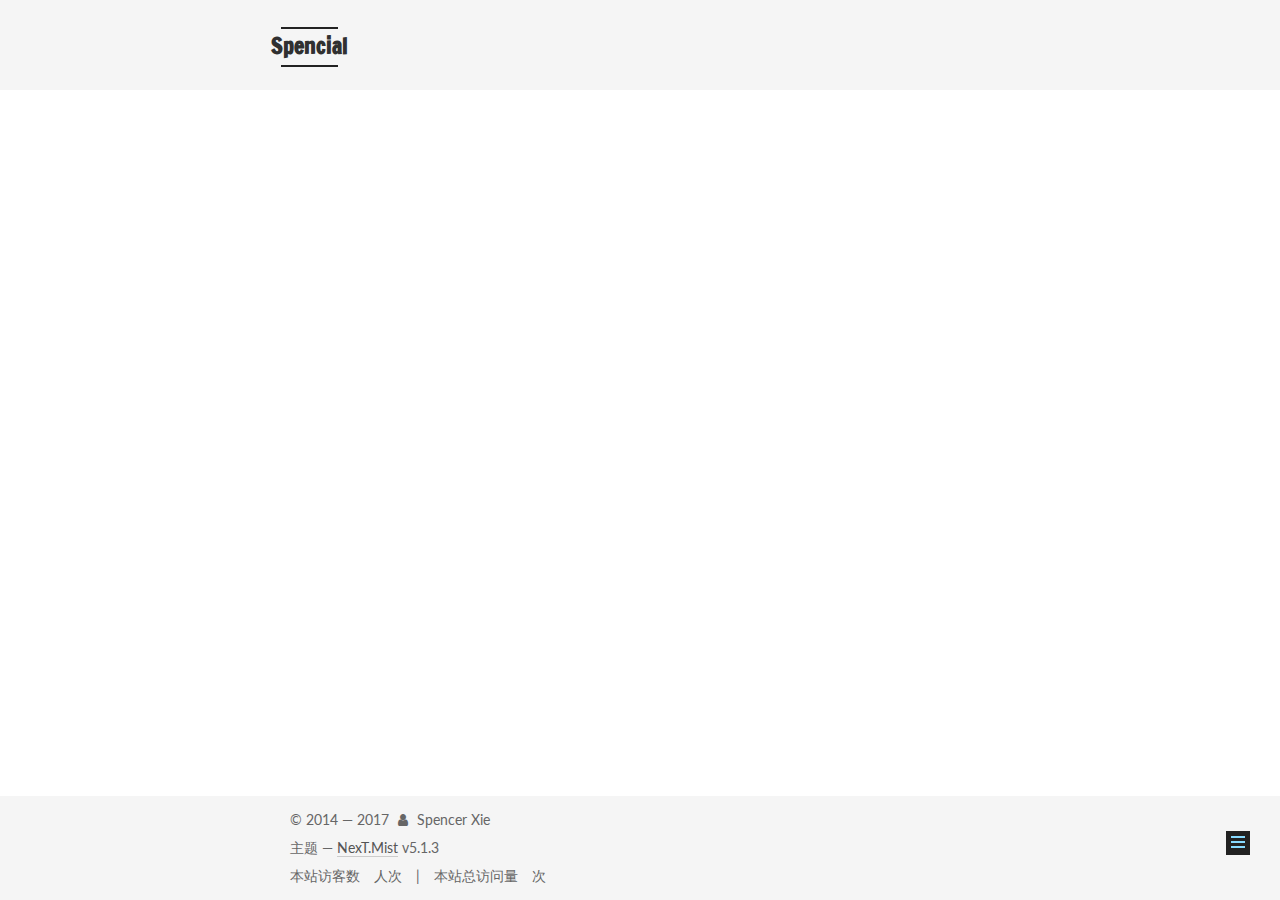
<file: about/index.html>
<!DOCTYPE html>



  


<html class="theme-next mist use-motion" lang="zh-Hans">
<head>
  <meta charset="UTF-8"/>
<meta http-equiv="X-UA-Compatible" content="IE=edge" />
<meta name="viewport" content="width=device-width, initial-scale=1, maximum-scale=1"/>
<meta name="theme-color" content="#222">



  
  
    
    
  <script src="/lib/pace/pace.min.js?v=1.0.2"></script>
  <link href="/lib/pace/pace-theme-minimal.min.css?v=1.0.2" rel="stylesheet">







<meta http-equiv="Cache-Control" content="no-transform" />
<meta http-equiv="Cache-Control" content="no-siteapp" />
















  
  
  <link href="/lib/fancybox/source/jquery.fancybox.css?v=2.1.5" rel="stylesheet" type="text/css" />




  
  
  
  

  
    
    
  

  

  

  
    
      
    

    
  

  

  
    
    
    <link href="//fonts.googleapis.com/css?family=Lato:300,300italic,400,400italic,700,700italic|Francois One:300,300italic,400,400italic,700,700italic&subset=latin,latin-ext" rel="stylesheet" type="text/css">
  






<link href="/lib/font-awesome/css/font-awesome.min.css?v=4.6.2" rel="stylesheet" type="text/css" />

<link href="/css/main.css?v=5.1.3" rel="stylesheet" type="text/css" />


  <link rel="apple-touch-icon" sizes="180x180" href="/images/apple-touch-icon-next.png?v=5.1.3">


  <link rel="icon" type="image/png" sizes="32x32" href="/favicon.png?v=5.1.3">


  <link rel="icon" type="image/png" sizes="16x16" href="/favicon.png?v=5.1.3">


  <link rel="mask-icon" href="/images/logo.svg?v=5.1.3" color="#222">





  <meta name="keywords" content="Spencial, Spencer" />




  


  <link rel="alternate" href="/atom.xml" title="Spencial" type="application/atom+xml" />






<meta property="og:type" content="website">
<meta property="og:title" content="Shipeng Xie">
<meta property="og:url" content="http://spencerxie.ml/about/index.html">
<meta property="og:site_name" content="Spencial">
<meta property="og:locale" content="zh-Hans">
<meta property="og:updated_time" content="2017-11-25T11:43:27.882Z">
<meta name="twitter:card" content="summary">
<meta name="twitter:title" content="Shipeng Xie">



<script type="text/javascript" id="hexo.configurations">
  var NexT = window.NexT || {};
  var CONFIG = {
    root: '/',
    scheme: 'Mist',
    version: '5.1.3',
    sidebar: {"position":"left","display":"post","offset":12,"b2t":false,"scrollpercent":false,"onmobile":false},
    fancybox: true,
    tabs: true,
    motion: {"enable":true,"async":false,"transition":{"post_block":"fadeIn","post_header":"slideDownIn","post_body":"slideDownIn","coll_header":"slideLeftIn","sidebar":"slideUpIn"}},
    duoshuo: {
      userId: '0',
      author: '博主'
    },
    algolia: {
      applicationID: '',
      apiKey: '',
      indexName: '',
      hits: {"per_page":10},
      labels: {"input_placeholder":"Search for Posts","hits_empty":"We didn't find any results for the search: ${query}","hits_stats":"${hits} results found in ${time} ms"}
    }
  };
</script>



  <link rel="canonical" href="http://spencerxie.ml/about/"/>





  <title>Shipeng Xie | Spencial</title>
  




<script>
  (function(i,s,o,g,r,a,m){i['GoogleAnalyticsObject']=r;i[r]=i[r]||function(){
            (i[r].q=i[r].q||[]).push(arguments)},i[r].l=1*new Date();a=s.createElement(o),
          m=s.getElementsByTagName(o)[0];a.async=1;a.src=g;m.parentNode.insertBefore(a,m)
  })(window,document,'script','https://www.google-analytics.com/analytics.js','ga');
  ga('create', 'UA-84975336-1', 'auto');
  ga('send', 'pageview');
</script>


  <script type="text/javascript">
    var _hmt = _hmt || [];
    (function() {
      var hm = document.createElement("script");
      hm.src = "https://hm.baidu.com/hm.js?64f44ffe410cfcb3e3b88ef568f28ce2";
      var s = document.getElementsByTagName("script")[0];
      s.parentNode.insertBefore(hm, s);
    })();
  </script>




</head>

<body itemscope itemtype="http://schema.org/WebPage" lang="zh-Hans">

  
  
    
  

  <div class="container sidebar-position-left page-post-detail">
    <div class="headband"></div>

    <header id="header" class="header" itemscope itemtype="http://schema.org/WPHeader">
      <div class="header-inner"><div class="site-brand-wrapper">
  <div class="site-meta ">
    

    <div class="custom-logo-site-title">
      <a href="/"  class="brand" rel="start">
        <span class="logo-line-before"><i></i></span>
        <span class="site-title">Spencial</span>
        <span class="logo-line-after"><i></i></span>
      </a>
    </div>
      
        <p class="site-subtitle">Spencer's Blog</p>
      
  </div>

  <div class="site-nav-toggle">
    <button>
      <span class="btn-bar"></span>
      <span class="btn-bar"></span>
      <span class="btn-bar"></span>
    </button>
  </div>
</div>

<nav class="site-nav">
  

  
    <ul id="menu" class="menu">
      
        
        <li class="menu-item menu-item-home">
          <a href="/" rel="section">
            
              <i class="menu-item-icon fa fa-fw fa-home"></i> <br />
            
            首页
          </a>
        </li>
      
        
        <li class="menu-item menu-item-about">
          <a href="/about/" rel="section">
            
              <i class="menu-item-icon fa fa-fw fa-user"></i> <br />
            
            关于
          </a>
        </li>
      
        
        <li class="menu-item menu-item-tags">
          <a href="/tags/" rel="section">
            
              <i class="menu-item-icon fa fa-fw fa-tags"></i> <br />
            
            标签
          </a>
        </li>
      
        
        <li class="menu-item menu-item-categories">
          <a href="/categories/" rel="section">
            
              <i class="menu-item-icon fa fa-fw fa-th"></i> <br />
            
            分类
          </a>
        </li>
      
        
        <li class="menu-item menu-item-archives">
          <a href="/archives/" rel="section">
            
              <i class="menu-item-icon fa fa-fw fa-archive"></i> <br />
            
            归档
          </a>
        </li>
      

      
        <li class="menu-item menu-item-search">
          
            <a href="javascript:;" class="popup-trigger">
          
            
              <i class="menu-item-icon fa fa-search fa-fw"></i> <br />
            
            搜索
          </a>
        </li>
      
    </ul>
  

  
    <div class="site-search">
      
  <div class="popup search-popup local-search-popup">
  <div class="local-search-header clearfix">
    <span class="search-icon">
      <i class="fa fa-search"></i>
    </span>
    <span class="popup-btn-close">
      <i class="fa fa-times-circle"></i>
    </span>
    <div class="local-search-input-wrapper">
      <input autocomplete="off"
             placeholder="搜索..." spellcheck="false"
             type="text" id="local-search-input">
    </div>
  </div>
  <div id="local-search-result"></div>
</div>



    </div>
  
</nav>



 </div>
    </header>

    <main id="main" class="main">
      <div class="main-inner">
        <div class="content-wrap">
          <div id="content" class="content">
            

  <div id="posts" class="posts-expand">
    
    
    
    <div class="post-block page">
      <header class="post-header">

	<h1 class="post-title" itemprop="name headline">Shipeng Xie</h1>



</header>

      
      
      
      <div class="post-body">
        
        
          
        
      </div>
      
      
      
    </div>
    
    
    
  </div>


          </div>
          


          

        </div>
        
          
  
  <div class="sidebar-toggle">
    <div class="sidebar-toggle-line-wrap">
      <span class="sidebar-toggle-line sidebar-toggle-line-first"></span>
      <span class="sidebar-toggle-line sidebar-toggle-line-middle"></span>
      <span class="sidebar-toggle-line sidebar-toggle-line-last"></span>
    </div>
  </div>

  <aside id="sidebar" class="sidebar">
    
    <div class="sidebar-inner">

      

      

      <section class="site-overview-wrap sidebar-panel sidebar-panel-active">
        <div class="site-overview">
          <div class="site-author motion-element" itemprop="author" itemscope itemtype="http://schema.org/Person">
            
              <p class="site-author-name" itemprop="name">Spencer Xie</p>
              <p class="site-description motion-element" itemprop="description"></p>
          </div>

          <nav class="site-state motion-element">

            
              <div class="site-state-item site-state-posts">
              
                <a href="/archives/">
              
                  <span class="site-state-item-count">1</span>
                  <span class="site-state-item-name">日志</span>
                </a>
              </div>
            

            
              
              
              <div class="site-state-item site-state-categories">
                <a href="/categories/index.html">
                  <span class="site-state-item-count">2</span>
                  <span class="site-state-item-name">分类</span>
                </a>
              </div>
            

            

          </nav>

          
            <div class="feed-link motion-element">
              <a href="/atom.xml" rel="alternate">
                <i class="fa fa-rss"></i>
                RSS
              </a>
            </div>
          

          <div class="links-of-author motion-element">
            
              
                <span class="links-of-author-item">
                  <a href="https://github.com/spencial" target="_blank" title="GitHub">
                    
                      <i class="fa fa-fw fa-github"></i></a>
                </span>
              
                <span class="links-of-author-item">
                  <a href="xsp1996@outlook.com" target="_blank" title="E-Mail">
                    
                      <i class="fa fa-fw fa-envelope"></i></a>
                </span>
              
                <span class="links-of-author-item">
                  <a href="http://weibo.com/345960228" target="_blank" title="微博">
                    
                      <i class="fa fa-fw fa-weibo"></i></a>
                </span>
              
                <span class="links-of-author-item">
                  <a href="https://www.facebook.com/xsp1996" target="_blank" title="FB Page">
                    
                      <i class="fa fa-fw fa-facebook"></i></a>
                </span>
              
                <span class="links-of-author-item">
                  <a href="https://www.linkedin.com/in/xieshipeng" target="_blank" title="Linkedin">
                    
                      <i class="fa fa-fw fa-linkedin"></i></a>
                </span>
              
            
          </div>

          
          

          
          

          

        </div>
      </section>

      

      

    </div>
  </aside>


        
      </div>
    </main>

    <footer id="footer" class="footer">
      <div class="footer-inner">
        <div class="copyright">&copy; 2014 &mdash; <span itemprop="copyrightYear">2017</span>
  <span class="with-love">
    <i class="fa fa-user"></i>
  </span>
  <span class="author" itemprop="copyrightHolder">Spencer Xie</span>

  
</div>






  <div class="theme-info">主题 &mdash; <a class="theme-link" target="_blank" href="https://github.com/iissnan/hexo-theme-next">NexT.Mist</a> v5.1.3</div>




        
<div class="busuanzi-count">
  <script async src="https://dn-lbstatics.qbox.me/busuanzi/2.3/busuanzi.pure.mini.js"></script>

  
    <span class="site-uv">
      本站访客数
      <span class="busuanzi-value" id="busuanzi_value_site_uv"></span>
      人次
    </span>
  

  
    <span class="site-pv">
      本站总访问量
      <span class="busuanzi-value" id="busuanzi_value_site_pv"></span>
      次
    </span>
  
</div>








        
      </div>
    </footer>

    
      <div class="back-to-top">
        <i class="fa fa-arrow-up"></i>
        
      </div>
    

    

  </div>

  

<script type="text/javascript">
  if (Object.prototype.toString.call(window.Promise) !== '[object Function]') {
    window.Promise = null;
  }
</script>









  












  
  
    <script type="text/javascript" src="/lib/jquery/index.js?v=2.1.3"></script>
  

  
  
    <script type="text/javascript" src="/lib/fastclick/lib/fastclick.min.js?v=1.0.6"></script>
  

  
  
    <script type="text/javascript" src="/lib/jquery_lazyload/jquery.lazyload.js?v=1.9.7"></script>
  

  
  
    <script type="text/javascript" src="/lib/velocity/velocity.min.js?v=1.2.1"></script>
  

  
  
    <script type="text/javascript" src="/lib/velocity/velocity.ui.min.js?v=1.2.1"></script>
  

  
  
    <script type="text/javascript" src="/lib/fancybox/source/jquery.fancybox.pack.js?v=2.1.5"></script>
  


  


  <script type="text/javascript" src="/js/src/utils.js?v=5.1.3"></script>

  <script type="text/javascript" src="/js/src/motion.js?v=5.1.3"></script>



  
  

  
  <script type="text/javascript" src="/js/src/scrollspy.js?v=5.1.3"></script>
<script type="text/javascript" src="/js/src/post-details.js?v=5.1.3"></script>



  


  <script type="text/javascript" src="/js/src/bootstrap.js?v=5.1.3"></script>



  


  

    
      <script id="dsq-count-scr" src="https://spencial.disqus.com/count.js" async></script>
    

    

  




	





  














  

  <script type="text/javascript">
    // Popup Window;
    var isfetched = false;
    var isXml = true;
    // Search DB path;
    var search_path = "search.xml";
    if (search_path.length === 0) {
      search_path = "search.xml";
    } else if (/json$/i.test(search_path)) {
      isXml = false;
    }
    var path = "/" + search_path;
    // monitor main search box;

    var onPopupClose = function (e) {
      $('.popup').hide();
      $('#local-search-input').val('');
      $('.search-result-list').remove();
      $('#no-result').remove();
      $(".local-search-pop-overlay").remove();
      $('body').css('overflow', '');
    }

    function proceedsearch() {
      $("body")
        .append('<div class="search-popup-overlay local-search-pop-overlay"></div>')
        .css('overflow', 'hidden');
      $('.search-popup-overlay').click(onPopupClose);
      $('.popup').toggle();
      var $localSearchInput = $('#local-search-input');
      $localSearchInput.attr("autocapitalize", "none");
      $localSearchInput.attr("autocorrect", "off");
      $localSearchInput.focus();
    }

    // search function;
    var searchFunc = function(path, search_id, content_id) {
      'use strict';

      // start loading animation
      $("body")
        .append('<div class="search-popup-overlay local-search-pop-overlay">' +
          '<div id="search-loading-icon">' +
          '<i class="fa fa-spinner fa-pulse fa-5x fa-fw"></i>' +
          '</div>' +
          '</div>')
        .css('overflow', 'hidden');
      $("#search-loading-icon").css('margin', '20% auto 0 auto').css('text-align', 'center');

      $.ajax({
        url: path,
        dataType: isXml ? "xml" : "json",
        async: true,
        success: function(res) {
          // get the contents from search data
          isfetched = true;
          $('.popup').detach().appendTo('.header-inner');
          var datas = isXml ? $("entry", res).map(function() {
            return {
              title: $("title", this).text(),
              content: $("content",this).text(),
              url: $("url" , this).text()
            };
          }).get() : res;
          var input = document.getElementById(search_id);
          var resultContent = document.getElementById(content_id);
          var inputEventFunction = function() {
            var searchText = input.value.trim().toLowerCase();
            var keywords = searchText.split(/[\s\-]+/);
            if (keywords.length > 1) {
              keywords.push(searchText);
            }
            var resultItems = [];
            if (searchText.length > 0) {
              // perform local searching
              datas.forEach(function(data) {
                var isMatch = false;
                var hitCount = 0;
                var searchTextCount = 0;
                var title = data.title.trim();
                var titleInLowerCase = title.toLowerCase();
                var content = data.content.trim().replace(/<[^>]+>/g,"");
                var contentInLowerCase = content.toLowerCase();
                var articleUrl = decodeURIComponent(data.url);
                var indexOfTitle = [];
                var indexOfContent = [];
                // only match articles with not empty titles
                if(title != '') {
                  keywords.forEach(function(keyword) {
                    function getIndexByWord(word, text, caseSensitive) {
                      var wordLen = word.length;
                      if (wordLen === 0) {
                        return [];
                      }
                      var startPosition = 0, position = [], index = [];
                      if (!caseSensitive) {
                        text = text.toLowerCase();
                        word = word.toLowerCase();
                      }
                      while ((position = text.indexOf(word, startPosition)) > -1) {
                        index.push({position: position, word: word});
                        startPosition = position + wordLen;
                      }
                      return index;
                    }

                    indexOfTitle = indexOfTitle.concat(getIndexByWord(keyword, titleInLowerCase, false));
                    indexOfContent = indexOfContent.concat(getIndexByWord(keyword, contentInLowerCase, false));
                  });
                  if (indexOfTitle.length > 0 || indexOfContent.length > 0) {
                    isMatch = true;
                    hitCount = indexOfTitle.length + indexOfContent.length;
                  }
                }

                // show search results

                if (isMatch) {
                  // sort index by position of keyword

                  [indexOfTitle, indexOfContent].forEach(function (index) {
                    index.sort(function (itemLeft, itemRight) {
                      if (itemRight.position !== itemLeft.position) {
                        return itemRight.position - itemLeft.position;
                      } else {
                        return itemLeft.word.length - itemRight.word.length;
                      }
                    });
                  });

                  // merge hits into slices

                  function mergeIntoSlice(text, start, end, index) {
                    var item = index[index.length - 1];
                    var position = item.position;
                    var word = item.word;
                    var hits = [];
                    var searchTextCountInSlice = 0;
                    while (position + word.length <= end && index.length != 0) {
                      if (word === searchText) {
                        searchTextCountInSlice++;
                      }
                      hits.push({position: position, length: word.length});
                      var wordEnd = position + word.length;

                      // move to next position of hit

                      index.pop();
                      while (index.length != 0) {
                        item = index[index.length - 1];
                        position = item.position;
                        word = item.word;
                        if (wordEnd > position) {
                          index.pop();
                        } else {
                          break;
                        }
                      }
                    }
                    searchTextCount += searchTextCountInSlice;
                    return {
                      hits: hits,
                      start: start,
                      end: end,
                      searchTextCount: searchTextCountInSlice
                    };
                  }

                  var slicesOfTitle = [];
                  if (indexOfTitle.length != 0) {
                    slicesOfTitle.push(mergeIntoSlice(title, 0, title.length, indexOfTitle));
                  }

                  var slicesOfContent = [];
                  while (indexOfContent.length != 0) {
                    var item = indexOfContent[indexOfContent.length - 1];
                    var position = item.position;
                    var word = item.word;
                    // cut out 100 characters
                    var start = position - 20;
                    var end = position + 80;
                    if(start < 0){
                      start = 0;
                    }
                    if (end < position + word.length) {
                      end = position + word.length;
                    }
                    if(end > content.length){
                      end = content.length;
                    }
                    slicesOfContent.push(mergeIntoSlice(content, start, end, indexOfContent));
                  }

                  // sort slices in content by search text's count and hits' count

                  slicesOfContent.sort(function (sliceLeft, sliceRight) {
                    if (sliceLeft.searchTextCount !== sliceRight.searchTextCount) {
                      return sliceRight.searchTextCount - sliceLeft.searchTextCount;
                    } else if (sliceLeft.hits.length !== sliceRight.hits.length) {
                      return sliceRight.hits.length - sliceLeft.hits.length;
                    } else {
                      return sliceLeft.start - sliceRight.start;
                    }
                  });

                  // select top N slices in content

                  var upperBound = parseInt('1');
                  if (upperBound >= 0) {
                    slicesOfContent = slicesOfContent.slice(0, upperBound);
                  }

                  // highlight title and content

                  function highlightKeyword(text, slice) {
                    var result = '';
                    var prevEnd = slice.start;
                    slice.hits.forEach(function (hit) {
                      result += text.substring(prevEnd, hit.position);
                      var end = hit.position + hit.length;
                      result += '<b class="search-keyword">' + text.substring(hit.position, end) + '</b>';
                      prevEnd = end;
                    });
                    result += text.substring(prevEnd, slice.end);
                    return result;
                  }

                  var resultItem = '';

                  if (slicesOfTitle.length != 0) {
                    resultItem += "<li><a href='" + articleUrl + "' class='search-result-title'>" + highlightKeyword(title, slicesOfTitle[0]) + "</a>";
                  } else {
                    resultItem += "<li><a href='" + articleUrl + "' class='search-result-title'>" + title + "</a>";
                  }

                  slicesOfContent.forEach(function (slice) {
                    resultItem += "<a href='" + articleUrl + "'>" +
                      "<p class=\"search-result\">" + highlightKeyword(content, slice) +
                      "...</p>" + "</a>";
                  });

                  resultItem += "</li>";
                  resultItems.push({
                    item: resultItem,
                    searchTextCount: searchTextCount,
                    hitCount: hitCount,
                    id: resultItems.length
                  });
                }
              })
            };
            if (keywords.length === 1 && keywords[0] === "") {
              resultContent.innerHTML = '<div id="no-result"><i class="fa fa-search fa-5x" /></div>'
            } else if (resultItems.length === 0) {
              resultContent.innerHTML = '<div id="no-result"><i class="fa fa-frown-o fa-5x" /></div>'
            } else {
              resultItems.sort(function (resultLeft, resultRight) {
                if (resultLeft.searchTextCount !== resultRight.searchTextCount) {
                  return resultRight.searchTextCount - resultLeft.searchTextCount;
                } else if (resultLeft.hitCount !== resultRight.hitCount) {
                  return resultRight.hitCount - resultLeft.hitCount;
                } else {
                  return resultRight.id - resultLeft.id;
                }
              });
              var searchResultList = '<ul class=\"search-result-list\">';
              resultItems.forEach(function (result) {
                searchResultList += result.item;
              })
              searchResultList += "</ul>";
              resultContent.innerHTML = searchResultList;
            }
          }

          if ('auto' === 'auto') {
            input.addEventListener('input', inputEventFunction);
          } else {
            $('.search-icon').click(inputEventFunction);
            input.addEventListener('keypress', function (event) {
              if (event.keyCode === 13) {
                inputEventFunction();
              }
            });
          }

          // remove loading animation
          $(".local-search-pop-overlay").remove();
          $('body').css('overflow', '');

          proceedsearch();
        }
      });
    }

    // handle and trigger popup window;
    $('.popup-trigger').click(function(e) {
      e.stopPropagation();
      if (isfetched === false) {
        searchFunc(path, 'local-search-input', 'local-search-result');
      } else {
        proceedsearch();
      };
    });

    $('.popup-btn-close').click(onPopupClose);
    $('.popup').click(function(e){
      e.stopPropagation();
    });
    $(document).on('keyup', function (event) {
      var shouldDismissSearchPopup = event.which === 27 &&
        $('.search-popup').is(':visible');
      if (shouldDismissSearchPopup) {
        onPopupClose();
      }
    });
  </script>





  

  

  

  
  

  

  

  

</body>
</html>
</file>
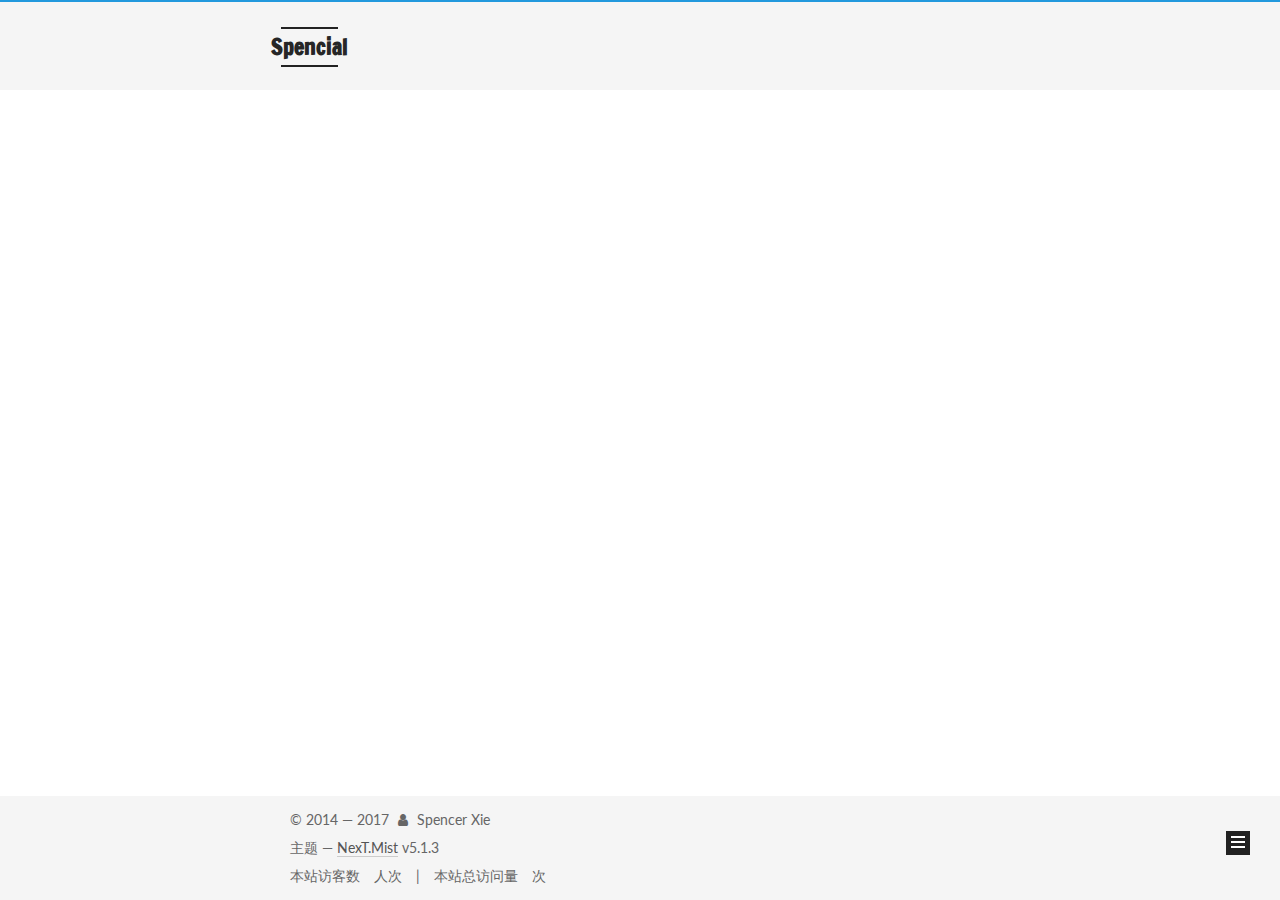
<file: archives/index.html>
<!DOCTYPE html>



  


<html class="theme-next mist use-motion" lang="zh-Hans">
<head>
  <meta charset="UTF-8"/>
<meta http-equiv="X-UA-Compatible" content="IE=edge" />
<meta name="viewport" content="width=device-width, initial-scale=1, maximum-scale=1"/>
<meta name="theme-color" content="#222">



  
  
    
    
  <script src="/lib/pace/pace.min.js?v=1.0.2"></script>
  <link href="/lib/pace/pace-theme-minimal.min.css?v=1.0.2" rel="stylesheet">







<meta http-equiv="Cache-Control" content="no-transform" />
<meta http-equiv="Cache-Control" content="no-siteapp" />
















  
  
  <link href="/lib/fancybox/source/jquery.fancybox.css?v=2.1.5" rel="stylesheet" type="text/css" />




  
  
  
  

  
    
    
  

  

  

  
    
      
    

    
  

  

  
    
    
    <link href="//fonts.googleapis.com/css?family=Lato:300,300italic,400,400italic,700,700italic|Francois One:300,300italic,400,400italic,700,700italic&subset=latin,latin-ext" rel="stylesheet" type="text/css">
  






<link href="/lib/font-awesome/css/font-awesome.min.css?v=4.6.2" rel="stylesheet" type="text/css" />

<link href="/css/main.css?v=5.1.3" rel="stylesheet" type="text/css" />


  <link rel="apple-touch-icon" sizes="180x180" href="/images/apple-touch-icon-next.png?v=5.1.3">


  <link rel="icon" type="image/png" sizes="32x32" href="/favicon.png?v=5.1.3">


  <link rel="icon" type="image/png" sizes="16x16" href="/favicon.png?v=5.1.3">


  <link rel="mask-icon" href="/images/logo.svg?v=5.1.3" color="#222">





  <meta name="keywords" content="Spencial, Spencer" />





  <link rel="alternate" href="/atom.xml" title="Spencial" type="application/atom+xml" />






<meta property="og:type" content="website">
<meta property="og:title" content="Spencial">
<meta property="og:url" content="http://spencerxie.ml/archives/index.html">
<meta property="og:site_name" content="Spencial">
<meta property="og:locale" content="zh-Hans">
<meta name="twitter:card" content="summary">
<meta name="twitter:title" content="Spencial">



<script type="text/javascript" id="hexo.configurations">
  var NexT = window.NexT || {};
  var CONFIG = {
    root: '/',
    scheme: 'Mist',
    version: '5.1.3',
    sidebar: {"position":"left","display":"post","offset":12,"b2t":false,"scrollpercent":false,"onmobile":false},
    fancybox: true,
    tabs: true,
    motion: {"enable":true,"async":false,"transition":{"post_block":"fadeIn","post_header":"slideDownIn","post_body":"slideDownIn","coll_header":"slideLeftIn","sidebar":"slideUpIn"}},
    duoshuo: {
      userId: '0',
      author: '博主'
    },
    algolia: {
      applicationID: '',
      apiKey: '',
      indexName: '',
      hits: {"per_page":10},
      labels: {"input_placeholder":"Search for Posts","hits_empty":"We didn't find any results for the search: ${query}","hits_stats":"${hits} results found in ${time} ms"}
    }
  };
</script>



  <link rel="canonical" href="http://spencerxie.ml/archives/"/>





  <title>归档 | Spencial</title>
  




<script>
  (function(i,s,o,g,r,a,m){i['GoogleAnalyticsObject']=r;i[r]=i[r]||function(){
            (i[r].q=i[r].q||[]).push(arguments)},i[r].l=1*new Date();a=s.createElement(o),
          m=s.getElementsByTagName(o)[0];a.async=1;a.src=g;m.parentNode.insertBefore(a,m)
  })(window,document,'script','https://www.google-analytics.com/analytics.js','ga');
  ga('create', 'UA-84975336-1', 'auto');
  ga('send', 'pageview');
</script>


  <script type="text/javascript">
    var _hmt = _hmt || [];
    (function() {
      var hm = document.createElement("script");
      hm.src = "https://hm.baidu.com/hm.js?64f44ffe410cfcb3e3b88ef568f28ce2";
      var s = document.getElementsByTagName("script")[0];
      s.parentNode.insertBefore(hm, s);
    })();
  </script>




</head>

<body itemscope itemtype="http://schema.org/WebPage" lang="zh-Hans">

  
  
    
  

  <div class="container sidebar-position-left page-archive">
    <div class="headband"></div>

    <header id="header" class="header" itemscope itemtype="http://schema.org/WPHeader">
      <div class="header-inner"><div class="site-brand-wrapper">
  <div class="site-meta ">
    

    <div class="custom-logo-site-title">
      <a href="/"  class="brand" rel="start">
        <span class="logo-line-before"><i></i></span>
        <span class="site-title">Spencial</span>
        <span class="logo-line-after"><i></i></span>
      </a>
    </div>
      
        <p class="site-subtitle">Spencer's Blog</p>
      
  </div>

  <div class="site-nav-toggle">
    <button>
      <span class="btn-bar"></span>
      <span class="btn-bar"></span>
      <span class="btn-bar"></span>
    </button>
  </div>
</div>

<nav class="site-nav">
  

  
    <ul id="menu" class="menu">
      
        
        <li class="menu-item menu-item-home">
          <a href="/" rel="section">
            
              <i class="menu-item-icon fa fa-fw fa-home"></i> <br />
            
            首页
          </a>
        </li>
      
        
        <li class="menu-item menu-item-about">
          <a href="/about/" rel="section">
            
              <i class="menu-item-icon fa fa-fw fa-user"></i> <br />
            
            关于
          </a>
        </li>
      
        
        <li class="menu-item menu-item-tags">
          <a href="/tags/" rel="section">
            
              <i class="menu-item-icon fa fa-fw fa-tags"></i> <br />
            
            标签
          </a>
        </li>
      
        
        <li class="menu-item menu-item-categories">
          <a href="/categories/" rel="section">
            
              <i class="menu-item-icon fa fa-fw fa-th"></i> <br />
            
            分类
          </a>
        </li>
      
        
        <li class="menu-item menu-item-archives">
          <a href="/archives/" rel="section">
            
              <i class="menu-item-icon fa fa-fw fa-archive"></i> <br />
            
            归档
          </a>
        </li>
      

      
        <li class="menu-item menu-item-search">
          
            <a href="javascript:;" class="popup-trigger">
          
            
              <i class="menu-item-icon fa fa-search fa-fw"></i> <br />
            
            搜索
          </a>
        </li>
      
    </ul>
  

  
    <div class="site-search">
      
  <div class="popup search-popup local-search-popup">
  <div class="local-search-header clearfix">
    <span class="search-icon">
      <i class="fa fa-search"></i>
    </span>
    <span class="popup-btn-close">
      <i class="fa fa-times-circle"></i>
    </span>
    <div class="local-search-input-wrapper">
      <input autocomplete="off"
             placeholder="搜索..." spellcheck="false"
             type="text" id="local-search-input">
    </div>
  </div>
  <div id="local-search-result"></div>
</div>



    </div>
  
</nav>



 </div>
    </header>

    <main id="main" class="main">
      <div class="main-inner">
        <div class="content-wrap">
          <div id="content" class="content">
            

  
  
  
  <div class="post-block archive">
    <div id="posts" class="posts-collapse">
      <span class="archive-move-on"></span>

      <span class="archive-page-counter">
        
        
        
          
        
        嗯..! 目前共计 1 篇日志。 继续努力。
      </span>

      

        
        
        

        
          
          <div class="collection-title">
            <h1 class="archive-year" id="archive-year-2016">2016</h1>
          </div>
        
        

        

  <article class="post post-type-normal" itemscope itemtype="http://schema.org/Article">
    <header class="post-header">

      <h2 class="post-title">
        
            <a class="post-title-link" href="/English-Learning/ Use_Anki_through_Shadowsocks/" itemprop="url">
              
                <span itemprop="name">使用Shadowsocks在PAC模式下同步Anki</span>
              
            </a>
        
      </h2>

      <div class="post-meta">
        <time class="post-time" itemprop="dateCreated"
              datetime="2016-10-30T19:04:00+08:00"
              content="2016-10-30" >
          10-30
        </time>
      </div>

    </header>
  </article>



      

    </div>
  </div>
  
  
  

  



          </div>
          


          

        </div>
        
          
  
  <div class="sidebar-toggle">
    <div class="sidebar-toggle-line-wrap">
      <span class="sidebar-toggle-line sidebar-toggle-line-first"></span>
      <span class="sidebar-toggle-line sidebar-toggle-line-middle"></span>
      <span class="sidebar-toggle-line sidebar-toggle-line-last"></span>
    </div>
  </div>

  <aside id="sidebar" class="sidebar">
    
    <div class="sidebar-inner">

      

      

      <section class="site-overview-wrap sidebar-panel sidebar-panel-active">
        <div class="site-overview">
          <div class="site-author motion-element" itemprop="author" itemscope itemtype="http://schema.org/Person">
            
              <p class="site-author-name" itemprop="name">Spencer Xie</p>
              <p class="site-description motion-element" itemprop="description"></p>
          </div>

          <nav class="site-state motion-element">

            
              <div class="site-state-item site-state-posts">
              
                <a href="/archives/">
              
                  <span class="site-state-item-count">1</span>
                  <span class="site-state-item-name">日志</span>
                </a>
              </div>
            

            
              
              
              <div class="site-state-item site-state-categories">
                <a href="/categories/index.html">
                  <span class="site-state-item-count">2</span>
                  <span class="site-state-item-name">分类</span>
                </a>
              </div>
            

            

          </nav>

          
            <div class="feed-link motion-element">
              <a href="/atom.xml" rel="alternate">
                <i class="fa fa-rss"></i>
                RSS
              </a>
            </div>
          

          <div class="links-of-author motion-element">
            
              
                <span class="links-of-author-item">
                  <a href="https://github.com/spencial" target="_blank" title="GitHub">
                    
                      <i class="fa fa-fw fa-github"></i></a>
                </span>
              
                <span class="links-of-author-item">
                  <a href="xsp1996@outlook.com" target="_blank" title="E-Mail">
                    
                      <i class="fa fa-fw fa-envelope"></i></a>
                </span>
              
                <span class="links-of-author-item">
                  <a href="http://weibo.com/345960228" target="_blank" title="微博">
                    
                      <i class="fa fa-fw fa-weibo"></i></a>
                </span>
              
                <span class="links-of-author-item">
                  <a href="https://www.facebook.com/xsp1996" target="_blank" title="FB Page">
                    
                      <i class="fa fa-fw fa-facebook"></i></a>
                </span>
              
                <span class="links-of-author-item">
                  <a href="https://www.linkedin.com/in/xieshipeng" target="_blank" title="Linkedin">
                    
                      <i class="fa fa-fw fa-linkedin"></i></a>
                </span>
              
            
          </div>

          
          

          
          

          

        </div>
      </section>

      

      

    </div>
  </aside>


        
      </div>
    </main>

    <footer id="footer" class="footer">
      <div class="footer-inner">
        <div class="copyright">&copy; 2014 &mdash; <span itemprop="copyrightYear">2017</span>
  <span class="with-love">
    <i class="fa fa-user"></i>
  </span>
  <span class="author" itemprop="copyrightHolder">Spencer Xie</span>

  
</div>






  <div class="theme-info">主题 &mdash; <a class="theme-link" target="_blank" href="https://github.com/iissnan/hexo-theme-next">NexT.Mist</a> v5.1.3</div>




        
<div class="busuanzi-count">
  <script async src="https://dn-lbstatics.qbox.me/busuanzi/2.3/busuanzi.pure.mini.js"></script>

  
    <span class="site-uv">
      本站访客数
      <span class="busuanzi-value" id="busuanzi_value_site_uv"></span>
      人次
    </span>
  

  
    <span class="site-pv">
      本站总访问量
      <span class="busuanzi-value" id="busuanzi_value_site_pv"></span>
      次
    </span>
  
</div>








        
      </div>
    </footer>

    
      <div class="back-to-top">
        <i class="fa fa-arrow-up"></i>
        
      </div>
    

    

  </div>

  

<script type="text/javascript">
  if (Object.prototype.toString.call(window.Promise) !== '[object Function]') {
    window.Promise = null;
  }
</script>









  












  
  
    <script type="text/javascript" src="/lib/jquery/index.js?v=2.1.3"></script>
  

  
  
    <script type="text/javascript" src="/lib/fastclick/lib/fastclick.min.js?v=1.0.6"></script>
  

  
  
    <script type="text/javascript" src="/lib/jquery_lazyload/jquery.lazyload.js?v=1.9.7"></script>
  

  
  
    <script type="text/javascript" src="/lib/velocity/velocity.min.js?v=1.2.1"></script>
  

  
  
    <script type="text/javascript" src="/lib/velocity/velocity.ui.min.js?v=1.2.1"></script>
  

  
  
    <script type="text/javascript" src="/lib/fancybox/source/jquery.fancybox.pack.js?v=2.1.5"></script>
  


  


  <script type="text/javascript" src="/js/src/utils.js?v=5.1.3"></script>

  <script type="text/javascript" src="/js/src/motion.js?v=5.1.3"></script>



  
  

  

  


  <script type="text/javascript" src="/js/src/bootstrap.js?v=5.1.3"></script>



  


  

    
      <script id="dsq-count-scr" src="https://spencial.disqus.com/count.js" async></script>
    

    

  




	





  














  

  <script type="text/javascript">
    // Popup Window;
    var isfetched = false;
    var isXml = true;
    // Search DB path;
    var search_path = "search.xml";
    if (search_path.length === 0) {
      search_path = "search.xml";
    } else if (/json$/i.test(search_path)) {
      isXml = false;
    }
    var path = "/" + search_path;
    // monitor main search box;

    var onPopupClose = function (e) {
      $('.popup').hide();
      $('#local-search-input').val('');
      $('.search-result-list').remove();
      $('#no-result').remove();
      $(".local-search-pop-overlay").remove();
      $('body').css('overflow', '');
    }

    function proceedsearch() {
      $("body")
        .append('<div class="search-popup-overlay local-search-pop-overlay"></div>')
        .css('overflow', 'hidden');
      $('.search-popup-overlay').click(onPopupClose);
      $('.popup').toggle();
      var $localSearchInput = $('#local-search-input');
      $localSearchInput.attr("autocapitalize", "none");
      $localSearchInput.attr("autocorrect", "off");
      $localSearchInput.focus();
    }

    // search function;
    var searchFunc = function(path, search_id, content_id) {
      'use strict';

      // start loading animation
      $("body")
        .append('<div class="search-popup-overlay local-search-pop-overlay">' +
          '<div id="search-loading-icon">' +
          '<i class="fa fa-spinner fa-pulse fa-5x fa-fw"></i>' +
          '</div>' +
          '</div>')
        .css('overflow', 'hidden');
      $("#search-loading-icon").css('margin', '20% auto 0 auto').css('text-align', 'center');

      $.ajax({
        url: path,
        dataType: isXml ? "xml" : "json",
        async: true,
        success: function(res) {
          // get the contents from search data
          isfetched = true;
          $('.popup').detach().appendTo('.header-inner');
          var datas = isXml ? $("entry", res).map(function() {
            return {
              title: $("title", this).text(),
              content: $("content",this).text(),
              url: $("url" , this).text()
            };
          }).get() : res;
          var input = document.getElementById(search_id);
          var resultContent = document.getElementById(content_id);
          var inputEventFunction = function() {
            var searchText = input.value.trim().toLowerCase();
            var keywords = searchText.split(/[\s\-]+/);
            if (keywords.length > 1) {
              keywords.push(searchText);
            }
            var resultItems = [];
            if (searchText.length > 0) {
              // perform local searching
              datas.forEach(function(data) {
                var isMatch = false;
                var hitCount = 0;
                var searchTextCount = 0;
                var title = data.title.trim();
                var titleInLowerCase = title.toLowerCase();
                var content = data.content.trim().replace(/<[^>]+>/g,"");
                var contentInLowerCase = content.toLowerCase();
                var articleUrl = decodeURIComponent(data.url);
                var indexOfTitle = [];
                var indexOfContent = [];
                // only match articles with not empty titles
                if(title != '') {
                  keywords.forEach(function(keyword) {
                    function getIndexByWord(word, text, caseSensitive) {
                      var wordLen = word.length;
                      if (wordLen === 0) {
                        return [];
                      }
                      var startPosition = 0, position = [], index = [];
                      if (!caseSensitive) {
                        text = text.toLowerCase();
                        word = word.toLowerCase();
                      }
                      while ((position = text.indexOf(word, startPosition)) > -1) {
                        index.push({position: position, word: word});
                        startPosition = position + wordLen;
                      }
                      return index;
                    }

                    indexOfTitle = indexOfTitle.concat(getIndexByWord(keyword, titleInLowerCase, false));
                    indexOfContent = indexOfContent.concat(getIndexByWord(keyword, contentInLowerCase, false));
                  });
                  if (indexOfTitle.length > 0 || indexOfContent.length > 0) {
                    isMatch = true;
                    hitCount = indexOfTitle.length + indexOfContent.length;
                  }
                }

                // show search results

                if (isMatch) {
                  // sort index by position of keyword

                  [indexOfTitle, indexOfContent].forEach(function (index) {
                    index.sort(function (itemLeft, itemRight) {
                      if (itemRight.position !== itemLeft.position) {
                        return itemRight.position - itemLeft.position;
                      } else {
                        return itemLeft.word.length - itemRight.word.length;
                      }
                    });
                  });

                  // merge hits into slices

                  function mergeIntoSlice(text, start, end, index) {
                    var item = index[index.length - 1];
                    var position = item.position;
                    var word = item.word;
                    var hits = [];
                    var searchTextCountInSlice = 0;
                    while (position + word.length <= end && index.length != 0) {
                      if (word === searchText) {
                        searchTextCountInSlice++;
                      }
                      hits.push({position: position, length: word.length});
                      var wordEnd = position + word.length;

                      // move to next position of hit

                      index.pop();
                      while (index.length != 0) {
                        item = index[index.length - 1];
                        position = item.position;
                        word = item.word;
                        if (wordEnd > position) {
                          index.pop();
                        } else {
                          break;
                        }
                      }
                    }
                    searchTextCount += searchTextCountInSlice;
                    return {
                      hits: hits,
                      start: start,
                      end: end,
                      searchTextCount: searchTextCountInSlice
                    };
                  }

                  var slicesOfTitle = [];
                  if (indexOfTitle.length != 0) {
                    slicesOfTitle.push(mergeIntoSlice(title, 0, title.length, indexOfTitle));
                  }

                  var slicesOfContent = [];
                  while (indexOfContent.length != 0) {
                    var item = indexOfContent[indexOfContent.length - 1];
                    var position = item.position;
                    var word = item.word;
                    // cut out 100 characters
                    var start = position - 20;
                    var end = position + 80;
                    if(start < 0){
                      start = 0;
                    }
                    if (end < position + word.length) {
                      end = position + word.length;
                    }
                    if(end > content.length){
                      end = content.length;
                    }
                    slicesOfContent.push(mergeIntoSlice(content, start, end, indexOfContent));
                  }

                  // sort slices in content by search text's count and hits' count

                  slicesOfContent.sort(function (sliceLeft, sliceRight) {
                    if (sliceLeft.searchTextCount !== sliceRight.searchTextCount) {
                      return sliceRight.searchTextCount - sliceLeft.searchTextCount;
                    } else if (sliceLeft.hits.length !== sliceRight.hits.length) {
                      return sliceRight.hits.length - sliceLeft.hits.length;
                    } else {
                      return sliceLeft.start - sliceRight.start;
                    }
                  });

                  // select top N slices in content

                  var upperBound = parseInt('1');
                  if (upperBound >= 0) {
                    slicesOfContent = slicesOfContent.slice(0, upperBound);
                  }

                  // highlight title and content

                  function highlightKeyword(text, slice) {
                    var result = '';
                    var prevEnd = slice.start;
                    slice.hits.forEach(function (hit) {
                      result += text.substring(prevEnd, hit.position);
                      var end = hit.position + hit.length;
                      result += '<b class="search-keyword">' + text.substring(hit.position, end) + '</b>';
                      prevEnd = end;
                    });
                    result += text.substring(prevEnd, slice.end);
                    return result;
                  }

                  var resultItem = '';

                  if (slicesOfTitle.length != 0) {
                    resultItem += "<li><a href='" + articleUrl + "' class='search-result-title'>" + highlightKeyword(title, slicesOfTitle[0]) + "</a>";
                  } else {
                    resultItem += "<li><a href='" + articleUrl + "' class='search-result-title'>" + title + "</a>";
                  }

                  slicesOfContent.forEach(function (slice) {
                    resultItem += "<a href='" + articleUrl + "'>" +
                      "<p class=\"search-result\">" + highlightKeyword(content, slice) +
                      "...</p>" + "</a>";
                  });

                  resultItem += "</li>";
                  resultItems.push({
                    item: resultItem,
                    searchTextCount: searchTextCount,
                    hitCount: hitCount,
                    id: resultItems.length
                  });
                }
              })
            };
            if (keywords.length === 1 && keywords[0] === "") {
              resultContent.innerHTML = '<div id="no-result"><i class="fa fa-search fa-5x" /></div>'
            } else if (resultItems.length === 0) {
              resultContent.innerHTML = '<div id="no-result"><i class="fa fa-frown-o fa-5x" /></div>'
            } else {
              resultItems.sort(function (resultLeft, resultRight) {
                if (resultLeft.searchTextCount !== resultRight.searchTextCount) {
                  return resultRight.searchTextCount - resultLeft.searchTextCount;
                } else if (resultLeft.hitCount !== resultRight.hitCount) {
                  return resultRight.hitCount - resultLeft.hitCount;
                } else {
                  return resultRight.id - resultLeft.id;
                }
              });
              var searchResultList = '<ul class=\"search-result-list\">';
              resultItems.forEach(function (result) {
                searchResultList += result.item;
              })
              searchResultList += "</ul>";
              resultContent.innerHTML = searchResultList;
            }
          }

          if ('auto' === 'auto') {
            input.addEventListener('input', inputEventFunction);
          } else {
            $('.search-icon').click(inputEventFunction);
            input.addEventListener('keypress', function (event) {
              if (event.keyCode === 13) {
                inputEventFunction();
              }
            });
          }

          // remove loading animation
          $(".local-search-pop-overlay").remove();
          $('body').css('overflow', '');

          proceedsearch();
        }
      });
    }

    // handle and trigger popup window;
    $('.popup-trigger').click(function(e) {
      e.stopPropagation();
      if (isfetched === false) {
        searchFunc(path, 'local-search-input', 'local-search-result');
      } else {
        proceedsearch();
      };
    });

    $('.popup-btn-close').click(onPopupClose);
    $('.popup').click(function(e){
      e.stopPropagation();
    });
    $(document).on('keyup', function (event) {
      var shouldDismissSearchPopup = event.which === 27 &&
        $('.search-popup').is(':visible');
      if (shouldDismissSearchPopup) {
        onPopupClose();
      }
    });
  </script>





  

  

  

  
  

  

  

  

</body>
</html>
</file>
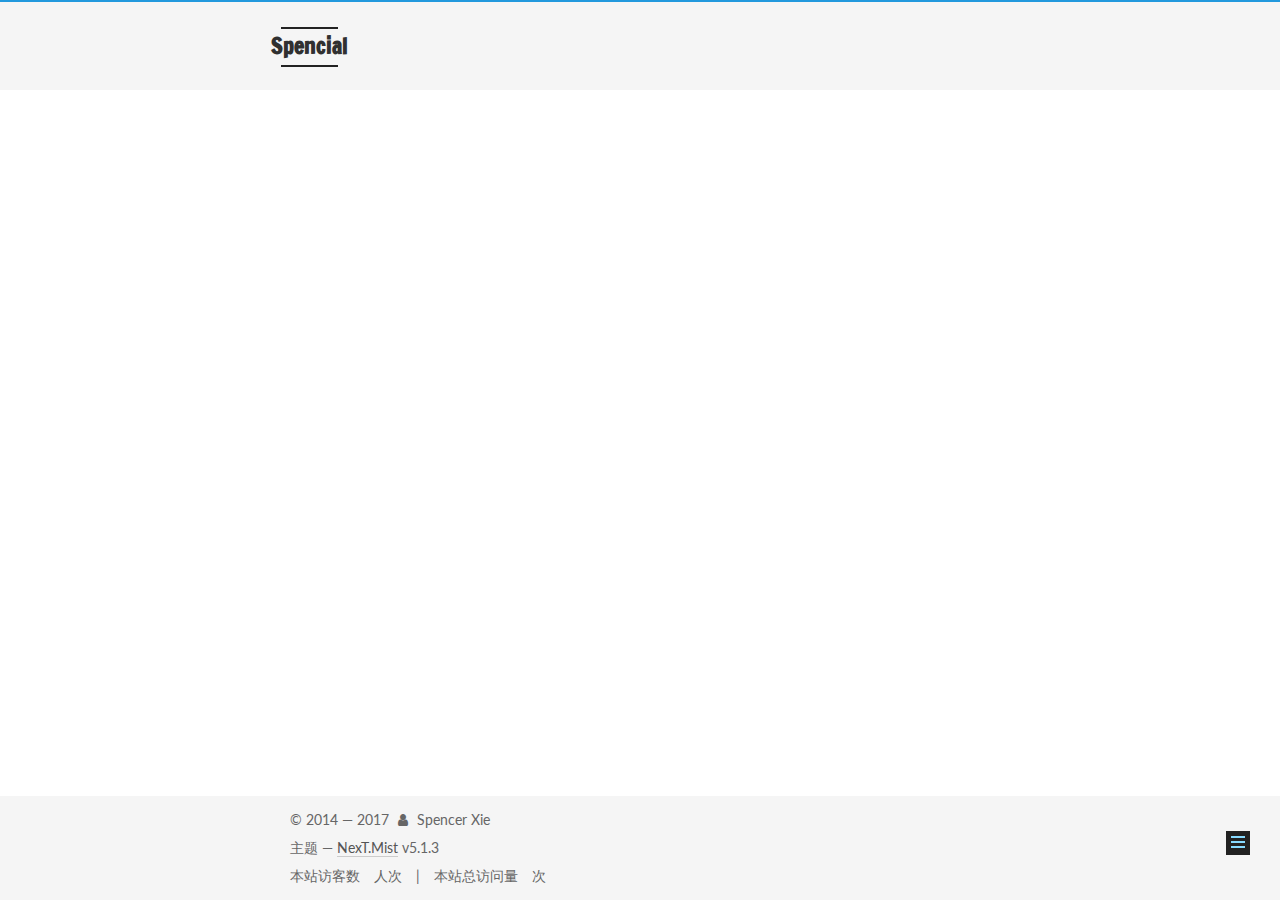
<file: categories/index.html>
<!DOCTYPE html>



  


<html class="theme-next mist use-motion" lang="zh-Hans">
<head>
  <meta charset="UTF-8"/>
<meta http-equiv="X-UA-Compatible" content="IE=edge" />
<meta name="viewport" content="width=device-width, initial-scale=1, maximum-scale=1"/>
<meta name="theme-color" content="#222">



  
  
    
    
  <script src="/lib/pace/pace.min.js?v=1.0.2"></script>
  <link href="/lib/pace/pace-theme-minimal.min.css?v=1.0.2" rel="stylesheet">







<meta http-equiv="Cache-Control" content="no-transform" />
<meta http-equiv="Cache-Control" content="no-siteapp" />
















  
  
  <link href="/lib/fancybox/source/jquery.fancybox.css?v=2.1.5" rel="stylesheet" type="text/css" />




  
  
  
  

  
    
    
  

  

  

  
    
      
    

    
  

  

  
    
    
    <link href="//fonts.googleapis.com/css?family=Lato:300,300italic,400,400italic,700,700italic|Francois One:300,300italic,400,400italic,700,700italic&subset=latin,latin-ext" rel="stylesheet" type="text/css">
  






<link href="/lib/font-awesome/css/font-awesome.min.css?v=4.6.2" rel="stylesheet" type="text/css" />

<link href="/css/main.css?v=5.1.3" rel="stylesheet" type="text/css" />


  <link rel="apple-touch-icon" sizes="180x180" href="/images/apple-touch-icon-next.png?v=5.1.3">


  <link rel="icon" type="image/png" sizes="32x32" href="/favicon.png?v=5.1.3">


  <link rel="icon" type="image/png" sizes="16x16" href="/favicon.png?v=5.1.3">


  <link rel="mask-icon" href="/images/logo.svg?v=5.1.3" color="#222">





  <meta name="keywords" content="Spencial, Spencer" />





  <link rel="alternate" href="/atom.xml" title="Spencial" type="application/atom+xml" />






<meta property="og:type" content="website">
<meta property="og:title" content="分类">
<meta property="og:url" content="http://spencerxie.ml/categories/index.html">
<meta property="og:site_name" content="Spencial">
<meta property="og:locale" content="zh-Hans">
<meta property="og:updated_time" content="2017-11-25T09:23:19.059Z">
<meta name="twitter:card" content="summary">
<meta name="twitter:title" content="分类">



<script type="text/javascript" id="hexo.configurations">
  var NexT = window.NexT || {};
  var CONFIG = {
    root: '/',
    scheme: 'Mist',
    version: '5.1.3',
    sidebar: {"position":"left","display":"post","offset":12,"b2t":false,"scrollpercent":false,"onmobile":false},
    fancybox: true,
    tabs: true,
    motion: {"enable":true,"async":false,"transition":{"post_block":"fadeIn","post_header":"slideDownIn","post_body":"slideDownIn","coll_header":"slideLeftIn","sidebar":"slideUpIn"}},
    duoshuo: {
      userId: '0',
      author: '博主'
    },
    algolia: {
      applicationID: '',
      apiKey: '',
      indexName: '',
      hits: {"per_page":10},
      labels: {"input_placeholder":"Search for Posts","hits_empty":"We didn't find any results for the search: ${query}","hits_stats":"${hits} results found in ${time} ms"}
    }
  };
</script>



  <link rel="canonical" href="http://spencerxie.ml/categories/"/>





  <title>分类 | Spencial</title>
  




<script>
  (function(i,s,o,g,r,a,m){i['GoogleAnalyticsObject']=r;i[r]=i[r]||function(){
            (i[r].q=i[r].q||[]).push(arguments)},i[r].l=1*new Date();a=s.createElement(o),
          m=s.getElementsByTagName(o)[0];a.async=1;a.src=g;m.parentNode.insertBefore(a,m)
  })(window,document,'script','https://www.google-analytics.com/analytics.js','ga');
  ga('create', 'UA-84975336-1', 'auto');
  ga('send', 'pageview');
</script>


  <script type="text/javascript">
    var _hmt = _hmt || [];
    (function() {
      var hm = document.createElement("script");
      hm.src = "https://hm.baidu.com/hm.js?64f44ffe410cfcb3e3b88ef568f28ce2";
      var s = document.getElementsByTagName("script")[0];
      s.parentNode.insertBefore(hm, s);
    })();
  </script>




</head>

<body itemscope itemtype="http://schema.org/WebPage" lang="zh-Hans">

  
  
    
  

  <div class="container sidebar-position-left page-post-detail">
    <div class="headband"></div>

    <header id="header" class="header" itemscope itemtype="http://schema.org/WPHeader">
      <div class="header-inner"><div class="site-brand-wrapper">
  <div class="site-meta ">
    

    <div class="custom-logo-site-title">
      <a href="/"  class="brand" rel="start">
        <span class="logo-line-before"><i></i></span>
        <span class="site-title">Spencial</span>
        <span class="logo-line-after"><i></i></span>
      </a>
    </div>
      
        <p class="site-subtitle">Spencer's Blog</p>
      
  </div>

  <div class="site-nav-toggle">
    <button>
      <span class="btn-bar"></span>
      <span class="btn-bar"></span>
      <span class="btn-bar"></span>
    </button>
  </div>
</div>

<nav class="site-nav">
  

  
    <ul id="menu" class="menu">
      
        
        <li class="menu-item menu-item-home">
          <a href="/" rel="section">
            
              <i class="menu-item-icon fa fa-fw fa-home"></i> <br />
            
            首页
          </a>
        </li>
      
        
        <li class="menu-item menu-item-about">
          <a href="/about/" rel="section">
            
              <i class="menu-item-icon fa fa-fw fa-user"></i> <br />
            
            关于
          </a>
        </li>
      
        
        <li class="menu-item menu-item-tags">
          <a href="/tags/" rel="section">
            
              <i class="menu-item-icon fa fa-fw fa-tags"></i> <br />
            
            标签
          </a>
        </li>
      
        
        <li class="menu-item menu-item-categories">
          <a href="/categories/" rel="section">
            
              <i class="menu-item-icon fa fa-fw fa-th"></i> <br />
            
            分类
          </a>
        </li>
      
        
        <li class="menu-item menu-item-archives">
          <a href="/archives/" rel="section">
            
              <i class="menu-item-icon fa fa-fw fa-archive"></i> <br />
            
            归档
          </a>
        </li>
      

      
        <li class="menu-item menu-item-search">
          
            <a href="javascript:;" class="popup-trigger">
          
            
              <i class="menu-item-icon fa fa-search fa-fw"></i> <br />
            
            搜索
          </a>
        </li>
      
    </ul>
  

  
    <div class="site-search">
      
  <div class="popup search-popup local-search-popup">
  <div class="local-search-header clearfix">
    <span class="search-icon">
      <i class="fa fa-search"></i>
    </span>
    <span class="popup-btn-close">
      <i class="fa fa-times-circle"></i>
    </span>
    <div class="local-search-input-wrapper">
      <input autocomplete="off"
             placeholder="搜索..." spellcheck="false"
             type="text" id="local-search-input">
    </div>
  </div>
  <div id="local-search-result"></div>
</div>



    </div>
  
</nav>



 </div>
    </header>

    <main id="main" class="main">
      <div class="main-inner">
        <div class="content-wrap">
          <div id="content" class="content">
            

  <div id="posts" class="posts-expand">
    
    
    
    <div class="post-block page">
      <header class="post-header">

	<h1 class="post-title" itemprop="name headline">分类</h1>



</header>

      
      
      
      <div class="post-body">
        
        
          <div class="category-all-page">
            <div class="category-all-title">
                目前共计 2 个分类
            </div>
            <div class="category-all">
              <ul class="category-list"><li class="category-list-item"><a class="category-list-link" href="/categories/English-Learning/">English Learning</a><span class="category-list-count">1</span></li></ul>
            </div>
          </div>
        
      </div>
      
      
      
    </div>
    
    
    
  </div>


          </div>
          


          

        </div>
        
          
  
  <div class="sidebar-toggle">
    <div class="sidebar-toggle-line-wrap">
      <span class="sidebar-toggle-line sidebar-toggle-line-first"></span>
      <span class="sidebar-toggle-line sidebar-toggle-line-middle"></span>
      <span class="sidebar-toggle-line sidebar-toggle-line-last"></span>
    </div>
  </div>

  <aside id="sidebar" class="sidebar">
    
    <div class="sidebar-inner">

      

      

      <section class="site-overview-wrap sidebar-panel sidebar-panel-active">
        <div class="site-overview">
          <div class="site-author motion-element" itemprop="author" itemscope itemtype="http://schema.org/Person">
            
              <p class="site-author-name" itemprop="name">Spencer Xie</p>
              <p class="site-description motion-element" itemprop="description"></p>
          </div>

          <nav class="site-state motion-element">

            
              <div class="site-state-item site-state-posts">
              
                <a href="/archives/">
              
                  <span class="site-state-item-count">1</span>
                  <span class="site-state-item-name">日志</span>
                </a>
              </div>
            

            
              
              
              <div class="site-state-item site-state-categories">
                <a href="/categories/index.html">
                  <span class="site-state-item-count">2</span>
                  <span class="site-state-item-name">分类</span>
                </a>
              </div>
            

            

          </nav>

          
            <div class="feed-link motion-element">
              <a href="/atom.xml" rel="alternate">
                <i class="fa fa-rss"></i>
                RSS
              </a>
            </div>
          

          <div class="links-of-author motion-element">
            
              
                <span class="links-of-author-item">
                  <a href="https://github.com/spencial" target="_blank" title="GitHub">
                    
                      <i class="fa fa-fw fa-github"></i></a>
                </span>
              
                <span class="links-of-author-item">
                  <a href="xsp1996@outlook.com" target="_blank" title="E-Mail">
                    
                      <i class="fa fa-fw fa-envelope"></i></a>
                </span>
              
                <span class="links-of-author-item">
                  <a href="http://weibo.com/345960228" target="_blank" title="微博">
                    
                      <i class="fa fa-fw fa-weibo"></i></a>
                </span>
              
                <span class="links-of-author-item">
                  <a href="https://www.facebook.com/xsp1996" target="_blank" title="FB Page">
                    
                      <i class="fa fa-fw fa-facebook"></i></a>
                </span>
              
                <span class="links-of-author-item">
                  <a href="https://www.linkedin.com/in/xieshipeng" target="_blank" title="Linkedin">
                    
                      <i class="fa fa-fw fa-linkedin"></i></a>
                </span>
              
            
          </div>

          
          

          
          

          

        </div>
      </section>

      

      

    </div>
  </aside>


        
      </div>
    </main>

    <footer id="footer" class="footer">
      <div class="footer-inner">
        <div class="copyright">&copy; 2014 &mdash; <span itemprop="copyrightYear">2017</span>
  <span class="with-love">
    <i class="fa fa-user"></i>
  </span>
  <span class="author" itemprop="copyrightHolder">Spencer Xie</span>

  
</div>






  <div class="theme-info">主题 &mdash; <a class="theme-link" target="_blank" href="https://github.com/iissnan/hexo-theme-next">NexT.Mist</a> v5.1.3</div>




        
<div class="busuanzi-count">
  <script async src="https://dn-lbstatics.qbox.me/busuanzi/2.3/busuanzi.pure.mini.js"></script>

  
    <span class="site-uv">
      本站访客数
      <span class="busuanzi-value" id="busuanzi_value_site_uv"></span>
      人次
    </span>
  

  
    <span class="site-pv">
      本站总访问量
      <span class="busuanzi-value" id="busuanzi_value_site_pv"></span>
      次
    </span>
  
</div>








        
      </div>
    </footer>

    
      <div class="back-to-top">
        <i class="fa fa-arrow-up"></i>
        
      </div>
    

    

  </div>

  

<script type="text/javascript">
  if (Object.prototype.toString.call(window.Promise) !== '[object Function]') {
    window.Promise = null;
  }
</script>









  












  
  
    <script type="text/javascript" src="/lib/jquery/index.js?v=2.1.3"></script>
  

  
  
    <script type="text/javascript" src="/lib/fastclick/lib/fastclick.min.js?v=1.0.6"></script>
  

  
  
    <script type="text/javascript" src="/lib/jquery_lazyload/jquery.lazyload.js?v=1.9.7"></script>
  

  
  
    <script type="text/javascript" src="/lib/velocity/velocity.min.js?v=1.2.1"></script>
  

  
  
    <script type="text/javascript" src="/lib/velocity/velocity.ui.min.js?v=1.2.1"></script>
  

  
  
    <script type="text/javascript" src="/lib/fancybox/source/jquery.fancybox.pack.js?v=2.1.5"></script>
  


  


  <script type="text/javascript" src="/js/src/utils.js?v=5.1.3"></script>

  <script type="text/javascript" src="/js/src/motion.js?v=5.1.3"></script>



  
  

  
  <script type="text/javascript" src="/js/src/scrollspy.js?v=5.1.3"></script>
<script type="text/javascript" src="/js/src/post-details.js?v=5.1.3"></script>



  


  <script type="text/javascript" src="/js/src/bootstrap.js?v=5.1.3"></script>



  


  

    
      <script id="dsq-count-scr" src="https://spencial.disqus.com/count.js" async></script>
    

    

  




	





  














  

  <script type="text/javascript">
    // Popup Window;
    var isfetched = false;
    var isXml = true;
    // Search DB path;
    var search_path = "search.xml";
    if (search_path.length === 0) {
      search_path = "search.xml";
    } else if (/json$/i.test(search_path)) {
      isXml = false;
    }
    var path = "/" + search_path;
    // monitor main search box;

    var onPopupClose = function (e) {
      $('.popup').hide();
      $('#local-search-input').val('');
      $('.search-result-list').remove();
      $('#no-result').remove();
      $(".local-search-pop-overlay").remove();
      $('body').css('overflow', '');
    }

    function proceedsearch() {
      $("body")
        .append('<div class="search-popup-overlay local-search-pop-overlay"></div>')
        .css('overflow', 'hidden');
      $('.search-popup-overlay').click(onPopupClose);
      $('.popup').toggle();
      var $localSearchInput = $('#local-search-input');
      $localSearchInput.attr("autocapitalize", "none");
      $localSearchInput.attr("autocorrect", "off");
      $localSearchInput.focus();
    }

    // search function;
    var searchFunc = function(path, search_id, content_id) {
      'use strict';

      // start loading animation
      $("body")
        .append('<div class="search-popup-overlay local-search-pop-overlay">' +
          '<div id="search-loading-icon">' +
          '<i class="fa fa-spinner fa-pulse fa-5x fa-fw"></i>' +
          '</div>' +
          '</div>')
        .css('overflow', 'hidden');
      $("#search-loading-icon").css('margin', '20% auto 0 auto').css('text-align', 'center');

      $.ajax({
        url: path,
        dataType: isXml ? "xml" : "json",
        async: true,
        success: function(res) {
          // get the contents from search data
          isfetched = true;
          $('.popup').detach().appendTo('.header-inner');
          var datas = isXml ? $("entry", res).map(function() {
            return {
              title: $("title", this).text(),
              content: $("content",this).text(),
              url: $("url" , this).text()
            };
          }).get() : res;
          var input = document.getElementById(search_id);
          var resultContent = document.getElementById(content_id);
          var inputEventFunction = function() {
            var searchText = input.value.trim().toLowerCase();
            var keywords = searchText.split(/[\s\-]+/);
            if (keywords.length > 1) {
              keywords.push(searchText);
            }
            var resultItems = [];
            if (searchText.length > 0) {
              // perform local searching
              datas.forEach(function(data) {
                var isMatch = false;
                var hitCount = 0;
                var searchTextCount = 0;
                var title = data.title.trim();
                var titleInLowerCase = title.toLowerCase();
                var content = data.content.trim().replace(/<[^>]+>/g,"");
                var contentInLowerCase = content.toLowerCase();
                var articleUrl = decodeURIComponent(data.url);
                var indexOfTitle = [];
                var indexOfContent = [];
                // only match articles with not empty titles
                if(title != '') {
                  keywords.forEach(function(keyword) {
                    function getIndexByWord(word, text, caseSensitive) {
                      var wordLen = word.length;
                      if (wordLen === 0) {
                        return [];
                      }
                      var startPosition = 0, position = [], index = [];
                      if (!caseSensitive) {
                        text = text.toLowerCase();
                        word = word.toLowerCase();
                      }
                      while ((position = text.indexOf(word, startPosition)) > -1) {
                        index.push({position: position, word: word});
                        startPosition = position + wordLen;
                      }
                      return index;
                    }

                    indexOfTitle = indexOfTitle.concat(getIndexByWord(keyword, titleInLowerCase, false));
                    indexOfContent = indexOfContent.concat(getIndexByWord(keyword, contentInLowerCase, false));
                  });
                  if (indexOfTitle.length > 0 || indexOfContent.length > 0) {
                    isMatch = true;
                    hitCount = indexOfTitle.length + indexOfContent.length;
                  }
                }

                // show search results

                if (isMatch) {
                  // sort index by position of keyword

                  [indexOfTitle, indexOfContent].forEach(function (index) {
                    index.sort(function (itemLeft, itemRight) {
                      if (itemRight.position !== itemLeft.position) {
                        return itemRight.position - itemLeft.position;
                      } else {
                        return itemLeft.word.length - itemRight.word.length;
                      }
                    });
                  });

                  // merge hits into slices

                  function mergeIntoSlice(text, start, end, index) {
                    var item = index[index.length - 1];
                    var position = item.position;
                    var word = item.word;
                    var hits = [];
                    var searchTextCountInSlice = 0;
                    while (position + word.length <= end && index.length != 0) {
                      if (word === searchText) {
                        searchTextCountInSlice++;
                      }
                      hits.push({position: position, length: word.length});
                      var wordEnd = position + word.length;

                      // move to next position of hit

                      index.pop();
                      while (index.length != 0) {
                        item = index[index.length - 1];
                        position = item.position;
                        word = item.word;
                        if (wordEnd > position) {
                          index.pop();
                        } else {
                          break;
                        }
                      }
                    }
                    searchTextCount += searchTextCountInSlice;
                    return {
                      hits: hits,
                      start: start,
                      end: end,
                      searchTextCount: searchTextCountInSlice
                    };
                  }

                  var slicesOfTitle = [];
                  if (indexOfTitle.length != 0) {
                    slicesOfTitle.push(mergeIntoSlice(title, 0, title.length, indexOfTitle));
                  }

                  var slicesOfContent = [];
                  while (indexOfContent.length != 0) {
                    var item = indexOfContent[indexOfContent.length - 1];
                    var position = item.position;
                    var word = item.word;
                    // cut out 100 characters
                    var start = position - 20;
                    var end = position + 80;
                    if(start < 0){
                      start = 0;
                    }
                    if (end < position + word.length) {
                      end = position + word.length;
                    }
                    if(end > content.length){
                      end = content.length;
                    }
                    slicesOfContent.push(mergeIntoSlice(content, start, end, indexOfContent));
                  }

                  // sort slices in content by search text's count and hits' count

                  slicesOfContent.sort(function (sliceLeft, sliceRight) {
                    if (sliceLeft.searchTextCount !== sliceRight.searchTextCount) {
                      return sliceRight.searchTextCount - sliceLeft.searchTextCount;
                    } else if (sliceLeft.hits.length !== sliceRight.hits.length) {
                      return sliceRight.hits.length - sliceLeft.hits.length;
                    } else {
                      return sliceLeft.start - sliceRight.start;
                    }
                  });

                  // select top N slices in content

                  var upperBound = parseInt('1');
                  if (upperBound >= 0) {
                    slicesOfContent = slicesOfContent.slice(0, upperBound);
                  }

                  // highlight title and content

                  function highlightKeyword(text, slice) {
                    var result = '';
                    var prevEnd = slice.start;
                    slice.hits.forEach(function (hit) {
                      result += text.substring(prevEnd, hit.position);
                      var end = hit.position + hit.length;
                      result += '<b class="search-keyword">' + text.substring(hit.position, end) + '</b>';
                      prevEnd = end;
                    });
                    result += text.substring(prevEnd, slice.end);
                    return result;
                  }

                  var resultItem = '';

                  if (slicesOfTitle.length != 0) {
                    resultItem += "<li><a href='" + articleUrl + "' class='search-result-title'>" + highlightKeyword(title, slicesOfTitle[0]) + "</a>";
                  } else {
                    resultItem += "<li><a href='" + articleUrl + "' class='search-result-title'>" + title + "</a>";
                  }

                  slicesOfContent.forEach(function (slice) {
                    resultItem += "<a href='" + articleUrl + "'>" +
                      "<p class=\"search-result\">" + highlightKeyword(content, slice) +
                      "...</p>" + "</a>";
                  });

                  resultItem += "</li>";
                  resultItems.push({
                    item: resultItem,
                    searchTextCount: searchTextCount,
                    hitCount: hitCount,
                    id: resultItems.length
                  });
                }
              })
            };
            if (keywords.length === 1 && keywords[0] === "") {
              resultContent.innerHTML = '<div id="no-result"><i class="fa fa-search fa-5x" /></div>'
            } else if (resultItems.length === 0) {
              resultContent.innerHTML = '<div id="no-result"><i class="fa fa-frown-o fa-5x" /></div>'
            } else {
              resultItems.sort(function (resultLeft, resultRight) {
                if (resultLeft.searchTextCount !== resultRight.searchTextCount) {
                  return resultRight.searchTextCount - resultLeft.searchTextCount;
                } else if (resultLeft.hitCount !== resultRight.hitCount) {
                  return resultRight.hitCount - resultLeft.hitCount;
                } else {
                  return resultRight.id - resultLeft.id;
                }
              });
              var searchResultList = '<ul class=\"search-result-list\">';
              resultItems.forEach(function (result) {
                searchResultList += result.item;
              })
              searchResultList += "</ul>";
              resultContent.innerHTML = searchResultList;
            }
          }

          if ('auto' === 'auto') {
            input.addEventListener('input', inputEventFunction);
          } else {
            $('.search-icon').click(inputEventFunction);
            input.addEventListener('keypress', function (event) {
              if (event.keyCode === 13) {
                inputEventFunction();
              }
            });
          }

          // remove loading animation
          $(".local-search-pop-overlay").remove();
          $('body').css('overflow', '');

          proceedsearch();
        }
      });
    }

    // handle and trigger popup window;
    $('.popup-trigger').click(function(e) {
      e.stopPropagation();
      if (isfetched === false) {
        searchFunc(path, 'local-search-input', 'local-search-result');
      } else {
        proceedsearch();
      };
    });

    $('.popup-btn-close').click(onPopupClose);
    $('.popup').click(function(e){
      e.stopPropagation();
    });
    $(document).on('keyup', function (event) {
      var shouldDismissSearchPopup = event.which === 27 &&
        $('.search-popup').is(':visible');
      if (shouldDismissSearchPopup) {
        onPopupClose();
      }
    });
  </script>





  

  

  

  
  

  

  

  

</body>
</html>
</file>
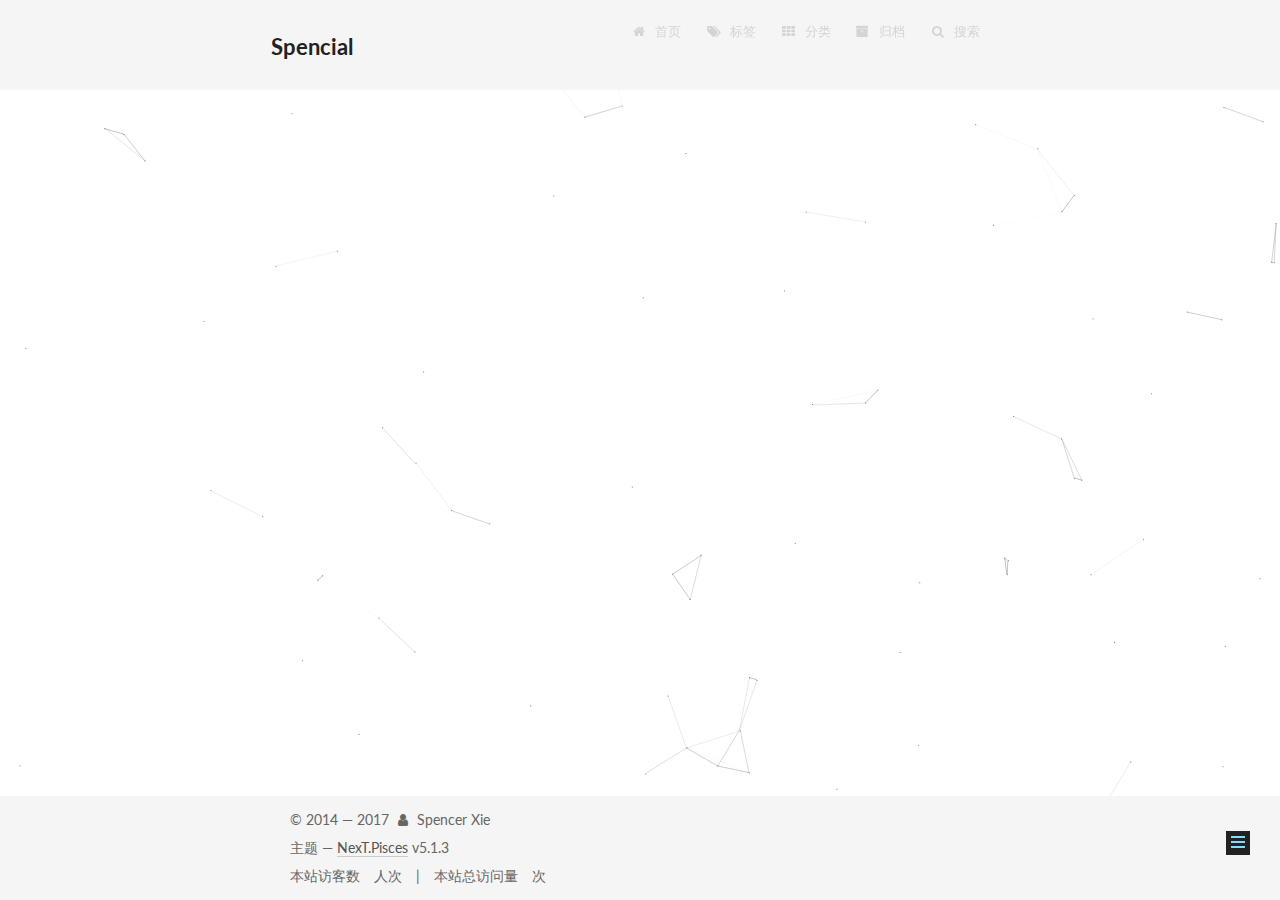
<file: tags/index.html>
<!DOCTYPE html>



  


<html class="theme-next pisces use-motion" lang="zh-Hans">
<head>
  <meta charset="UTF-8"/>
<meta http-equiv="X-UA-Compatible" content="IE=edge" />
<meta name="viewport" content="width=device-width, initial-scale=1, maximum-scale=1"/>
<meta name="theme-color" content="#222">









<meta http-equiv="Cache-Control" content="no-transform" />
<meta http-equiv="Cache-Control" content="no-siteapp" />
















  
  
  <link href="/lib/fancybox/source/jquery.fancybox.css?v=2.1.5" rel="stylesheet" type="text/css" />




  
  
  
  

  
    
    
  

  

  

  
    
      
    

    
  

  

  
    
    
    <link href="//fonts.googleapis.com/css?family=Lato:300,300italic,400,400italic,700,700italic|Great Vibes:300,300italic,400,400italic,700,700italic&subset=latin,latin-ext" rel="stylesheet" type="text/css">
  






<link href="/lib/font-awesome/css/font-awesome.min.css?v=4.6.2" rel="stylesheet" type="text/css" />

<link href="/css/main.css?v=5.1.3" rel="stylesheet" type="text/css" />


  <link rel="apple-touch-icon" sizes="180x180" href="/images/apple-touch-icon-next.png?v=5.1.3">


  <link rel="icon" type="image/png" sizes="32x32" href="/favicon.png?v=5.1.3">


  <link rel="icon" type="image/png" sizes="16x16" href="/favicon.png?v=5.1.3">


  <link rel="mask-icon" href="/images/logo.svg?v=5.1.3" color="#222">





  <meta name="keywords" content="Spencial, Spencer" />





  <link rel="alternate" href="/atom.xml" title="Spencial" type="application/atom+xml" />






<meta property="og:type" content="website">
<meta property="og:title" content="标签">
<meta property="og:url" content="http://spencerxie.ml/tags/index.html">
<meta property="og:site_name" content="Spencial">
<meta property="og:locale" content="zh-Hans">
<meta property="og:updated_time" content="2017-11-25T09:22:59.567Z">
<meta name="twitter:card" content="summary">
<meta name="twitter:title" content="标签">



<script type="text/javascript" id="hexo.configurations">
  var NexT = window.NexT || {};
  var CONFIG = {
    root: '/',
    scheme: 'Pisces',
    version: '5.1.3',
    sidebar: {"position":"left","display":"post","offset":12,"b2t":false,"scrollpercent":false,"onmobile":false},
    fancybox: true,
    tabs: true,
    motion: {"enable":true,"async":false,"transition":{"post_block":"fadeIn","post_header":"slideDownIn","post_body":"slideDownIn","coll_header":"slideLeftIn","sidebar":"slideUpIn"}},
    duoshuo: {
      userId: '0',
      author: '博主'
    },
    algolia: {
      applicationID: '',
      apiKey: '',
      indexName: '',
      hits: {"per_page":10},
      labels: {"input_placeholder":"Search for Posts","hits_empty":"We didn't find any results for the search: ${query}","hits_stats":"${hits} results found in ${time} ms"}
    }
  };
</script>



  <link rel="canonical" href="http://spencerxie.ml/tags/"/>





  <title>标签 | Spencial</title>
  




<script>
  (function(i,s,o,g,r,a,m){i['GoogleAnalyticsObject']=r;i[r]=i[r]||function(){
            (i[r].q=i[r].q||[]).push(arguments)},i[r].l=1*new Date();a=s.createElement(o),
          m=s.getElementsByTagName(o)[0];a.async=1;a.src=g;m.parentNode.insertBefore(a,m)
  })(window,document,'script','https://www.google-analytics.com/analytics.js','ga');
  ga('create', 'UA-84975336-1', 'auto');
  ga('send', 'pageview');
</script>


  <script type="text/javascript">
    var _hmt = _hmt || [];
    (function() {
      var hm = document.createElement("script");
      hm.src = "https://hm.baidu.com/hm.js?64f44ffe410cfcb3e3b88ef568f28ce2";
      var s = document.getElementsByTagName("script")[0];
      s.parentNode.insertBefore(hm, s);
    })();
  </script>




</head>

<body itemscope itemtype="http://schema.org/WebPage" lang="zh-Hans">

  
  
    
  

  <div class="container sidebar-position-left page-post-detail">
    <div class="headband"></div>

    <header id="header" class="header" itemscope itemtype="http://schema.org/WPHeader">
      <div class="header-inner"><div class="site-brand-wrapper">
  <div class="site-meta ">
    

    <div class="custom-logo-site-title">
      <a href="/"  class="brand" rel="start">
        <span class="logo-line-before"><i></i></span>
        <span class="site-title">Spencial</span>
        <span class="logo-line-after"><i></i></span>
      </a>
    </div>
      
        <p class="site-subtitle">Spencer's Blog</p>
      
  </div>

  <div class="site-nav-toggle">
    <button>
      <span class="btn-bar"></span>
      <span class="btn-bar"></span>
      <span class="btn-bar"></span>
    </button>
  </div>
</div>

<nav class="site-nav">
  

  
    <ul id="menu" class="menu">
      
        
        <li class="menu-item menu-item-home">
          <a href="/" rel="section">
            
              <i class="menu-item-icon fa fa-fw fa-home"></i> <br />
            
            首页
          </a>
        </li>
      
        
        <li class="menu-item menu-item-tags">
          <a href="/tags/" rel="section">
            
              <i class="menu-item-icon fa fa-fw fa-tags"></i> <br />
            
            标签
          </a>
        </li>
      
        
        <li class="menu-item menu-item-categories">
          <a href="/categories/" rel="section">
            
              <i class="menu-item-icon fa fa-fw fa-th"></i> <br />
            
            分类
          </a>
        </li>
      
        
        <li class="menu-item menu-item-archives">
          <a href="/archives/" rel="section">
            
              <i class="menu-item-icon fa fa-fw fa-archive"></i> <br />
            
            归档
          </a>
        </li>
      

      
        <li class="menu-item menu-item-search">
          
            <a href="javascript:;" class="popup-trigger">
          
            
              <i class="menu-item-icon fa fa-search fa-fw"></i> <br />
            
            搜索
          </a>
        </li>
      
    </ul>
  

  
    <div class="site-search">
      
  <div class="popup search-popup local-search-popup">
  <div class="local-search-header clearfix">
    <span class="search-icon">
      <i class="fa fa-search"></i>
    </span>
    <span class="popup-btn-close">
      <i class="fa fa-times-circle"></i>
    </span>
    <div class="local-search-input-wrapper">
      <input autocomplete="off"
             placeholder="搜索..." spellcheck="false"
             type="text" id="local-search-input">
    </div>
  </div>
  <div id="local-search-result"></div>
</div>



    </div>
  
</nav>



 </div>
    </header>

    <main id="main" class="main">
      <div class="main-inner">
        <div class="content-wrap">
          <div id="content" class="content">
            

  <div id="posts" class="posts-expand">
    
    
    
    <div class="post-block page">
      <header class="post-header">

	<h1 class="post-title" itemprop="name headline">标签</h1>



</header>

      
      
      
      <div class="post-body">
        
        
          <div class="tag-cloud">
            <div class="tag-cloud-title">
                暂无标签
            </div>
            <div class="tag-cloud-tags">
              
            </div>
          </div>
        
      </div>
      
      
      
    </div>
    
    
    
  </div>


          </div>
          


          

        </div>
        
          
  
  <div class="sidebar-toggle">
    <div class="sidebar-toggle-line-wrap">
      <span class="sidebar-toggle-line sidebar-toggle-line-first"></span>
      <span class="sidebar-toggle-line sidebar-toggle-line-middle"></span>
      <span class="sidebar-toggle-line sidebar-toggle-line-last"></span>
    </div>
  </div>

  <aside id="sidebar" class="sidebar">
    
    <div class="sidebar-inner">

      

      

      <section class="site-overview-wrap sidebar-panel sidebar-panel-active">
        <div class="site-overview">
          <div class="site-author motion-element" itemprop="author" itemscope itemtype="http://schema.org/Person">
            
              <p class="site-author-name" itemprop="name">Spencer Xie</p>
              <p class="site-description motion-element" itemprop="description"></p>
          </div>

          <nav class="site-state motion-element">

            
              <div class="site-state-item site-state-posts">
              
                <a href="/archives/">
              
                  <span class="site-state-item-count">1</span>
                  <span class="site-state-item-name">日志</span>
                </a>
              </div>
            

            
              
              
              <div class="site-state-item site-state-categories">
                <a href="/categories/index.html">
                  <span class="site-state-item-count">3</span>
                  <span class="site-state-item-name">分类</span>
                </a>
              </div>
            

            

          </nav>

          
            <div class="feed-link motion-element">
              <a href="/atom.xml" rel="alternate">
                <i class="fa fa-rss"></i>
                RSS
              </a>
            </div>
          

          <div class="links-of-author motion-element">
            
              
                <span class="links-of-author-item">
                  <a href="https://github.com/spencial" target="_blank" title="GitHub">
                    
                      <i class="fa fa-fw fa-github"></i></a>
                </span>
              
                <span class="links-of-author-item">
                  <a href="xsp1996@outlook.com" target="_blank" title="E-Mail">
                    
                      <i class="fa fa-fw fa-envelope"></i></a>
                </span>
              
                <span class="links-of-author-item">
                  <a href="http://weibo.com/345960228" target="_blank" title="微博">
                    
                      <i class="fa fa-fw fa-weibo"></i></a>
                </span>
              
                <span class="links-of-author-item">
                  <a href="https://www.facebook.com/xsp1996" target="_blank" title="FB Page">
                    
                      <i class="fa fa-fw fa-facebook"></i></a>
                </span>
              
                <span class="links-of-author-item">
                  <a href="https://www.linkedin.com/in/xieshipeng" target="_blank" title="Linkedin">
                    
                      <i class="fa fa-fw fa-linkedin"></i></a>
                </span>
              
            
          </div>

          
          

          
          

          

        </div>
      </section>

      

      

    </div>
  </aside>


        
      </div>
    </main>

    <footer id="footer" class="footer">
      <div class="footer-inner">
        <div class="copyright">&copy; 2014 &mdash; <span itemprop="copyrightYear">2017</span>
  <span class="with-love">
    <i class="fa fa-user"></i>
  </span>
  <span class="author" itemprop="copyrightHolder">Spencer Xie</span>

  
</div>






  <div class="theme-info">主题 &mdash; <a class="theme-link" target="_blank" href="https://github.com/iissnan/hexo-theme-next">NexT.Pisces</a> v5.1.3</div>




        
<div class="busuanzi-count">
  <script async src="https://dn-lbstatics.qbox.me/busuanzi/2.3/busuanzi.pure.mini.js"></script>

  
    <span class="site-uv">
      本站访客数
      <span class="busuanzi-value" id="busuanzi_value_site_uv"></span>
      人次
    </span>
  

  
    <span class="site-pv">
      本站总访问量
      <span class="busuanzi-value" id="busuanzi_value_site_pv"></span>
      次
    </span>
  
</div>








        
      </div>
    </footer>

    
      <div class="back-to-top">
        <i class="fa fa-arrow-up"></i>
        
      </div>
    

    

  </div>

  

<script type="text/javascript">
  if (Object.prototype.toString.call(window.Promise) !== '[object Function]') {
    window.Promise = null;
  }
</script>









  


  











  
  
    <script type="text/javascript" src="/lib/jquery/index.js?v=2.1.3"></script>
  

  
  
    <script type="text/javascript" src="/lib/fastclick/lib/fastclick.min.js?v=1.0.6"></script>
  

  
  
    <script type="text/javascript" src="/lib/jquery_lazyload/jquery.lazyload.js?v=1.9.7"></script>
  

  
  
    <script type="text/javascript" src="/lib/velocity/velocity.min.js?v=1.2.1"></script>
  

  
  
    <script type="text/javascript" src="/lib/velocity/velocity.ui.min.js?v=1.2.1"></script>
  

  
  
    <script type="text/javascript" src="/lib/fancybox/source/jquery.fancybox.pack.js?v=2.1.5"></script>
  

  
  
    <script type="text/javascript" src="/lib/canvas-nest/canvas-nest.min.js"></script>
  


  


  <script type="text/javascript" src="/js/src/utils.js?v=5.1.3"></script>

  <script type="text/javascript" src="/js/src/motion.js?v=5.1.3"></script>



  
  


  <script type="text/javascript" src="/js/src/affix.js?v=5.1.3"></script>

  <script type="text/javascript" src="/js/src/schemes/pisces.js?v=5.1.3"></script>



  
  <script type="text/javascript" src="/js/src/scrollspy.js?v=5.1.3"></script>
<script type="text/javascript" src="/js/src/post-details.js?v=5.1.3"></script>



  


  <script type="text/javascript" src="/js/src/bootstrap.js?v=5.1.3"></script>



  


  

    
      <script id="dsq-count-scr" src="https://spencial.disqus.com/count.js" async></script>
    

    

  




	





  














  

  <script type="text/javascript">
    // Popup Window;
    var isfetched = false;
    var isXml = true;
    // Search DB path;
    var search_path = "search.xml";
    if (search_path.length === 0) {
      search_path = "search.xml";
    } else if (/json$/i.test(search_path)) {
      isXml = false;
    }
    var path = "/" + search_path;
    // monitor main search box;

    var onPopupClose = function (e) {
      $('.popup').hide();
      $('#local-search-input').val('');
      $('.search-result-list').remove();
      $('#no-result').remove();
      $(".local-search-pop-overlay").remove();
      $('body').css('overflow', '');
    }

    function proceedsearch() {
      $("body")
        .append('<div class="search-popup-overlay local-search-pop-overlay"></div>')
        .css('overflow', 'hidden');
      $('.search-popup-overlay').click(onPopupClose);
      $('.popup').toggle();
      var $localSearchInput = $('#local-search-input');
      $localSearchInput.attr("autocapitalize", "none");
      $localSearchInput.attr("autocorrect", "off");
      $localSearchInput.focus();
    }

    // search function;
    var searchFunc = function(path, search_id, content_id) {
      'use strict';

      // start loading animation
      $("body")
        .append('<div class="search-popup-overlay local-search-pop-overlay">' +
          '<div id="search-loading-icon">' +
          '<i class="fa fa-spinner fa-pulse fa-5x fa-fw"></i>' +
          '</div>' +
          '</div>')
        .css('overflow', 'hidden');
      $("#search-loading-icon").css('margin', '20% auto 0 auto').css('text-align', 'center');

      $.ajax({
        url: path,
        dataType: isXml ? "xml" : "json",
        async: true,
        success: function(res) {
          // get the contents from search data
          isfetched = true;
          $('.popup').detach().appendTo('.header-inner');
          var datas = isXml ? $("entry", res).map(function() {
            return {
              title: $("title", this).text(),
              content: $("content",this).text(),
              url: $("url" , this).text()
            };
          }).get() : res;
          var input = document.getElementById(search_id);
          var resultContent = document.getElementById(content_id);
          var inputEventFunction = function() {
            var searchText = input.value.trim().toLowerCase();
            var keywords = searchText.split(/[\s\-]+/);
            if (keywords.length > 1) {
              keywords.push(searchText);
            }
            var resultItems = [];
            if (searchText.length > 0) {
              // perform local searching
              datas.forEach(function(data) {
                var isMatch = false;
                var hitCount = 0;
                var searchTextCount = 0;
                var title = data.title.trim();
                var titleInLowerCase = title.toLowerCase();
                var content = data.content.trim().replace(/<[^>]+>/g,"");
                var contentInLowerCase = content.toLowerCase();
                var articleUrl = decodeURIComponent(data.url);
                var indexOfTitle = [];
                var indexOfContent = [];
                // only match articles with not empty titles
                if(title != '') {
                  keywords.forEach(function(keyword) {
                    function getIndexByWord(word, text, caseSensitive) {
                      var wordLen = word.length;
                      if (wordLen === 0) {
                        return [];
                      }
                      var startPosition = 0, position = [], index = [];
                      if (!caseSensitive) {
                        text = text.toLowerCase();
                        word = word.toLowerCase();
                      }
                      while ((position = text.indexOf(word, startPosition)) > -1) {
                        index.push({position: position, word: word});
                        startPosition = position + wordLen;
                      }
                      return index;
                    }

                    indexOfTitle = indexOfTitle.concat(getIndexByWord(keyword, titleInLowerCase, false));
                    indexOfContent = indexOfContent.concat(getIndexByWord(keyword, contentInLowerCase, false));
                  });
                  if (indexOfTitle.length > 0 || indexOfContent.length > 0) {
                    isMatch = true;
                    hitCount = indexOfTitle.length + indexOfContent.length;
                  }
                }

                // show search results

                if (isMatch) {
                  // sort index by position of keyword

                  [indexOfTitle, indexOfContent].forEach(function (index) {
                    index.sort(function (itemLeft, itemRight) {
                      if (itemRight.position !== itemLeft.position) {
                        return itemRight.position - itemLeft.position;
                      } else {
                        return itemLeft.word.length - itemRight.word.length;
                      }
                    });
                  });

                  // merge hits into slices

                  function mergeIntoSlice(text, start, end, index) {
                    var item = index[index.length - 1];
                    var position = item.position;
                    var word = item.word;
                    var hits = [];
                    var searchTextCountInSlice = 0;
                    while (position + word.length <= end && index.length != 0) {
                      if (word === searchText) {
                        searchTextCountInSlice++;
                      }
                      hits.push({position: position, length: word.length});
                      var wordEnd = position + word.length;

                      // move to next position of hit

                      index.pop();
                      while (index.length != 0) {
                        item = index[index.length - 1];
                        position = item.position;
                        word = item.word;
                        if (wordEnd > position) {
                          index.pop();
                        } else {
                          break;
                        }
                      }
                    }
                    searchTextCount += searchTextCountInSlice;
                    return {
                      hits: hits,
                      start: start,
                      end: end,
                      searchTextCount: searchTextCountInSlice
                    };
                  }

                  var slicesOfTitle = [];
                  if (indexOfTitle.length != 0) {
                    slicesOfTitle.push(mergeIntoSlice(title, 0, title.length, indexOfTitle));
                  }

                  var slicesOfContent = [];
                  while (indexOfContent.length != 0) {
                    var item = indexOfContent[indexOfContent.length - 1];
                    var position = item.position;
                    var word = item.word;
                    // cut out 100 characters
                    var start = position - 20;
                    var end = position + 80;
                    if(start < 0){
                      start = 0;
                    }
                    if (end < position + word.length) {
                      end = position + word.length;
                    }
                    if(end > content.length){
                      end = content.length;
                    }
                    slicesOfContent.push(mergeIntoSlice(content, start, end, indexOfContent));
                  }

                  // sort slices in content by search text's count and hits' count

                  slicesOfContent.sort(function (sliceLeft, sliceRight) {
                    if (sliceLeft.searchTextCount !== sliceRight.searchTextCount) {
                      return sliceRight.searchTextCount - sliceLeft.searchTextCount;
                    } else if (sliceLeft.hits.length !== sliceRight.hits.length) {
                      return sliceRight.hits.length - sliceLeft.hits.length;
                    } else {
                      return sliceLeft.start - sliceRight.start;
                    }
                  });

                  // select top N slices in content

                  var upperBound = parseInt('1');
                  if (upperBound >= 0) {
                    slicesOfContent = slicesOfContent.slice(0, upperBound);
                  }

                  // highlight title and content

                  function highlightKeyword(text, slice) {
                    var result = '';
                    var prevEnd = slice.start;
                    slice.hits.forEach(function (hit) {
                      result += text.substring(prevEnd, hit.position);
                      var end = hit.position + hit.length;
                      result += '<b class="search-keyword">' + text.substring(hit.position, end) + '</b>';
                      prevEnd = end;
                    });
                    result += text.substring(prevEnd, slice.end);
                    return result;
                  }

                  var resultItem = '';

                  if (slicesOfTitle.length != 0) {
                    resultItem += "<li><a href='" + articleUrl + "' class='search-result-title'>" + highlightKeyword(title, slicesOfTitle[0]) + "</a>";
                  } else {
                    resultItem += "<li><a href='" + articleUrl + "' class='search-result-title'>" + title + "</a>";
                  }

                  slicesOfContent.forEach(function (slice) {
                    resultItem += "<a href='" + articleUrl + "'>" +
                      "<p class=\"search-result\">" + highlightKeyword(content, slice) +
                      "...</p>" + "</a>";
                  });

                  resultItem += "</li>";
                  resultItems.push({
                    item: resultItem,
                    searchTextCount: searchTextCount,
                    hitCount: hitCount,
                    id: resultItems.length
                  });
                }
              })
            };
            if (keywords.length === 1 && keywords[0] === "") {
              resultContent.innerHTML = '<div id="no-result"><i class="fa fa-search fa-5x" /></div>'
            } else if (resultItems.length === 0) {
              resultContent.innerHTML = '<div id="no-result"><i class="fa fa-frown-o fa-5x" /></div>'
            } else {
              resultItems.sort(function (resultLeft, resultRight) {
                if (resultLeft.searchTextCount !== resultRight.searchTextCount) {
                  return resultRight.searchTextCount - resultLeft.searchTextCount;
                } else if (resultLeft.hitCount !== resultRight.hitCount) {
                  return resultRight.hitCount - resultLeft.hitCount;
                } else {
                  return resultRight.id - resultLeft.id;
                }
              });
              var searchResultList = '<ul class=\"search-result-list\">';
              resultItems.forEach(function (result) {
                searchResultList += result.item;
              })
              searchResultList += "</ul>";
              resultContent.innerHTML = searchResultList;
            }
          }

          if ('auto' === 'auto') {
            input.addEventListener('input', inputEventFunction);
          } else {
            $('.search-icon').click(inputEventFunction);
            input.addEventListener('keypress', function (event) {
              if (event.keyCode === 13) {
                inputEventFunction();
              }
            });
          }

          // remove loading animation
          $(".local-search-pop-overlay").remove();
          $('body').css('overflow', '');

          proceedsearch();
        }
      });
    }

    // handle and trigger popup window;
    $('.popup-trigger').click(function(e) {
      e.stopPropagation();
      if (isfetched === false) {
        searchFunc(path, 'local-search-input', 'local-search-result');
      } else {
        proceedsearch();
      };
    });

    $('.popup-btn-close').click(onPopupClose);
    $('.popup').click(function(e){
      e.stopPropagation();
    });
    $(document).on('keyup', function (event) {
      var shouldDismissSearchPopup = event.which === 27 &&
        $('.search-popup').is(':visible');
      if (shouldDismissSearchPopup) {
        onPopupClose();
      }
    });
  </script>





  

  

  

  
  

  

  

  

</body>
</html>
</file>
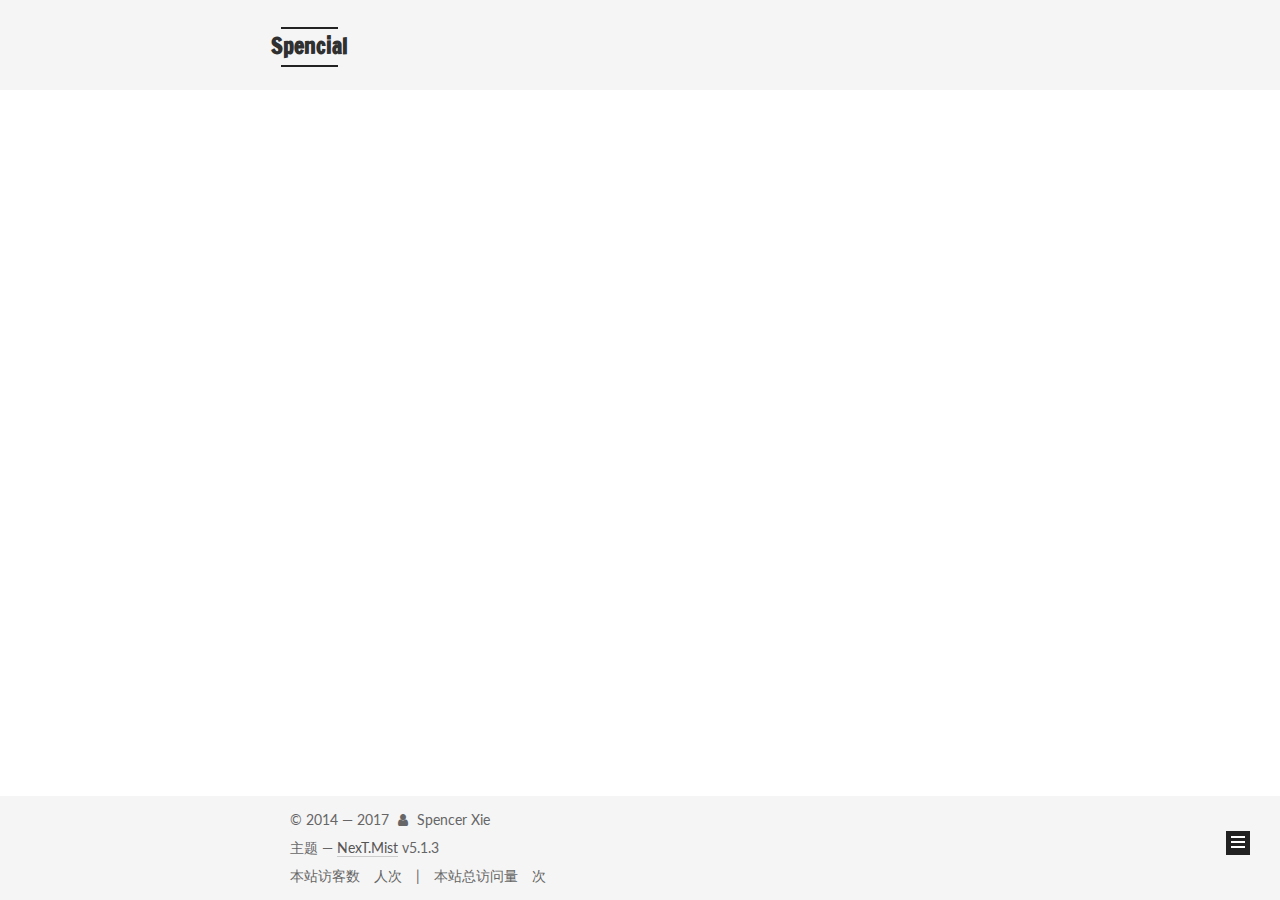
<file: archives/2016/index.html>
<!DOCTYPE html>



  


<html class="theme-next mist use-motion" lang="zh-Hans">
<head>
  <meta charset="UTF-8"/>
<meta http-equiv="X-UA-Compatible" content="IE=edge" />
<meta name="viewport" content="width=device-width, initial-scale=1, maximum-scale=1"/>
<meta name="theme-color" content="#222">



  
  
    
    
  <script src="/lib/pace/pace.min.js?v=1.0.2"></script>
  <link href="/lib/pace/pace-theme-minimal.min.css?v=1.0.2" rel="stylesheet">







<meta http-equiv="Cache-Control" content="no-transform" />
<meta http-equiv="Cache-Control" content="no-siteapp" />
















  
  
  <link href="/lib/fancybox/source/jquery.fancybox.css?v=2.1.5" rel="stylesheet" type="text/css" />




  
  
  
  

  
    
    
  

  

  

  
    
      
    

    
  

  

  
    
    
    <link href="//fonts.googleapis.com/css?family=Lato:300,300italic,400,400italic,700,700italic|Francois One:300,300italic,400,400italic,700,700italic&subset=latin,latin-ext" rel="stylesheet" type="text/css">
  






<link href="/lib/font-awesome/css/font-awesome.min.css?v=4.6.2" rel="stylesheet" type="text/css" />

<link href="/css/main.css?v=5.1.3" rel="stylesheet" type="text/css" />


  <link rel="apple-touch-icon" sizes="180x180" href="/images/apple-touch-icon-next.png?v=5.1.3">


  <link rel="icon" type="image/png" sizes="32x32" href="/favicon.png?v=5.1.3">


  <link rel="icon" type="image/png" sizes="16x16" href="/favicon.png?v=5.1.3">


  <link rel="mask-icon" href="/images/logo.svg?v=5.1.3" color="#222">





  <meta name="keywords" content="Spencial, Spencer" />





  <link rel="alternate" href="/atom.xml" title="Spencial" type="application/atom+xml" />






<meta property="og:type" content="website">
<meta property="og:title" content="Spencial">
<meta property="og:url" content="http://spencerxie.ml/archives/2016/index.html">
<meta property="og:site_name" content="Spencial">
<meta property="og:locale" content="zh-Hans">
<meta name="twitter:card" content="summary">
<meta name="twitter:title" content="Spencial">



<script type="text/javascript" id="hexo.configurations">
  var NexT = window.NexT || {};
  var CONFIG = {
    root: '/',
    scheme: 'Mist',
    version: '5.1.3',
    sidebar: {"position":"left","display":"post","offset":12,"b2t":false,"scrollpercent":false,"onmobile":false},
    fancybox: true,
    tabs: true,
    motion: {"enable":true,"async":false,"transition":{"post_block":"fadeIn","post_header":"slideDownIn","post_body":"slideDownIn","coll_header":"slideLeftIn","sidebar":"slideUpIn"}},
    duoshuo: {
      userId: '0',
      author: '博主'
    },
    algolia: {
      applicationID: '',
      apiKey: '',
      indexName: '',
      hits: {"per_page":10},
      labels: {"input_placeholder":"Search for Posts","hits_empty":"We didn't find any results for the search: ${query}","hits_stats":"${hits} results found in ${time} ms"}
    }
  };
</script>



  <link rel="canonical" href="http://spencerxie.ml/archives/2016/"/>





  <title>归档 | Spencial</title>
  




<script>
  (function(i,s,o,g,r,a,m){i['GoogleAnalyticsObject']=r;i[r]=i[r]||function(){
            (i[r].q=i[r].q||[]).push(arguments)},i[r].l=1*new Date();a=s.createElement(o),
          m=s.getElementsByTagName(o)[0];a.async=1;a.src=g;m.parentNode.insertBefore(a,m)
  })(window,document,'script','https://www.google-analytics.com/analytics.js','ga');
  ga('create', 'UA-84975336-1', 'auto');
  ga('send', 'pageview');
</script>


  <script type="text/javascript">
    var _hmt = _hmt || [];
    (function() {
      var hm = document.createElement("script");
      hm.src = "https://hm.baidu.com/hm.js?64f44ffe410cfcb3e3b88ef568f28ce2";
      var s = document.getElementsByTagName("script")[0];
      s.parentNode.insertBefore(hm, s);
    })();
  </script>




</head>

<body itemscope itemtype="http://schema.org/WebPage" lang="zh-Hans">

  
  
    
  

  <div class="container sidebar-position-left page-archive">
    <div class="headband"></div>

    <header id="header" class="header" itemscope itemtype="http://schema.org/WPHeader">
      <div class="header-inner"><div class="site-brand-wrapper">
  <div class="site-meta ">
    

    <div class="custom-logo-site-title">
      <a href="/"  class="brand" rel="start">
        <span class="logo-line-before"><i></i></span>
        <span class="site-title">Spencial</span>
        <span class="logo-line-after"><i></i></span>
      </a>
    </div>
      
        <p class="site-subtitle">Spencer's Blog</p>
      
  </div>

  <div class="site-nav-toggle">
    <button>
      <span class="btn-bar"></span>
      <span class="btn-bar"></span>
      <span class="btn-bar"></span>
    </button>
  </div>
</div>

<nav class="site-nav">
  

  
    <ul id="menu" class="menu">
      
        
        <li class="menu-item menu-item-home">
          <a href="/" rel="section">
            
              <i class="menu-item-icon fa fa-fw fa-home"></i> <br />
            
            首页
          </a>
        </li>
      
        
        <li class="menu-item menu-item-about">
          <a href="/about/" rel="section">
            
              <i class="menu-item-icon fa fa-fw fa-user"></i> <br />
            
            关于
          </a>
        </li>
      
        
        <li class="menu-item menu-item-tags">
          <a href="/tags/" rel="section">
            
              <i class="menu-item-icon fa fa-fw fa-tags"></i> <br />
            
            标签
          </a>
        </li>
      
        
        <li class="menu-item menu-item-categories">
          <a href="/categories/" rel="section">
            
              <i class="menu-item-icon fa fa-fw fa-th"></i> <br />
            
            分类
          </a>
        </li>
      
        
        <li class="menu-item menu-item-archives">
          <a href="/archives/" rel="section">
            
              <i class="menu-item-icon fa fa-fw fa-archive"></i> <br />
            
            归档
          </a>
        </li>
      

      
        <li class="menu-item menu-item-search">
          
            <a href="javascript:;" class="popup-trigger">
          
            
              <i class="menu-item-icon fa fa-search fa-fw"></i> <br />
            
            搜索
          </a>
        </li>
      
    </ul>
  

  
    <div class="site-search">
      
  <div class="popup search-popup local-search-popup">
  <div class="local-search-header clearfix">
    <span class="search-icon">
      <i class="fa fa-search"></i>
    </span>
    <span class="popup-btn-close">
      <i class="fa fa-times-circle"></i>
    </span>
    <div class="local-search-input-wrapper">
      <input autocomplete="off"
             placeholder="搜索..." spellcheck="false"
             type="text" id="local-search-input">
    </div>
  </div>
  <div id="local-search-result"></div>
</div>



    </div>
  
</nav>



 </div>
    </header>

    <main id="main" class="main">
      <div class="main-inner">
        <div class="content-wrap">
          <div id="content" class="content">
            

  
  
  
  <div class="post-block archive">
    <div id="posts" class="posts-collapse">
      <span class="archive-move-on"></span>

      <span class="archive-page-counter">
        
        
        
          
        
        嗯..! 目前共计 1 篇日志。 继续努力。
      </span>

      

        
        
        

        
          
          <div class="collection-title">
            <h1 class="archive-year" id="archive-year-2016">2016</h1>
          </div>
        
        

        

  <article class="post post-type-normal" itemscope itemtype="http://schema.org/Article">
    <header class="post-header">

      <h2 class="post-title">
        
            <a class="post-title-link" href="/English-Learning/ Use_Anki_through_Shadowsocks/" itemprop="url">
              
                <span itemprop="name">使用Shadowsocks在PAC模式下同步Anki</span>
              
            </a>
        
      </h2>

      <div class="post-meta">
        <time class="post-time" itemprop="dateCreated"
              datetime="2016-10-30T19:04:00+08:00"
              content="2016-10-30" >
          10-30
        </time>
      </div>

    </header>
  </article>



      

    </div>
  </div>
  
  
  

  



          </div>
          


          

        </div>
        
          
  
  <div class="sidebar-toggle">
    <div class="sidebar-toggle-line-wrap">
      <span class="sidebar-toggle-line sidebar-toggle-line-first"></span>
      <span class="sidebar-toggle-line sidebar-toggle-line-middle"></span>
      <span class="sidebar-toggle-line sidebar-toggle-line-last"></span>
    </div>
  </div>

  <aside id="sidebar" class="sidebar">
    
    <div class="sidebar-inner">

      

      

      <section class="site-overview-wrap sidebar-panel sidebar-panel-active">
        <div class="site-overview">
          <div class="site-author motion-element" itemprop="author" itemscope itemtype="http://schema.org/Person">
            
              <p class="site-author-name" itemprop="name">Spencer Xie</p>
              <p class="site-description motion-element" itemprop="description"></p>
          </div>

          <nav class="site-state motion-element">

            
              <div class="site-state-item site-state-posts">
              
                <a href="/archives/">
              
                  <span class="site-state-item-count">1</span>
                  <span class="site-state-item-name">日志</span>
                </a>
              </div>
            

            
              
              
              <div class="site-state-item site-state-categories">
                <a href="/categories/index.html">
                  <span class="site-state-item-count">2</span>
                  <span class="site-state-item-name">分类</span>
                </a>
              </div>
            

            

          </nav>

          
            <div class="feed-link motion-element">
              <a href="/atom.xml" rel="alternate">
                <i class="fa fa-rss"></i>
                RSS
              </a>
            </div>
          

          <div class="links-of-author motion-element">
            
              
                <span class="links-of-author-item">
                  <a href="https://github.com/spencial" target="_blank" title="GitHub">
                    
                      <i class="fa fa-fw fa-github"></i></a>
                </span>
              
                <span class="links-of-author-item">
                  <a href="xsp1996@outlook.com" target="_blank" title="E-Mail">
                    
                      <i class="fa fa-fw fa-envelope"></i></a>
                </span>
              
                <span class="links-of-author-item">
                  <a href="http://weibo.com/345960228" target="_blank" title="微博">
                    
                      <i class="fa fa-fw fa-weibo"></i></a>
                </span>
              
                <span class="links-of-author-item">
                  <a href="https://www.facebook.com/xsp1996" target="_blank" title="FB Page">
                    
                      <i class="fa fa-fw fa-facebook"></i></a>
                </span>
              
                <span class="links-of-author-item">
                  <a href="https://www.linkedin.com/in/xieshipeng" target="_blank" title="Linkedin">
                    
                      <i class="fa fa-fw fa-linkedin"></i></a>
                </span>
              
            
          </div>

          
          

          
          

          

        </div>
      </section>

      

      

    </div>
  </aside>


        
      </div>
    </main>

    <footer id="footer" class="footer">
      <div class="footer-inner">
        <div class="copyright">&copy; 2014 &mdash; <span itemprop="copyrightYear">2017</span>
  <span class="with-love">
    <i class="fa fa-user"></i>
  </span>
  <span class="author" itemprop="copyrightHolder">Spencer Xie</span>

  
</div>






  <div class="theme-info">主题 &mdash; <a class="theme-link" target="_blank" href="https://github.com/iissnan/hexo-theme-next">NexT.Mist</a> v5.1.3</div>




        
<div class="busuanzi-count">
  <script async src="https://dn-lbstatics.qbox.me/busuanzi/2.3/busuanzi.pure.mini.js"></script>

  
    <span class="site-uv">
      本站访客数
      <span class="busuanzi-value" id="busuanzi_value_site_uv"></span>
      人次
    </span>
  

  
    <span class="site-pv">
      本站总访问量
      <span class="busuanzi-value" id="busuanzi_value_site_pv"></span>
      次
    </span>
  
</div>








        
      </div>
    </footer>

    
      <div class="back-to-top">
        <i class="fa fa-arrow-up"></i>
        
      </div>
    

    

  </div>

  

<script type="text/javascript">
  if (Object.prototype.toString.call(window.Promise) !== '[object Function]') {
    window.Promise = null;
  }
</script>









  












  
  
    <script type="text/javascript" src="/lib/jquery/index.js?v=2.1.3"></script>
  

  
  
    <script type="text/javascript" src="/lib/fastclick/lib/fastclick.min.js?v=1.0.6"></script>
  

  
  
    <script type="text/javascript" src="/lib/jquery_lazyload/jquery.lazyload.js?v=1.9.7"></script>
  

  
  
    <script type="text/javascript" src="/lib/velocity/velocity.min.js?v=1.2.1"></script>
  

  
  
    <script type="text/javascript" src="/lib/velocity/velocity.ui.min.js?v=1.2.1"></script>
  

  
  
    <script type="text/javascript" src="/lib/fancybox/source/jquery.fancybox.pack.js?v=2.1.5"></script>
  


  


  <script type="text/javascript" src="/js/src/utils.js?v=5.1.3"></script>

  <script type="text/javascript" src="/js/src/motion.js?v=5.1.3"></script>



  
  

  

  


  <script type="text/javascript" src="/js/src/bootstrap.js?v=5.1.3"></script>



  


  

    
      <script id="dsq-count-scr" src="https://spencial.disqus.com/count.js" async></script>
    

    

  




	





  














  

  <script type="text/javascript">
    // Popup Window;
    var isfetched = false;
    var isXml = true;
    // Search DB path;
    var search_path = "search.xml";
    if (search_path.length === 0) {
      search_path = "search.xml";
    } else if (/json$/i.test(search_path)) {
      isXml = false;
    }
    var path = "/" + search_path;
    // monitor main search box;

    var onPopupClose = function (e) {
      $('.popup').hide();
      $('#local-search-input').val('');
      $('.search-result-list').remove();
      $('#no-result').remove();
      $(".local-search-pop-overlay").remove();
      $('body').css('overflow', '');
    }

    function proceedsearch() {
      $("body")
        .append('<div class="search-popup-overlay local-search-pop-overlay"></div>')
        .css('overflow', 'hidden');
      $('.search-popup-overlay').click(onPopupClose);
      $('.popup').toggle();
      var $localSearchInput = $('#local-search-input');
      $localSearchInput.attr("autocapitalize", "none");
      $localSearchInput.attr("autocorrect", "off");
      $localSearchInput.focus();
    }

    // search function;
    var searchFunc = function(path, search_id, content_id) {
      'use strict';

      // start loading animation
      $("body")
        .append('<div class="search-popup-overlay local-search-pop-overlay">' +
          '<div id="search-loading-icon">' +
          '<i class="fa fa-spinner fa-pulse fa-5x fa-fw"></i>' +
          '</div>' +
          '</div>')
        .css('overflow', 'hidden');
      $("#search-loading-icon").css('margin', '20% auto 0 auto').css('text-align', 'center');

      $.ajax({
        url: path,
        dataType: isXml ? "xml" : "json",
        async: true,
        success: function(res) {
          // get the contents from search data
          isfetched = true;
          $('.popup').detach().appendTo('.header-inner');
          var datas = isXml ? $("entry", res).map(function() {
            return {
              title: $("title", this).text(),
              content: $("content",this).text(),
              url: $("url" , this).text()
            };
          }).get() : res;
          var input = document.getElementById(search_id);
          var resultContent = document.getElementById(content_id);
          var inputEventFunction = function() {
            var searchText = input.value.trim().toLowerCase();
            var keywords = searchText.split(/[\s\-]+/);
            if (keywords.length > 1) {
              keywords.push(searchText);
            }
            var resultItems = [];
            if (searchText.length > 0) {
              // perform local searching
              datas.forEach(function(data) {
                var isMatch = false;
                var hitCount = 0;
                var searchTextCount = 0;
                var title = data.title.trim();
                var titleInLowerCase = title.toLowerCase();
                var content = data.content.trim().replace(/<[^>]+>/g,"");
                var contentInLowerCase = content.toLowerCase();
                var articleUrl = decodeURIComponent(data.url);
                var indexOfTitle = [];
                var indexOfContent = [];
                // only match articles with not empty titles
                if(title != '') {
                  keywords.forEach(function(keyword) {
                    function getIndexByWord(word, text, caseSensitive) {
                      var wordLen = word.length;
                      if (wordLen === 0) {
                        return [];
                      }
                      var startPosition = 0, position = [], index = [];
                      if (!caseSensitive) {
                        text = text.toLowerCase();
                        word = word.toLowerCase();
                      }
                      while ((position = text.indexOf(word, startPosition)) > -1) {
                        index.push({position: position, word: word});
                        startPosition = position + wordLen;
                      }
                      return index;
                    }

                    indexOfTitle = indexOfTitle.concat(getIndexByWord(keyword, titleInLowerCase, false));
                    indexOfContent = indexOfContent.concat(getIndexByWord(keyword, contentInLowerCase, false));
                  });
                  if (indexOfTitle.length > 0 || indexOfContent.length > 0) {
                    isMatch = true;
                    hitCount = indexOfTitle.length + indexOfContent.length;
                  }
                }

                // show search results

                if (isMatch) {
                  // sort index by position of keyword

                  [indexOfTitle, indexOfContent].forEach(function (index) {
                    index.sort(function (itemLeft, itemRight) {
                      if (itemRight.position !== itemLeft.position) {
                        return itemRight.position - itemLeft.position;
                      } else {
                        return itemLeft.word.length - itemRight.word.length;
                      }
                    });
                  });

                  // merge hits into slices

                  function mergeIntoSlice(text, start, end, index) {
                    var item = index[index.length - 1];
                    var position = item.position;
                    var word = item.word;
                    var hits = [];
                    var searchTextCountInSlice = 0;
                    while (position + word.length <= end && index.length != 0) {
                      if (word === searchText) {
                        searchTextCountInSlice++;
                      }
                      hits.push({position: position, length: word.length});
                      var wordEnd = position + word.length;

                      // move to next position of hit

                      index.pop();
                      while (index.length != 0) {
                        item = index[index.length - 1];
                        position = item.position;
                        word = item.word;
                        if (wordEnd > position) {
                          index.pop();
                        } else {
                          break;
                        }
                      }
                    }
                    searchTextCount += searchTextCountInSlice;
                    return {
                      hits: hits,
                      start: start,
                      end: end,
                      searchTextCount: searchTextCountInSlice
                    };
                  }

                  var slicesOfTitle = [];
                  if (indexOfTitle.length != 0) {
                    slicesOfTitle.push(mergeIntoSlice(title, 0, title.length, indexOfTitle));
                  }

                  var slicesOfContent = [];
                  while (indexOfContent.length != 0) {
                    var item = indexOfContent[indexOfContent.length - 1];
                    var position = item.position;
                    var word = item.word;
                    // cut out 100 characters
                    var start = position - 20;
                    var end = position + 80;
                    if(start < 0){
                      start = 0;
                    }
                    if (end < position + word.length) {
                      end = position + word.length;
                    }
                    if(end > content.length){
                      end = content.length;
                    }
                    slicesOfContent.push(mergeIntoSlice(content, start, end, indexOfContent));
                  }

                  // sort slices in content by search text's count and hits' count

                  slicesOfContent.sort(function (sliceLeft, sliceRight) {
                    if (sliceLeft.searchTextCount !== sliceRight.searchTextCount) {
                      return sliceRight.searchTextCount - sliceLeft.searchTextCount;
                    } else if (sliceLeft.hits.length !== sliceRight.hits.length) {
                      return sliceRight.hits.length - sliceLeft.hits.length;
                    } else {
                      return sliceLeft.start - sliceRight.start;
                    }
                  });

                  // select top N slices in content

                  var upperBound = parseInt('1');
                  if (upperBound >= 0) {
                    slicesOfContent = slicesOfContent.slice(0, upperBound);
                  }

                  // highlight title and content

                  function highlightKeyword(text, slice) {
                    var result = '';
                    var prevEnd = slice.start;
                    slice.hits.forEach(function (hit) {
                      result += text.substring(prevEnd, hit.position);
                      var end = hit.position + hit.length;
                      result += '<b class="search-keyword">' + text.substring(hit.position, end) + '</b>';
                      prevEnd = end;
                    });
                    result += text.substring(prevEnd, slice.end);
                    return result;
                  }

                  var resultItem = '';

                  if (slicesOfTitle.length != 0) {
                    resultItem += "<li><a href='" + articleUrl + "' class='search-result-title'>" + highlightKeyword(title, slicesOfTitle[0]) + "</a>";
                  } else {
                    resultItem += "<li><a href='" + articleUrl + "' class='search-result-title'>" + title + "</a>";
                  }

                  slicesOfContent.forEach(function (slice) {
                    resultItem += "<a href='" + articleUrl + "'>" +
                      "<p class=\"search-result\">" + highlightKeyword(content, slice) +
                      "...</p>" + "</a>";
                  });

                  resultItem += "</li>";
                  resultItems.push({
                    item: resultItem,
                    searchTextCount: searchTextCount,
                    hitCount: hitCount,
                    id: resultItems.length
                  });
                }
              })
            };
            if (keywords.length === 1 && keywords[0] === "") {
              resultContent.innerHTML = '<div id="no-result"><i class="fa fa-search fa-5x" /></div>'
            } else if (resultItems.length === 0) {
              resultContent.innerHTML = '<div id="no-result"><i class="fa fa-frown-o fa-5x" /></div>'
            } else {
              resultItems.sort(function (resultLeft, resultRight) {
                if (resultLeft.searchTextCount !== resultRight.searchTextCount) {
                  return resultRight.searchTextCount - resultLeft.searchTextCount;
                } else if (resultLeft.hitCount !== resultRight.hitCount) {
                  return resultRight.hitCount - resultLeft.hitCount;
                } else {
                  return resultRight.id - resultLeft.id;
                }
              });
              var searchResultList = '<ul class=\"search-result-list\">';
              resultItems.forEach(function (result) {
                searchResultList += result.item;
              })
              searchResultList += "</ul>";
              resultContent.innerHTML = searchResultList;
            }
          }

          if ('auto' === 'auto') {
            input.addEventListener('input', inputEventFunction);
          } else {
            $('.search-icon').click(inputEventFunction);
            input.addEventListener('keypress', function (event) {
              if (event.keyCode === 13) {
                inputEventFunction();
              }
            });
          }

          // remove loading animation
          $(".local-search-pop-overlay").remove();
          $('body').css('overflow', '');

          proceedsearch();
        }
      });
    }

    // handle and trigger popup window;
    $('.popup-trigger').click(function(e) {
      e.stopPropagation();
      if (isfetched === false) {
        searchFunc(path, 'local-search-input', 'local-search-result');
      } else {
        proceedsearch();
      };
    });

    $('.popup-btn-close').click(onPopupClose);
    $('.popup').click(function(e){
      e.stopPropagation();
    });
    $(document).on('keyup', function (event) {
      var shouldDismissSearchPopup = event.which === 27 &&
        $('.search-popup').is(':visible');
      if (shouldDismissSearchPopup) {
        onPopupClose();
      }
    });
  </script>





  

  

  

  
  

  

  

  

</body>
</html>
</file>
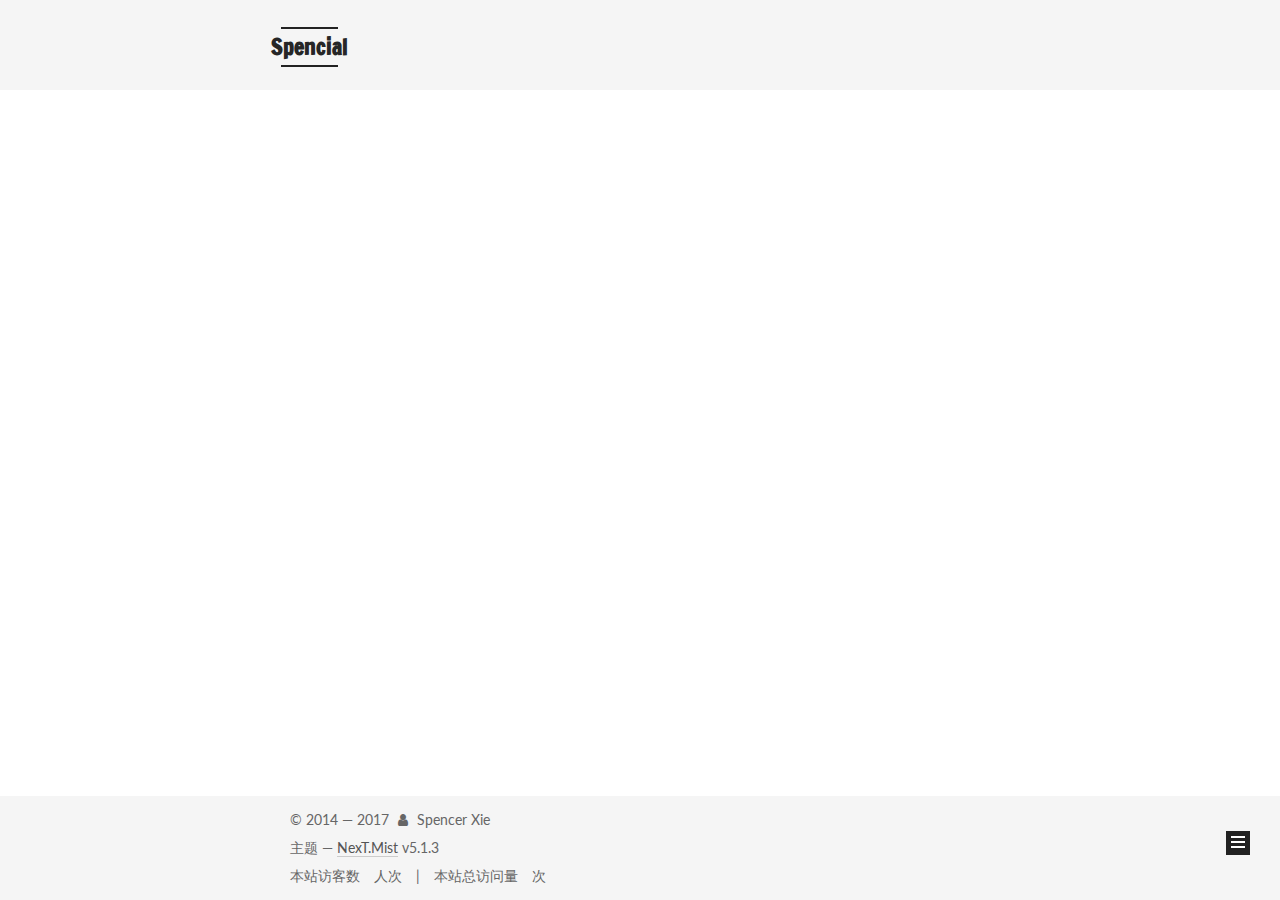
<file: categories/English-Learning/index.html>
<!DOCTYPE html>



  


<html class="theme-next mist use-motion" lang="zh-Hans">
<head>
  <meta charset="UTF-8"/>
<meta http-equiv="X-UA-Compatible" content="IE=edge" />
<meta name="viewport" content="width=device-width, initial-scale=1, maximum-scale=1"/>
<meta name="theme-color" content="#222">



  
  
    
    
  <script src="/lib/pace/pace.min.js?v=1.0.2"></script>
  <link href="/lib/pace/pace-theme-minimal.min.css?v=1.0.2" rel="stylesheet">







<meta http-equiv="Cache-Control" content="no-transform" />
<meta http-equiv="Cache-Control" content="no-siteapp" />
















  
  
  <link href="/lib/fancybox/source/jquery.fancybox.css?v=2.1.5" rel="stylesheet" type="text/css" />




  
  
  
  

  
    
    
  

  

  

  
    
      
    

    
  

  

  
    
    
    <link href="//fonts.googleapis.com/css?family=Lato:300,300italic,400,400italic,700,700italic|Francois One:300,300italic,400,400italic,700,700italic&subset=latin,latin-ext" rel="stylesheet" type="text/css">
  






<link href="/lib/font-awesome/css/font-awesome.min.css?v=4.6.2" rel="stylesheet" type="text/css" />

<link href="/css/main.css?v=5.1.3" rel="stylesheet" type="text/css" />


  <link rel="apple-touch-icon" sizes="180x180" href="/images/apple-touch-icon-next.png?v=5.1.3">


  <link rel="icon" type="image/png" sizes="32x32" href="/favicon.png?v=5.1.3">


  <link rel="icon" type="image/png" sizes="16x16" href="/favicon.png?v=5.1.3">


  <link rel="mask-icon" href="/images/logo.svg?v=5.1.3" color="#222">





  <meta name="keywords" content="Spencial, Spencer" />





  <link rel="alternate" href="/atom.xml" title="Spencial" type="application/atom+xml" />






<meta property="og:type" content="website">
<meta property="og:title" content="Spencial">
<meta property="og:url" content="http://spencerxie.ml/categories/English-Learning/index.html">
<meta property="og:site_name" content="Spencial">
<meta property="og:locale" content="zh-Hans">
<meta name="twitter:card" content="summary">
<meta name="twitter:title" content="Spencial">



<script type="text/javascript" id="hexo.configurations">
  var NexT = window.NexT || {};
  var CONFIG = {
    root: '/',
    scheme: 'Mist',
    version: '5.1.3',
    sidebar: {"position":"left","display":"post","offset":12,"b2t":false,"scrollpercent":false,"onmobile":false},
    fancybox: true,
    tabs: true,
    motion: {"enable":true,"async":false,"transition":{"post_block":"fadeIn","post_header":"slideDownIn","post_body":"slideDownIn","coll_header":"slideLeftIn","sidebar":"slideUpIn"}},
    duoshuo: {
      userId: '0',
      author: '博主'
    },
    algolia: {
      applicationID: '',
      apiKey: '',
      indexName: '',
      hits: {"per_page":10},
      labels: {"input_placeholder":"Search for Posts","hits_empty":"We didn't find any results for the search: ${query}","hits_stats":"${hits} results found in ${time} ms"}
    }
  };
</script>



  <link rel="canonical" href="http://spencerxie.ml/categories/English-Learning/"/>





  <title>分类: English Learning | Spencial</title>
  




<script>
  (function(i,s,o,g,r,a,m){i['GoogleAnalyticsObject']=r;i[r]=i[r]||function(){
            (i[r].q=i[r].q||[]).push(arguments)},i[r].l=1*new Date();a=s.createElement(o),
          m=s.getElementsByTagName(o)[0];a.async=1;a.src=g;m.parentNode.insertBefore(a,m)
  })(window,document,'script','https://www.google-analytics.com/analytics.js','ga');
  ga('create', 'UA-84975336-1', 'auto');
  ga('send', 'pageview');
</script>


  <script type="text/javascript">
    var _hmt = _hmt || [];
    (function() {
      var hm = document.createElement("script");
      hm.src = "https://hm.baidu.com/hm.js?64f44ffe410cfcb3e3b88ef568f28ce2";
      var s = document.getElementsByTagName("script")[0];
      s.parentNode.insertBefore(hm, s);
    })();
  </script>




</head>

<body itemscope itemtype="http://schema.org/WebPage" lang="zh-Hans">

  
  
    
  

  <div class="container sidebar-position-left ">
    <div class="headband"></div>

    <header id="header" class="header" itemscope itemtype="http://schema.org/WPHeader">
      <div class="header-inner"><div class="site-brand-wrapper">
  <div class="site-meta ">
    

    <div class="custom-logo-site-title">
      <a href="/"  class="brand" rel="start">
        <span class="logo-line-before"><i></i></span>
        <span class="site-title">Spencial</span>
        <span class="logo-line-after"><i></i></span>
      </a>
    </div>
      
        <p class="site-subtitle">Spencer's Blog</p>
      
  </div>

  <div class="site-nav-toggle">
    <button>
      <span class="btn-bar"></span>
      <span class="btn-bar"></span>
      <span class="btn-bar"></span>
    </button>
  </div>
</div>

<nav class="site-nav">
  

  
    <ul id="menu" class="menu">
      
        
        <li class="menu-item menu-item-home">
          <a href="/" rel="section">
            
              <i class="menu-item-icon fa fa-fw fa-home"></i> <br />
            
            首页
          </a>
        </li>
      
        
        <li class="menu-item menu-item-about">
          <a href="/about/" rel="section">
            
              <i class="menu-item-icon fa fa-fw fa-user"></i> <br />
            
            关于
          </a>
        </li>
      
        
        <li class="menu-item menu-item-tags">
          <a href="/tags/" rel="section">
            
              <i class="menu-item-icon fa fa-fw fa-tags"></i> <br />
            
            标签
          </a>
        </li>
      
        
        <li class="menu-item menu-item-categories">
          <a href="/categories/" rel="section">
            
              <i class="menu-item-icon fa fa-fw fa-th"></i> <br />
            
            分类
          </a>
        </li>
      
        
        <li class="menu-item menu-item-archives">
          <a href="/archives/" rel="section">
            
              <i class="menu-item-icon fa fa-fw fa-archive"></i> <br />
            
            归档
          </a>
        </li>
      

      
        <li class="menu-item menu-item-search">
          
            <a href="javascript:;" class="popup-trigger">
          
            
              <i class="menu-item-icon fa fa-search fa-fw"></i> <br />
            
            搜索
          </a>
        </li>
      
    </ul>
  

  
    <div class="site-search">
      
  <div class="popup search-popup local-search-popup">
  <div class="local-search-header clearfix">
    <span class="search-icon">
      <i class="fa fa-search"></i>
    </span>
    <span class="popup-btn-close">
      <i class="fa fa-times-circle"></i>
    </span>
    <div class="local-search-input-wrapper">
      <input autocomplete="off"
             placeholder="搜索..." spellcheck="false"
             type="text" id="local-search-input">
    </div>
  </div>
  <div id="local-search-result"></div>
</div>



    </div>
  
</nav>



 </div>
    </header>

    <main id="main" class="main">
      <div class="main-inner">
        <div class="content-wrap">
          <div id="content" class="content">
            

  
  
  
  <div class="post-block category">

    <div id="posts" class="posts-collapse">
      <div class="collection-title">
        <h1>English Learning<small>分类</small>
        </h1>
      </div>

      
        

  <article class="post post-type-normal" itemscope itemtype="http://schema.org/Article">
    <header class="post-header">

      <h2 class="post-title">
        
            <a class="post-title-link" href="/English-Learning/ Use_Anki_through_Shadowsocks/" itemprop="url">
              
                <span itemprop="name">使用Shadowsocks在PAC模式下同步Anki</span>
              
            </a>
        
      </h2>

      <div class="post-meta">
        <time class="post-time" itemprop="dateCreated"
              datetime="2016-10-30T19:04:00+08:00"
              content="2016-10-30" >
          10-30
        </time>
      </div>

    </header>
  </article>


      
    </div>

  </div>
  
  
  

  



          </div>
          


          

        </div>
        
          
  
  <div class="sidebar-toggle">
    <div class="sidebar-toggle-line-wrap">
      <span class="sidebar-toggle-line sidebar-toggle-line-first"></span>
      <span class="sidebar-toggle-line sidebar-toggle-line-middle"></span>
      <span class="sidebar-toggle-line sidebar-toggle-line-last"></span>
    </div>
  </div>

  <aside id="sidebar" class="sidebar">
    
    <div class="sidebar-inner">

      

      

      <section class="site-overview-wrap sidebar-panel sidebar-panel-active">
        <div class="site-overview">
          <div class="site-author motion-element" itemprop="author" itemscope itemtype="http://schema.org/Person">
            
              <p class="site-author-name" itemprop="name">Spencer Xie</p>
              <p class="site-description motion-element" itemprop="description"></p>
          </div>

          <nav class="site-state motion-element">

            
              <div class="site-state-item site-state-posts">
              
                <a href="/archives/">
              
                  <span class="site-state-item-count">1</span>
                  <span class="site-state-item-name">日志</span>
                </a>
              </div>
            

            
              
              
              <div class="site-state-item site-state-categories">
                <a href="/categories/index.html">
                  <span class="site-state-item-count">2</span>
                  <span class="site-state-item-name">分类</span>
                </a>
              </div>
            

            

          </nav>

          
            <div class="feed-link motion-element">
              <a href="/atom.xml" rel="alternate">
                <i class="fa fa-rss"></i>
                RSS
              </a>
            </div>
          

          <div class="links-of-author motion-element">
            
              
                <span class="links-of-author-item">
                  <a href="https://github.com/spencial" target="_blank" title="GitHub">
                    
                      <i class="fa fa-fw fa-github"></i></a>
                </span>
              
                <span class="links-of-author-item">
                  <a href="xsp1996@outlook.com" target="_blank" title="E-Mail">
                    
                      <i class="fa fa-fw fa-envelope"></i></a>
                </span>
              
                <span class="links-of-author-item">
                  <a href="http://weibo.com/345960228" target="_blank" title="微博">
                    
                      <i class="fa fa-fw fa-weibo"></i></a>
                </span>
              
                <span class="links-of-author-item">
                  <a href="https://www.facebook.com/xsp1996" target="_blank" title="FB Page">
                    
                      <i class="fa fa-fw fa-facebook"></i></a>
                </span>
              
                <span class="links-of-author-item">
                  <a href="https://www.linkedin.com/in/xieshipeng" target="_blank" title="Linkedin">
                    
                      <i class="fa fa-fw fa-linkedin"></i></a>
                </span>
              
            
          </div>

          
          

          
          

          

        </div>
      </section>

      

      

    </div>
  </aside>


        
      </div>
    </main>

    <footer id="footer" class="footer">
      <div class="footer-inner">
        <div class="copyright">&copy; 2014 &mdash; <span itemprop="copyrightYear">2017</span>
  <span class="with-love">
    <i class="fa fa-user"></i>
  </span>
  <span class="author" itemprop="copyrightHolder">Spencer Xie</span>

  
</div>






  <div class="theme-info">主题 &mdash; <a class="theme-link" target="_blank" href="https://github.com/iissnan/hexo-theme-next">NexT.Mist</a> v5.1.3</div>




        
<div class="busuanzi-count">
  <script async src="https://dn-lbstatics.qbox.me/busuanzi/2.3/busuanzi.pure.mini.js"></script>

  
    <span class="site-uv">
      本站访客数
      <span class="busuanzi-value" id="busuanzi_value_site_uv"></span>
      人次
    </span>
  

  
    <span class="site-pv">
      本站总访问量
      <span class="busuanzi-value" id="busuanzi_value_site_pv"></span>
      次
    </span>
  
</div>








        
      </div>
    </footer>

    
      <div class="back-to-top">
        <i class="fa fa-arrow-up"></i>
        
      </div>
    

    

  </div>

  

<script type="text/javascript">
  if (Object.prototype.toString.call(window.Promise) !== '[object Function]') {
    window.Promise = null;
  }
</script>









  












  
  
    <script type="text/javascript" src="/lib/jquery/index.js?v=2.1.3"></script>
  

  
  
    <script type="text/javascript" src="/lib/fastclick/lib/fastclick.min.js?v=1.0.6"></script>
  

  
  
    <script type="text/javascript" src="/lib/jquery_lazyload/jquery.lazyload.js?v=1.9.7"></script>
  

  
  
    <script type="text/javascript" src="/lib/velocity/velocity.min.js?v=1.2.1"></script>
  

  
  
    <script type="text/javascript" src="/lib/velocity/velocity.ui.min.js?v=1.2.1"></script>
  

  
  
    <script type="text/javascript" src="/lib/fancybox/source/jquery.fancybox.pack.js?v=2.1.5"></script>
  


  


  <script type="text/javascript" src="/js/src/utils.js?v=5.1.3"></script>

  <script type="text/javascript" src="/js/src/motion.js?v=5.1.3"></script>



  
  

  

  


  <script type="text/javascript" src="/js/src/bootstrap.js?v=5.1.3"></script>



  


  

    
      <script id="dsq-count-scr" src="https://spencial.disqus.com/count.js" async></script>
    

    

  




	





  














  

  <script type="text/javascript">
    // Popup Window;
    var isfetched = false;
    var isXml = true;
    // Search DB path;
    var search_path = "search.xml";
    if (search_path.length === 0) {
      search_path = "search.xml";
    } else if (/json$/i.test(search_path)) {
      isXml = false;
    }
    var path = "/" + search_path;
    // monitor main search box;

    var onPopupClose = function (e) {
      $('.popup').hide();
      $('#local-search-input').val('');
      $('.search-result-list').remove();
      $('#no-result').remove();
      $(".local-search-pop-overlay").remove();
      $('body').css('overflow', '');
    }

    function proceedsearch() {
      $("body")
        .append('<div class="search-popup-overlay local-search-pop-overlay"></div>')
        .css('overflow', 'hidden');
      $('.search-popup-overlay').click(onPopupClose);
      $('.popup').toggle();
      var $localSearchInput = $('#local-search-input');
      $localSearchInput.attr("autocapitalize", "none");
      $localSearchInput.attr("autocorrect", "off");
      $localSearchInput.focus();
    }

    // search function;
    var searchFunc = function(path, search_id, content_id) {
      'use strict';

      // start loading animation
      $("body")
        .append('<div class="search-popup-overlay local-search-pop-overlay">' +
          '<div id="search-loading-icon">' +
          '<i class="fa fa-spinner fa-pulse fa-5x fa-fw"></i>' +
          '</div>' +
          '</div>')
        .css('overflow', 'hidden');
      $("#search-loading-icon").css('margin', '20% auto 0 auto').css('text-align', 'center');

      $.ajax({
        url: path,
        dataType: isXml ? "xml" : "json",
        async: true,
        success: function(res) {
          // get the contents from search data
          isfetched = true;
          $('.popup').detach().appendTo('.header-inner');
          var datas = isXml ? $("entry", res).map(function() {
            return {
              title: $("title", this).text(),
              content: $("content",this).text(),
              url: $("url" , this).text()
            };
          }).get() : res;
          var input = document.getElementById(search_id);
          var resultContent = document.getElementById(content_id);
          var inputEventFunction = function() {
            var searchText = input.value.trim().toLowerCase();
            var keywords = searchText.split(/[\s\-]+/);
            if (keywords.length > 1) {
              keywords.push(searchText);
            }
            var resultItems = [];
            if (searchText.length > 0) {
              // perform local searching
              datas.forEach(function(data) {
                var isMatch = false;
                var hitCount = 0;
                var searchTextCount = 0;
                var title = data.title.trim();
                var titleInLowerCase = title.toLowerCase();
                var content = data.content.trim().replace(/<[^>]+>/g,"");
                var contentInLowerCase = content.toLowerCase();
                var articleUrl = decodeURIComponent(data.url);
                var indexOfTitle = [];
                var indexOfContent = [];
                // only match articles with not empty titles
                if(title != '') {
                  keywords.forEach(function(keyword) {
                    function getIndexByWord(word, text, caseSensitive) {
                      var wordLen = word.length;
                      if (wordLen === 0) {
                        return [];
                      }
                      var startPosition = 0, position = [], index = [];
                      if (!caseSensitive) {
                        text = text.toLowerCase();
                        word = word.toLowerCase();
                      }
                      while ((position = text.indexOf(word, startPosition)) > -1) {
                        index.push({position: position, word: word});
                        startPosition = position + wordLen;
                      }
                      return index;
                    }

                    indexOfTitle = indexOfTitle.concat(getIndexByWord(keyword, titleInLowerCase, false));
                    indexOfContent = indexOfContent.concat(getIndexByWord(keyword, contentInLowerCase, false));
                  });
                  if (indexOfTitle.length > 0 || indexOfContent.length > 0) {
                    isMatch = true;
                    hitCount = indexOfTitle.length + indexOfContent.length;
                  }
                }

                // show search results

                if (isMatch) {
                  // sort index by position of keyword

                  [indexOfTitle, indexOfContent].forEach(function (index) {
                    index.sort(function (itemLeft, itemRight) {
                      if (itemRight.position !== itemLeft.position) {
                        return itemRight.position - itemLeft.position;
                      } else {
                        return itemLeft.word.length - itemRight.word.length;
                      }
                    });
                  });

                  // merge hits into slices

                  function mergeIntoSlice(text, start, end, index) {
                    var item = index[index.length - 1];
                    var position = item.position;
                    var word = item.word;
                    var hits = [];
                    var searchTextCountInSlice = 0;
                    while (position + word.length <= end && index.length != 0) {
                      if (word === searchText) {
                        searchTextCountInSlice++;
                      }
                      hits.push({position: position, length: word.length});
                      var wordEnd = position + word.length;

                      // move to next position of hit

                      index.pop();
                      while (index.length != 0) {
                        item = index[index.length - 1];
                        position = item.position;
                        word = item.word;
                        if (wordEnd > position) {
                          index.pop();
                        } else {
                          break;
                        }
                      }
                    }
                    searchTextCount += searchTextCountInSlice;
                    return {
                      hits: hits,
                      start: start,
                      end: end,
                      searchTextCount: searchTextCountInSlice
                    };
                  }

                  var slicesOfTitle = [];
                  if (indexOfTitle.length != 0) {
                    slicesOfTitle.push(mergeIntoSlice(title, 0, title.length, indexOfTitle));
                  }

                  var slicesOfContent = [];
                  while (indexOfContent.length != 0) {
                    var item = indexOfContent[indexOfContent.length - 1];
                    var position = item.position;
                    var word = item.word;
                    // cut out 100 characters
                    var start = position - 20;
                    var end = position + 80;
                    if(start < 0){
                      start = 0;
                    }
                    if (end < position + word.length) {
                      end = position + word.length;
                    }
                    if(end > content.length){
                      end = content.length;
                    }
                    slicesOfContent.push(mergeIntoSlice(content, start, end, indexOfContent));
                  }

                  // sort slices in content by search text's count and hits' count

                  slicesOfContent.sort(function (sliceLeft, sliceRight) {
                    if (sliceLeft.searchTextCount !== sliceRight.searchTextCount) {
                      return sliceRight.searchTextCount - sliceLeft.searchTextCount;
                    } else if (sliceLeft.hits.length !== sliceRight.hits.length) {
                      return sliceRight.hits.length - sliceLeft.hits.length;
                    } else {
                      return sliceLeft.start - sliceRight.start;
                    }
                  });

                  // select top N slices in content

                  var upperBound = parseInt('1');
                  if (upperBound >= 0) {
                    slicesOfContent = slicesOfContent.slice(0, upperBound);
                  }

                  // highlight title and content

                  function highlightKeyword(text, slice) {
                    var result = '';
                    var prevEnd = slice.start;
                    slice.hits.forEach(function (hit) {
                      result += text.substring(prevEnd, hit.position);
                      var end = hit.position + hit.length;
                      result += '<b class="search-keyword">' + text.substring(hit.position, end) + '</b>';
                      prevEnd = end;
                    });
                    result += text.substring(prevEnd, slice.end);
                    return result;
                  }

                  var resultItem = '';

                  if (slicesOfTitle.length != 0) {
                    resultItem += "<li><a href='" + articleUrl + "' class='search-result-title'>" + highlightKeyword(title, slicesOfTitle[0]) + "</a>";
                  } else {
                    resultItem += "<li><a href='" + articleUrl + "' class='search-result-title'>" + title + "</a>";
                  }

                  slicesOfContent.forEach(function (slice) {
                    resultItem += "<a href='" + articleUrl + "'>" +
                      "<p class=\"search-result\">" + highlightKeyword(content, slice) +
                      "...</p>" + "</a>";
                  });

                  resultItem += "</li>";
                  resultItems.push({
                    item: resultItem,
                    searchTextCount: searchTextCount,
                    hitCount: hitCount,
                    id: resultItems.length
                  });
                }
              })
            };
            if (keywords.length === 1 && keywords[0] === "") {
              resultContent.innerHTML = '<div id="no-result"><i class="fa fa-search fa-5x" /></div>'
            } else if (resultItems.length === 0) {
              resultContent.innerHTML = '<div id="no-result"><i class="fa fa-frown-o fa-5x" /></div>'
            } else {
              resultItems.sort(function (resultLeft, resultRight) {
                if (resultLeft.searchTextCount !== resultRight.searchTextCount) {
                  return resultRight.searchTextCount - resultLeft.searchTextCount;
                } else if (resultLeft.hitCount !== resultRight.hitCount) {
                  return resultRight.hitCount - resultLeft.hitCount;
                } else {
                  return resultRight.id - resultLeft.id;
                }
              });
              var searchResultList = '<ul class=\"search-result-list\">';
              resultItems.forEach(function (result) {
                searchResultList += result.item;
              })
              searchResultList += "</ul>";
              resultContent.innerHTML = searchResultList;
            }
          }

          if ('auto' === 'auto') {
            input.addEventListener('input', inputEventFunction);
          } else {
            $('.search-icon').click(inputEventFunction);
            input.addEventListener('keypress', function (event) {
              if (event.keyCode === 13) {
                inputEventFunction();
              }
            });
          }

          // remove loading animation
          $(".local-search-pop-overlay").remove();
          $('body').css('overflow', '');

          proceedsearch();
        }
      });
    }

    // handle and trigger popup window;
    $('.popup-trigger').click(function(e) {
      e.stopPropagation();
      if (isfetched === false) {
        searchFunc(path, 'local-search-input', 'local-search-result');
      } else {
        proceedsearch();
      };
    });

    $('.popup-btn-close').click(onPopupClose);
    $('.popup').click(function(e){
      e.stopPropagation();
    });
    $(document).on('keyup', function (event) {
      var shouldDismissSearchPopup = event.which === 27 &&
        $('.search-popup').is(':visible');
      if (shouldDismissSearchPopup) {
        onPopupClose();
      }
    });
  </script>





  

  

  

  
  

  

  

  

</body>
</html>
</file>
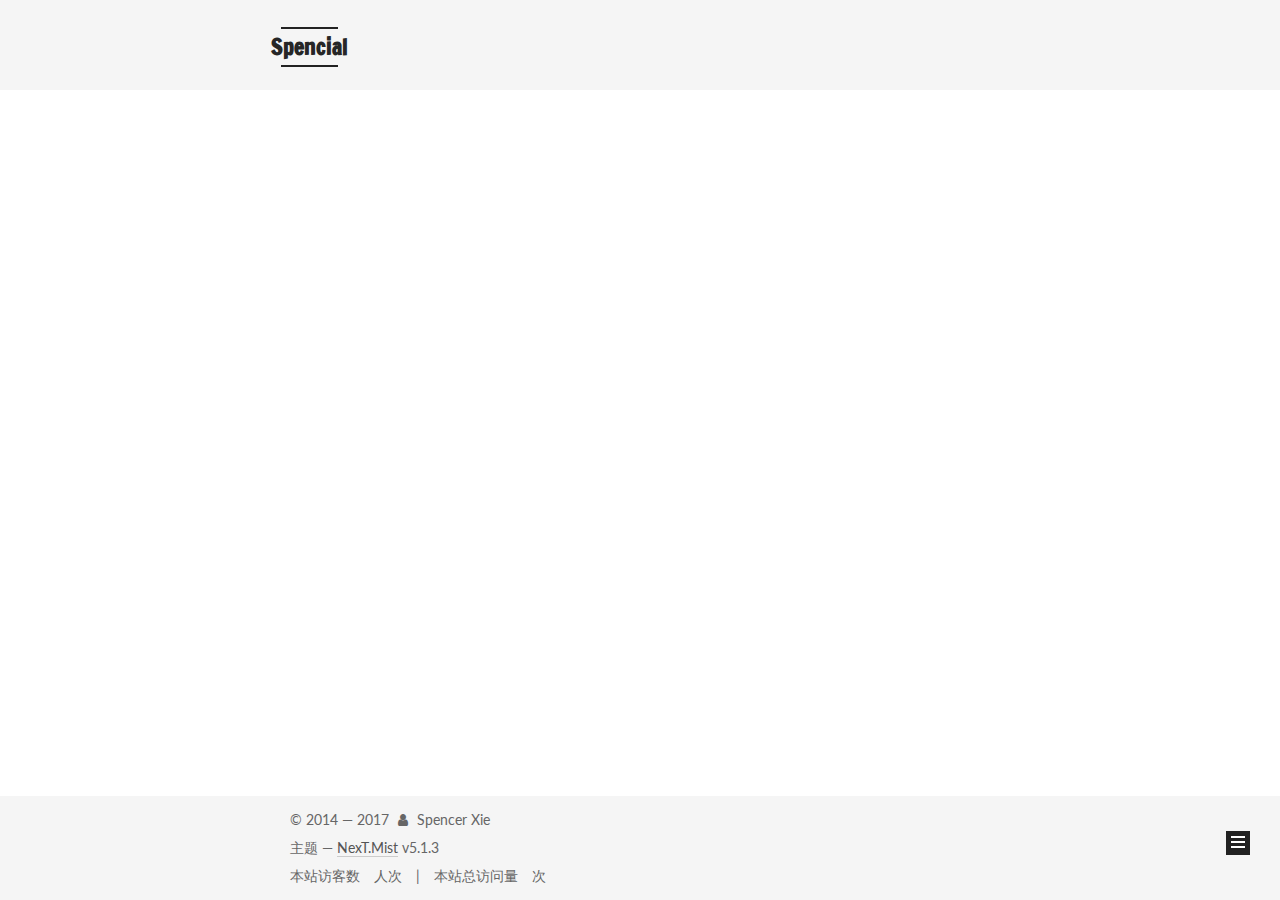
<file: archives/2016/10/index.html>
<!DOCTYPE html>



  


<html class="theme-next mist use-motion" lang="zh-Hans">
<head>
  <meta charset="UTF-8"/>
<meta http-equiv="X-UA-Compatible" content="IE=edge" />
<meta name="viewport" content="width=device-width, initial-scale=1, maximum-scale=1"/>
<meta name="theme-color" content="#222">



  
  
    
    
  <script src="/lib/pace/pace.min.js?v=1.0.2"></script>
  <link href="/lib/pace/pace-theme-minimal.min.css?v=1.0.2" rel="stylesheet">







<meta http-equiv="Cache-Control" content="no-transform" />
<meta http-equiv="Cache-Control" content="no-siteapp" />
















  
  
  <link href="/lib/fancybox/source/jquery.fancybox.css?v=2.1.5" rel="stylesheet" type="text/css" />




  
  
  
  

  
    
    
  

  

  

  
    
      
    

    
  

  

  
    
    
    <link href="//fonts.googleapis.com/css?family=Lato:300,300italic,400,400italic,700,700italic|Francois One:300,300italic,400,400italic,700,700italic&subset=latin,latin-ext" rel="stylesheet" type="text/css">
  






<link href="/lib/font-awesome/css/font-awesome.min.css?v=4.6.2" rel="stylesheet" type="text/css" />

<link href="/css/main.css?v=5.1.3" rel="stylesheet" type="text/css" />


  <link rel="apple-touch-icon" sizes="180x180" href="/images/apple-touch-icon-next.png?v=5.1.3">


  <link rel="icon" type="image/png" sizes="32x32" href="/favicon.png?v=5.1.3">


  <link rel="icon" type="image/png" sizes="16x16" href="/favicon.png?v=5.1.3">


  <link rel="mask-icon" href="/images/logo.svg?v=5.1.3" color="#222">





  <meta name="keywords" content="Spencial, Spencer" />





  <link rel="alternate" href="/atom.xml" title="Spencial" type="application/atom+xml" />






<meta property="og:type" content="website">
<meta property="og:title" content="Spencial">
<meta property="og:url" content="http://spencerxie.ml/archives/2016/10/index.html">
<meta property="og:site_name" content="Spencial">
<meta property="og:locale" content="zh-Hans">
<meta name="twitter:card" content="summary">
<meta name="twitter:title" content="Spencial">



<script type="text/javascript" id="hexo.configurations">
  var NexT = window.NexT || {};
  var CONFIG = {
    root: '/',
    scheme: 'Mist',
    version: '5.1.3',
    sidebar: {"position":"left","display":"post","offset":12,"b2t":false,"scrollpercent":false,"onmobile":false},
    fancybox: true,
    tabs: true,
    motion: {"enable":true,"async":false,"transition":{"post_block":"fadeIn","post_header":"slideDownIn","post_body":"slideDownIn","coll_header":"slideLeftIn","sidebar":"slideUpIn"}},
    duoshuo: {
      userId: '0',
      author: '博主'
    },
    algolia: {
      applicationID: '',
      apiKey: '',
      indexName: '',
      hits: {"per_page":10},
      labels: {"input_placeholder":"Search for Posts","hits_empty":"We didn't find any results for the search: ${query}","hits_stats":"${hits} results found in ${time} ms"}
    }
  };
</script>



  <link rel="canonical" href="http://spencerxie.ml/archives/2016/10/"/>





  <title>归档 | Spencial</title>
  




<script>
  (function(i,s,o,g,r,a,m){i['GoogleAnalyticsObject']=r;i[r]=i[r]||function(){
            (i[r].q=i[r].q||[]).push(arguments)},i[r].l=1*new Date();a=s.createElement(o),
          m=s.getElementsByTagName(o)[0];a.async=1;a.src=g;m.parentNode.insertBefore(a,m)
  })(window,document,'script','https://www.google-analytics.com/analytics.js','ga');
  ga('create', 'UA-84975336-1', 'auto');
  ga('send', 'pageview');
</script>


  <script type="text/javascript">
    var _hmt = _hmt || [];
    (function() {
      var hm = document.createElement("script");
      hm.src = "https://hm.baidu.com/hm.js?64f44ffe410cfcb3e3b88ef568f28ce2";
      var s = document.getElementsByTagName("script")[0];
      s.parentNode.insertBefore(hm, s);
    })();
  </script>




</head>

<body itemscope itemtype="http://schema.org/WebPage" lang="zh-Hans">

  
  
    
  

  <div class="container sidebar-position-left page-archive">
    <div class="headband"></div>

    <header id="header" class="header" itemscope itemtype="http://schema.org/WPHeader">
      <div class="header-inner"><div class="site-brand-wrapper">
  <div class="site-meta ">
    

    <div class="custom-logo-site-title">
      <a href="/"  class="brand" rel="start">
        <span class="logo-line-before"><i></i></span>
        <span class="site-title">Spencial</span>
        <span class="logo-line-after"><i></i></span>
      </a>
    </div>
      
        <p class="site-subtitle">Spencer's Blog</p>
      
  </div>

  <div class="site-nav-toggle">
    <button>
      <span class="btn-bar"></span>
      <span class="btn-bar"></span>
      <span class="btn-bar"></span>
    </button>
  </div>
</div>

<nav class="site-nav">
  

  
    <ul id="menu" class="menu">
      
        
        <li class="menu-item menu-item-home">
          <a href="/" rel="section">
            
              <i class="menu-item-icon fa fa-fw fa-home"></i> <br />
            
            首页
          </a>
        </li>
      
        
        <li class="menu-item menu-item-about">
          <a href="/about/" rel="section">
            
              <i class="menu-item-icon fa fa-fw fa-user"></i> <br />
            
            关于
          </a>
        </li>
      
        
        <li class="menu-item menu-item-tags">
          <a href="/tags/" rel="section">
            
              <i class="menu-item-icon fa fa-fw fa-tags"></i> <br />
            
            标签
          </a>
        </li>
      
        
        <li class="menu-item menu-item-categories">
          <a href="/categories/" rel="section">
            
              <i class="menu-item-icon fa fa-fw fa-th"></i> <br />
            
            分类
          </a>
        </li>
      
        
        <li class="menu-item menu-item-archives">
          <a href="/archives/" rel="section">
            
              <i class="menu-item-icon fa fa-fw fa-archive"></i> <br />
            
            归档
          </a>
        </li>
      

      
        <li class="menu-item menu-item-search">
          
            <a href="javascript:;" class="popup-trigger">
          
            
              <i class="menu-item-icon fa fa-search fa-fw"></i> <br />
            
            搜索
          </a>
        </li>
      
    </ul>
  

  
    <div class="site-search">
      
  <div class="popup search-popup local-search-popup">
  <div class="local-search-header clearfix">
    <span class="search-icon">
      <i class="fa fa-search"></i>
    </span>
    <span class="popup-btn-close">
      <i class="fa fa-times-circle"></i>
    </span>
    <div class="local-search-input-wrapper">
      <input autocomplete="off"
             placeholder="搜索..." spellcheck="false"
             type="text" id="local-search-input">
    </div>
  </div>
  <div id="local-search-result"></div>
</div>



    </div>
  
</nav>



 </div>
    </header>

    <main id="main" class="main">
      <div class="main-inner">
        <div class="content-wrap">
          <div id="content" class="content">
            

  
  
  
  <div class="post-block archive">
    <div id="posts" class="posts-collapse">
      <span class="archive-move-on"></span>

      <span class="archive-page-counter">
        
        
        
          
        
        嗯..! 目前共计 1 篇日志。 继续努力。
      </span>

      

        
        
        

        
          
          <div class="collection-title">
            <h1 class="archive-year" id="archive-year-2016">2016</h1>
          </div>
        
        

        

  <article class="post post-type-normal" itemscope itemtype="http://schema.org/Article">
    <header class="post-header">

      <h2 class="post-title">
        
            <a class="post-title-link" href="/English-Learning/ Use_Anki_through_Shadowsocks/" itemprop="url">
              
                <span itemprop="name">使用Shadowsocks在PAC模式下同步Anki</span>
              
            </a>
        
      </h2>

      <div class="post-meta">
        <time class="post-time" itemprop="dateCreated"
              datetime="2016-10-30T19:04:00+08:00"
              content="2016-10-30" >
          10-30
        </time>
      </div>

    </header>
  </article>



      

    </div>
  </div>
  
  
  

  



          </div>
          


          

        </div>
        
          
  
  <div class="sidebar-toggle">
    <div class="sidebar-toggle-line-wrap">
      <span class="sidebar-toggle-line sidebar-toggle-line-first"></span>
      <span class="sidebar-toggle-line sidebar-toggle-line-middle"></span>
      <span class="sidebar-toggle-line sidebar-toggle-line-last"></span>
    </div>
  </div>

  <aside id="sidebar" class="sidebar">
    
    <div class="sidebar-inner">

      

      

      <section class="site-overview-wrap sidebar-panel sidebar-panel-active">
        <div class="site-overview">
          <div class="site-author motion-element" itemprop="author" itemscope itemtype="http://schema.org/Person">
            
              <p class="site-author-name" itemprop="name">Spencer Xie</p>
              <p class="site-description motion-element" itemprop="description"></p>
          </div>

          <nav class="site-state motion-element">

            
              <div class="site-state-item site-state-posts">
              
                <a href="/archives/">
              
                  <span class="site-state-item-count">1</span>
                  <span class="site-state-item-name">日志</span>
                </a>
              </div>
            

            
              
              
              <div class="site-state-item site-state-categories">
                <a href="/categories/index.html">
                  <span class="site-state-item-count">2</span>
                  <span class="site-state-item-name">分类</span>
                </a>
              </div>
            

            

          </nav>

          
            <div class="feed-link motion-element">
              <a href="/atom.xml" rel="alternate">
                <i class="fa fa-rss"></i>
                RSS
              </a>
            </div>
          

          <div class="links-of-author motion-element">
            
              
                <span class="links-of-author-item">
                  <a href="https://github.com/spencial" target="_blank" title="GitHub">
                    
                      <i class="fa fa-fw fa-github"></i></a>
                </span>
              
                <span class="links-of-author-item">
                  <a href="xsp1996@outlook.com" target="_blank" title="E-Mail">
                    
                      <i class="fa fa-fw fa-envelope"></i></a>
                </span>
              
                <span class="links-of-author-item">
                  <a href="http://weibo.com/345960228" target="_blank" title="微博">
                    
                      <i class="fa fa-fw fa-weibo"></i></a>
                </span>
              
                <span class="links-of-author-item">
                  <a href="https://www.facebook.com/xsp1996" target="_blank" title="FB Page">
                    
                      <i class="fa fa-fw fa-facebook"></i></a>
                </span>
              
                <span class="links-of-author-item">
                  <a href="https://www.linkedin.com/in/xieshipeng" target="_blank" title="Linkedin">
                    
                      <i class="fa fa-fw fa-linkedin"></i></a>
                </span>
              
            
          </div>

          
          

          
          

          

        </div>
      </section>

      

      

    </div>
  </aside>


        
      </div>
    </main>

    <footer id="footer" class="footer">
      <div class="footer-inner">
        <div class="copyright">&copy; 2014 &mdash; <span itemprop="copyrightYear">2017</span>
  <span class="with-love">
    <i class="fa fa-user"></i>
  </span>
  <span class="author" itemprop="copyrightHolder">Spencer Xie</span>

  
</div>






  <div class="theme-info">主题 &mdash; <a class="theme-link" target="_blank" href="https://github.com/iissnan/hexo-theme-next">NexT.Mist</a> v5.1.3</div>




        
<div class="busuanzi-count">
  <script async src="https://dn-lbstatics.qbox.me/busuanzi/2.3/busuanzi.pure.mini.js"></script>

  
    <span class="site-uv">
      本站访客数
      <span class="busuanzi-value" id="busuanzi_value_site_uv"></span>
      人次
    </span>
  

  
    <span class="site-pv">
      本站总访问量
      <span class="busuanzi-value" id="busuanzi_value_site_pv"></span>
      次
    </span>
  
</div>








        
      </div>
    </footer>

    
      <div class="back-to-top">
        <i class="fa fa-arrow-up"></i>
        
      </div>
    

    

  </div>

  

<script type="text/javascript">
  if (Object.prototype.toString.call(window.Promise) !== '[object Function]') {
    window.Promise = null;
  }
</script>









  












  
  
    <script type="text/javascript" src="/lib/jquery/index.js?v=2.1.3"></script>
  

  
  
    <script type="text/javascript" src="/lib/fastclick/lib/fastclick.min.js?v=1.0.6"></script>
  

  
  
    <script type="text/javascript" src="/lib/jquery_lazyload/jquery.lazyload.js?v=1.9.7"></script>
  

  
  
    <script type="text/javascript" src="/lib/velocity/velocity.min.js?v=1.2.1"></script>
  

  
  
    <script type="text/javascript" src="/lib/velocity/velocity.ui.min.js?v=1.2.1"></script>
  

  
  
    <script type="text/javascript" src="/lib/fancybox/source/jquery.fancybox.pack.js?v=2.1.5"></script>
  


  


  <script type="text/javascript" src="/js/src/utils.js?v=5.1.3"></script>

  <script type="text/javascript" src="/js/src/motion.js?v=5.1.3"></script>



  
  

  

  


  <script type="text/javascript" src="/js/src/bootstrap.js?v=5.1.3"></script>



  


  

    
      <script id="dsq-count-scr" src="https://spencial.disqus.com/count.js" async></script>
    

    

  




	





  














  

  <script type="text/javascript">
    // Popup Window;
    var isfetched = false;
    var isXml = true;
    // Search DB path;
    var search_path = "search.xml";
    if (search_path.length === 0) {
      search_path = "search.xml";
    } else if (/json$/i.test(search_path)) {
      isXml = false;
    }
    var path = "/" + search_path;
    // monitor main search box;

    var onPopupClose = function (e) {
      $('.popup').hide();
      $('#local-search-input').val('');
      $('.search-result-list').remove();
      $('#no-result').remove();
      $(".local-search-pop-overlay").remove();
      $('body').css('overflow', '');
    }

    function proceedsearch() {
      $("body")
        .append('<div class="search-popup-overlay local-search-pop-overlay"></div>')
        .css('overflow', 'hidden');
      $('.search-popup-overlay').click(onPopupClose);
      $('.popup').toggle();
      var $localSearchInput = $('#local-search-input');
      $localSearchInput.attr("autocapitalize", "none");
      $localSearchInput.attr("autocorrect", "off");
      $localSearchInput.focus();
    }

    // search function;
    var searchFunc = function(path, search_id, content_id) {
      'use strict';

      // start loading animation
      $("body")
        .append('<div class="search-popup-overlay local-search-pop-overlay">' +
          '<div id="search-loading-icon">' +
          '<i class="fa fa-spinner fa-pulse fa-5x fa-fw"></i>' +
          '</div>' +
          '</div>')
        .css('overflow', 'hidden');
      $("#search-loading-icon").css('margin', '20% auto 0 auto').css('text-align', 'center');

      $.ajax({
        url: path,
        dataType: isXml ? "xml" : "json",
        async: true,
        success: function(res) {
          // get the contents from search data
          isfetched = true;
          $('.popup').detach().appendTo('.header-inner');
          var datas = isXml ? $("entry", res).map(function() {
            return {
              title: $("title", this).text(),
              content: $("content",this).text(),
              url: $("url" , this).text()
            };
          }).get() : res;
          var input = document.getElementById(search_id);
          var resultContent = document.getElementById(content_id);
          var inputEventFunction = function() {
            var searchText = input.value.trim().toLowerCase();
            var keywords = searchText.split(/[\s\-]+/);
            if (keywords.length > 1) {
              keywords.push(searchText);
            }
            var resultItems = [];
            if (searchText.length > 0) {
              // perform local searching
              datas.forEach(function(data) {
                var isMatch = false;
                var hitCount = 0;
                var searchTextCount = 0;
                var title = data.title.trim();
                var titleInLowerCase = title.toLowerCase();
                var content = data.content.trim().replace(/<[^>]+>/g,"");
                var contentInLowerCase = content.toLowerCase();
                var articleUrl = decodeURIComponent(data.url);
                var indexOfTitle = [];
                var indexOfContent = [];
                // only match articles with not empty titles
                if(title != '') {
                  keywords.forEach(function(keyword) {
                    function getIndexByWord(word, text, caseSensitive) {
                      var wordLen = word.length;
                      if (wordLen === 0) {
                        return [];
                      }
                      var startPosition = 0, position = [], index = [];
                      if (!caseSensitive) {
                        text = text.toLowerCase();
                        word = word.toLowerCase();
                      }
                      while ((position = text.indexOf(word, startPosition)) > -1) {
                        index.push({position: position, word: word});
                        startPosition = position + wordLen;
                      }
                      return index;
                    }

                    indexOfTitle = indexOfTitle.concat(getIndexByWord(keyword, titleInLowerCase, false));
                    indexOfContent = indexOfContent.concat(getIndexByWord(keyword, contentInLowerCase, false));
                  });
                  if (indexOfTitle.length > 0 || indexOfContent.length > 0) {
                    isMatch = true;
                    hitCount = indexOfTitle.length + indexOfContent.length;
                  }
                }

                // show search results

                if (isMatch) {
                  // sort index by position of keyword

                  [indexOfTitle, indexOfContent].forEach(function (index) {
                    index.sort(function (itemLeft, itemRight) {
                      if (itemRight.position !== itemLeft.position) {
                        return itemRight.position - itemLeft.position;
                      } else {
                        return itemLeft.word.length - itemRight.word.length;
                      }
                    });
                  });

                  // merge hits into slices

                  function mergeIntoSlice(text, start, end, index) {
                    var item = index[index.length - 1];
                    var position = item.position;
                    var word = item.word;
                    var hits = [];
                    var searchTextCountInSlice = 0;
                    while (position + word.length <= end && index.length != 0) {
                      if (word === searchText) {
                        searchTextCountInSlice++;
                      }
                      hits.push({position: position, length: word.length});
                      var wordEnd = position + word.length;

                      // move to next position of hit

                      index.pop();
                      while (index.length != 0) {
                        item = index[index.length - 1];
                        position = item.position;
                        word = item.word;
                        if (wordEnd > position) {
                          index.pop();
                        } else {
                          break;
                        }
                      }
                    }
                    searchTextCount += searchTextCountInSlice;
                    return {
                      hits: hits,
                      start: start,
                      end: end,
                      searchTextCount: searchTextCountInSlice
                    };
                  }

                  var slicesOfTitle = [];
                  if (indexOfTitle.length != 0) {
                    slicesOfTitle.push(mergeIntoSlice(title, 0, title.length, indexOfTitle));
                  }

                  var slicesOfContent = [];
                  while (indexOfContent.length != 0) {
                    var item = indexOfContent[indexOfContent.length - 1];
                    var position = item.position;
                    var word = item.word;
                    // cut out 100 characters
                    var start = position - 20;
                    var end = position + 80;
                    if(start < 0){
                      start = 0;
                    }
                    if (end < position + word.length) {
                      end = position + word.length;
                    }
                    if(end > content.length){
                      end = content.length;
                    }
                    slicesOfContent.push(mergeIntoSlice(content, start, end, indexOfContent));
                  }

                  // sort slices in content by search text's count and hits' count

                  slicesOfContent.sort(function (sliceLeft, sliceRight) {
                    if (sliceLeft.searchTextCount !== sliceRight.searchTextCount) {
                      return sliceRight.searchTextCount - sliceLeft.searchTextCount;
                    } else if (sliceLeft.hits.length !== sliceRight.hits.length) {
                      return sliceRight.hits.length - sliceLeft.hits.length;
                    } else {
                      return sliceLeft.start - sliceRight.start;
                    }
                  });

                  // select top N slices in content

                  var upperBound = parseInt('1');
                  if (upperBound >= 0) {
                    slicesOfContent = slicesOfContent.slice(0, upperBound);
                  }

                  // highlight title and content

                  function highlightKeyword(text, slice) {
                    var result = '';
                    var prevEnd = slice.start;
                    slice.hits.forEach(function (hit) {
                      result += text.substring(prevEnd, hit.position);
                      var end = hit.position + hit.length;
                      result += '<b class="search-keyword">' + text.substring(hit.position, end) + '</b>';
                      prevEnd = end;
                    });
                    result += text.substring(prevEnd, slice.end);
                    return result;
                  }

                  var resultItem = '';

                  if (slicesOfTitle.length != 0) {
                    resultItem += "<li><a href='" + articleUrl + "' class='search-result-title'>" + highlightKeyword(title, slicesOfTitle[0]) + "</a>";
                  } else {
                    resultItem += "<li><a href='" + articleUrl + "' class='search-result-title'>" + title + "</a>";
                  }

                  slicesOfContent.forEach(function (slice) {
                    resultItem += "<a href='" + articleUrl + "'>" +
                      "<p class=\"search-result\">" + highlightKeyword(content, slice) +
                      "...</p>" + "</a>";
                  });

                  resultItem += "</li>";
                  resultItems.push({
                    item: resultItem,
                    searchTextCount: searchTextCount,
                    hitCount: hitCount,
                    id: resultItems.length
                  });
                }
              })
            };
            if (keywords.length === 1 && keywords[0] === "") {
              resultContent.innerHTML = '<div id="no-result"><i class="fa fa-search fa-5x" /></div>'
            } else if (resultItems.length === 0) {
              resultContent.innerHTML = '<div id="no-result"><i class="fa fa-frown-o fa-5x" /></div>'
            } else {
              resultItems.sort(function (resultLeft, resultRight) {
                if (resultLeft.searchTextCount !== resultRight.searchTextCount) {
                  return resultRight.searchTextCount - resultLeft.searchTextCount;
                } else if (resultLeft.hitCount !== resultRight.hitCount) {
                  return resultRight.hitCount - resultLeft.hitCount;
                } else {
                  return resultRight.id - resultLeft.id;
                }
              });
              var searchResultList = '<ul class=\"search-result-list\">';
              resultItems.forEach(function (result) {
                searchResultList += result.item;
              })
              searchResultList += "</ul>";
              resultContent.innerHTML = searchResultList;
            }
          }

          if ('auto' === 'auto') {
            input.addEventListener('input', inputEventFunction);
          } else {
            $('.search-icon').click(inputEventFunction);
            input.addEventListener('keypress', function (event) {
              if (event.keyCode === 13) {
                inputEventFunction();
              }
            });
          }

          // remove loading animation
          $(".local-search-pop-overlay").remove();
          $('body').css('overflow', '');

          proceedsearch();
        }
      });
    }

    // handle and trigger popup window;
    $('.popup-trigger').click(function(e) {
      e.stopPropagation();
      if (isfetched === false) {
        searchFunc(path, 'local-search-input', 'local-search-result');
      } else {
        proceedsearch();
      };
    });

    $('.popup-btn-close').click(onPopupClose);
    $('.popup').click(function(e){
      e.stopPropagation();
    });
    $(document).on('keyup', function (event) {
      var shouldDismissSearchPopup = event.which === 27 &&
        $('.search-popup').is(':visible');
      if (shouldDismissSearchPopup) {
        onPopupClose();
      }
    });
  </script>





  

  

  

  
  

  

  

  

</body>
</html>
</file>
<file: css/main.css>
/* normalize.css v3.0.2 | MIT License | git.io/normalize */
html {
  font-family: sans-serif; /* 1 */
  -ms-text-size-adjust: 100%; /* 2 */
  -webkit-text-size-adjust: 100%; /* 2 */
}
body {
  margin: 0;
}
article,
aside,
details,
figcaption,
figure,
footer,
header,
hgroup,
main,
menu,
nav,
section,
summary {
  display: block;
}
audio,
canvas,
progress,
video {
  display: inline-block; /* 1 */
  vertical-align: baseline; /* 2 */
}
audio:not([controls]) {
  display: none;
  height: 0;
}
[hidden],
template {
  display: none;
}
a {
  background-color: transparent;
}
a:active,
a:hover {
  outline: 0;
}
abbr[title] {
  border-bottom: 1px dotted;
}
b,
strong {
  font-weight: bold;
}
dfn {
  font-style: italic;
}
h1 {
  font-size: 2em;
  margin: 0.67em 0;
}
mark {
  background: #ff0;
  color: #000;
}
small {
  font-size: 80%;
}
sub,
sup {
  font-size: 75%;
  line-height: 0;
  position: relative;
  vertical-align: baseline;
}
sup {
  top: -0.5em;
}
sub {
  bottom: -0.25em;
}
img {
  border: 0;
}
svg:not(:root) {
  overflow: hidden;
}
figure {
  margin: 1em 40px;
}
hr {
  -moz-box-sizing: content-box;
  box-sizing: content-box;
  height: 0;
}
pre {
  overflow: auto;
}
code,
kbd,
pre,
samp {
  font-family: monospace, monospace;
  font-size: 1em;
}
button,
input,
optgroup,
select,
textarea {
  color: inherit; /* 1 */
  font: inherit; /* 2 */
  margin: 0; /* 3 */
}
button {
  overflow: visible;
}
button,
select {
  text-transform: none;
}
button,
html input[type="button"],
input[type="reset"],
input[type="submit"] {
  -webkit-appearance: button; /* 2 */
  cursor: pointer; /* 3 */
}
button[disabled],
html input[disabled] {
  cursor: default;
}
button::-moz-focus-inner,
input::-moz-focus-inner {
  border: 0;
  padding: 0;
}
input {
  line-height: normal;
}
input[type="checkbox"],
input[type="radio"] {
  box-sizing: border-box; /* 1 */
  padding: 0; /* 2 */
}
input[type="number"]::-webkit-inner-spin-button,
input[type="number"]::-webkit-outer-spin-button {
  height: auto;
}
input[type="search"] {
  -webkit-appearance: textfield; /* 1 */
  -moz-box-sizing: content-box;
  -webkit-box-sizing: content-box; /* 2 */
  box-sizing: content-box;
}
input[type="search"]::-webkit-search-cancel-button,
input[type="search"]::-webkit-search-decoration {
  -webkit-appearance: none;
}
fieldset {
  border: 1px solid #c0c0c0;
  margin: 0 2px;
  padding: 0.35em 0.625em 0.75em;
}
legend {
  border: 0; /* 1 */
  padding: 0; /* 2 */
}
textarea {
  overflow: auto;
}
optgroup {
  font-weight: bold;
}
table {
  border-collapse: collapse;
  border-spacing: 0;
}
td,
th {
  padding: 0;
}
::selection {
  background: #262a30;
  color: #fff;
}
body {
  position: relative;
  font-family: 'Lato', "PingFang SC", "Microsoft YaHei", sans-serif;
  font-size: 14px;
  line-height: 2;
  color: #555;
  background: #fff;
}
@media (max-width: 767px) {
  body {
    padding-right: 0 !important;
  }
}
@media (min-width: 768px) and (max-width: 991px) {
  body {
    padding-right: 0 !important;
  }
}
@media (min-width: 1600px) {
  body {
    font-size: 16px;
  }
}
h1,
h2,
h3,
h4,
h5,
h6 {
  margin: 0;
  padding: 0;
  font-weight: bold;
  line-height: 1.5;
  font-family: 'Lato', "PingFang SC", "Microsoft YaHei", sans-serif;
}
h2,
h3,
h4,
h5,
h6 {
  margin: 20px 0 15px;
}
h1 {
  font-size: 24px;
}
@media (max-width: 767px) {
  h1 {
    font-size: 20px;
  }
}
h2 {
  font-size: 22px;
}
@media (max-width: 767px) {
  h2 {
    font-size: 18px;
  }
}
h3 {
  font-size: 20px;
}
@media (max-width: 767px) {
  h3 {
    font-size: 16px;
  }
}
h4 {
  font-size: 18px;
}
@media (max-width: 767px) {
  h4 {
    font-size: 14px;
  }
}
h5 {
  font-size: 16px;
}
@media (max-width: 767px) {
  h5 {
    font-size: 12px;
  }
}
h6 {
  font-size: 14px;
}
@media (max-width: 767px) {
  h6 {
    font-size: 10px;
  }
}
p {
  margin: 0 0 20px 0;
}
a {
  color: #555;
  text-decoration: none;
  outline: none;
  border-bottom: 1px solid #999;
  word-wrap: break-word;
}
a:hover {
  color: #222;
  border-bottom-color: #222;
}
blockquote {
  margin: 0;
  padding: 0;
}
img {
  display: block;
  margin: auto;
  max-width: 100%;
  height: auto;
}
hr {
  margin: 40px 0;
  height: 3px;
  border: none;
  background-color: #ddd;
  background-image: repeating-linear-gradient(-45deg, #fff, #fff 4px, transparent 4px, transparent 8px);
}
blockquote {
  padding: 0 15px;
  color: #666;
  border-left: 4px solid #ddd;
}
blockquote cite::before {
  content: "-";
  padding: 0 5px;
}
dt {
  font-weight: 700;
}
dd {
  margin: 0;
  padding: 0;
}
kbd {
  border: 1px solid #ccc;
  border-radius: 0.2em;
  box-shadow: 0.1em 0.1em 0.2em rgba(0,0,0,0.1);
  background-color: #f9f9f9;
  font-family: inherit;
  background-image: -webkit-linear-gradient(top, #eee, #fff, #eee);
  padding: 0.1em 0.3em;
  white-space: nowrap;
}
.text-left {
  text-align: left;
}
.text-center {
  text-align: center;
}
.text-right {
  text-align: right;
}
.text-justify {
  text-align: justify;
}
.text-nowrap {
  white-space: nowrap;
}
.text-lowercase {
  text-transform: lowercase;
}
.text-uppercase {
  text-transform: uppercase;
}
.text-capitalize {
  text-transform: capitalize;
}
.center-block {
  display: block;
  margin-left: auto;
  margin-right: auto;
}
.clearfix:before,
.clearfix:after {
  content: " ";
  display: table;
}
.clearfix:after {
  clear: both;
}
.pullquote {
  width: 45%;
}
.pullquote.left {
  float: left;
  margin-left: 5px;
  margin-right: 10px;
}
.pullquote.right {
  float: right;
  margin-left: 10px;
  margin-right: 5px;
}
.affix.affix.affix {
  position: fixed;
}
.translation {
  margin-top: -20px;
  font-size: 14px;
  color: #999;
}
.scrollbar-measure {
  width: 100px;
  height: 100px;
  overflow: scroll;
  position: absolute;
  top: -9999px;
}
.use-motion .motion-element {
  opacity: 0;
}
table {
  margin: 20px 0;
  width: 100%;
  border-collapse: collapse;
  border-spacing: 0;
  border: 1px solid #ddd;
  font-size: 14px;
  table-layout: fixed;
  word-wrap: break-all;
}
table>tbody>tr:nth-of-type(odd) {
  background-color: #f9f9f9;
}
table>tbody>tr:hover {
  background-color: #f5f5f5;
}
caption,
th,
td {
  padding: 8px;
  text-align: left;
  vertical-align: middle;
  font-weight: normal;
}
th,
td {
  border-bottom: 3px solid #ddd;
  border-right: 1px solid #eee;
}
th {
  padding-bottom: 10px;
  font-weight: 700;
}
td {
  border-bottom-width: 1px;
}
html,
body {
  height: 100%;
}
.container {
  position: relative;
  min-height: 100%;
}
.header-inner {
  margin: 0 auto;
  padding: 100px 0 70px;
  width: 700px;
}
@media (min-width: 1600px) {
  .container .header-inner {
    width: 900px;
  }
}
.main {
  padding-bottom: 150px;
}
.main-inner {
  margin: 0 auto;
  width: 700px;
}
@media (min-width: 1600px) {
  .container .main-inner {
    width: 900px;
  }
}
.footer {
  position: absolute;
  left: 0;
  bottom: 0;
  width: 100%;
  min-height: 50px;
}
.footer-inner {
  box-sizing: border-box;
  margin: 20px auto;
  width: 700px;
}
@media (min-width: 1600px) {
  .container .footer-inner {
    width: 900px;
  }
}
pre,
.highlight {
  overflow: auto;
  margin: 20px 0;
  padding: 0;
  font-size: 13px;
  color: #c5c8c6;
  background: #1d1f21;
  line-height: 1.6;
}
pre,
code {
  font-family: consolas, Menlo, "PingFang SC", "Microsoft YaHei", monospace;
}
code {
  padding: 2px 4px;
  word-wrap: break-word;
  color: #555;
  background: #eee;
  border-radius: 3px;
  font-size: 13px;
}
pre {
  padding: 10px;
}
pre code {
  padding: 0;
  color: #c5c8c6;
  background: none;
  text-shadow: none;
}
.highlight {
  border-radius: 1px;
}
.highlight pre {
  border: none;
  margin: 0;
  padding: 10px 0;
}
.highlight table {
  margin: 0;
  width: auto;
  border: none;
}
.highlight td {
  border: none;
  padding: 0;
}
.highlight figcaption {
  font-size: 1em;
  color: #c5c8c6;
  line-height: 1em;
  margin-bottom: 1em;
}
.highlight figcaption:before,
.highlight figcaption:after {
  content: " ";
  display: table;
}
.highlight figcaption:after {
  clear: both;
}
.highlight figcaption a {
  float: right;
  color: #c5c8c6;
}
.highlight figcaption a:hover {
  border-bottom-color: #c5c8c6;
}
.highlight .gutter pre {
  padding-left: 10px;
  padding-right: 10px;
  color: #888f96;
  text-align: right;
  background-color: #000;
}
.highlight .code pre {
  width: 100%;
  padding-left: 10px;
  padding-right: 10px;
  background-color: #1d1f21;
}
.highlight .line {
  height: 20px;
}
.gutter {
  -webkit-user-select: none;
  -moz-user-select: none;
  -ms-user-select: none;
  user-select: none;
}
.gist table {
  width: auto;
}
.gist table td {
  border: none;
}
pre .deletion {
  background: #008000;
}
pre .addition {
  background: #800000;
}
pre .meta {
  color: #b294bb;
}
pre .comment {
  color: #969896;
}
pre .variable,
pre .attribute,
pre .tag,
pre .regexp,
pre .ruby .constant,
pre .xml .tag .title,
pre .xml .pi,
pre .xml .doctype,
pre .html .doctype,
pre .css .id,
pre .css .class,
pre .css .pseudo {
  color: #c66;
}
pre .number,
pre .preprocessor,
pre .built_in,
pre .literal,
pre .params,
pre .constant,
pre .command {
  color: #de935f;
}
pre .ruby .class .title,
pre .css .rules .attribute,
pre .string,
pre .value,
pre .inheritance,
pre .header,
pre .ruby .symbol,
pre .xml .cdata,
pre .special,
pre .number,
pre .formula {
  color: #b5bd68;
}
pre .title,
pre .css .hexcolor {
  color: #8abeb7;
}
pre .function,
pre .python .decorator,
pre .python .title,
pre .ruby .function .title,
pre .ruby .title .keyword,
pre .perl .sub,
pre .javascript .title,
pre .coffeescript .title {
  color: #81a2be;
}
pre .keyword,
pre .javascript .function {
  color: #b294bb;
}
.full-image.full-image.full-image {
  border: none;
  max-width: 100%;
  width: auto;
  margin: 20px auto;
}
@media (min-width: 992px) {
  .full-image.full-image.full-image {
    max-width: none;
    width: 110%;
    margin: 25px -5%;
  }
}
.blockquote-center,
.page-home .post-type-quote blockquote,
.page-post-detail .post-type-quote blockquote {
  position: relative;
  margin: 40px 0;
  padding: 0;
  border-left: none;
  text-align: center;
}
.blockquote-center::before,
.page-home .post-type-quote blockquote::before,
.page-post-detail .post-type-quote blockquote::before,
.blockquote-center::after,
.page-home .post-type-quote blockquote::after,
.page-post-detail .post-type-quote blockquote::after {
  position: absolute;
  content: ' ';
  display: block;
  width: 100%;
  height: 24px;
  opacity: 0.2;
  background-repeat: no-repeat;
  background-position: 0 -6px;
  background-size: 22px 22px;
}
.blockquote-center::before,
.page-home .post-type-quote blockquote::before,
.page-post-detail .post-type-quote blockquote::before {
  top: -20px;
  background-image: url("../images/quote-l.svg");
  border-top: 1px solid #ccc;
}
.blockquote-center::after,
.page-home .post-type-quote blockquote::after,
.page-post-detail .post-type-quote blockquote::after {
  bottom: -20px;
  background-image: url("../images/quote-r.svg");
  border-bottom: 1px solid #ccc;
  background-position: 100% 8px;
}
.blockquote-center p,
.page-home .post-type-quote blockquote p,
.page-post-detail .post-type-quote blockquote p,
.blockquote-center div,
.page-home .post-type-quote blockquote div,
.page-post-detail .post-type-quote blockquote div {
  text-align: center;
}
.post .post-body .group-picture img {
  box-sizing: border-box;
  padding: 0 3px;
  border: none;
}
.post .group-picture-row {
  overflow: hidden;
  margin-top: 6px;
}
.post .group-picture-row:first-child {
  margin-top: 0;
}
.post .group-picture-column {
  float: left;
}
.page-post-detail .post-body .group-picture-column {
  float: none;
  margin-top: 10px;
  width: auto !important;
}
.page-post-detail .post-body .group-picture-column img {
  margin: 0 auto;
}
.page-archive .group-picture-container {
  overflow: hidden;
}
.page-archive .group-picture-row {
  float: left;
}
.page-archive .group-picture-row:first-child {
  margin-top: 6px;
}
.page-archive .group-picture-column {
  max-width: 150px;
  max-height: 150px;
}
.post-body .note {
  position: relative;
  padding: 15px;
  margin-bottom: 20px;
  border: 1px solid #eee;
  border-left-width: 5px;
  border-radius: 3px;
}
.post-body .note h2,
.post-body .note h3,
.post-body .note h4,
.post-body .note h5,
.post-body .note h6 {
  margin-top: 0;
  margin-bottom: 0;
  border-bottom: initial;
  padding-top: 0 !important;
}
.post-body .note p:first-child,
.post-body .note ul:first-child,
.post-body .note ol:first-child,
.post-body .note table:first-child,
.post-body .note pre:first-child,
.post-body .note blockquote:first-child {
  margin-top: 0;
}
.post-body .note p:last-child,
.post-body .note ul:last-child,
.post-body .note ol:last-child,
.post-body .note table:last-child,
.post-body .note pre:last-child,
.post-body .note blockquote:last-child {
  margin-bottom: 0;
}
.post-body .note.default {
  border-left-color: #777;
}
.post-body .note.default h2,
.post-body .note.default h3,
.post-body .note.default h4,
.post-body .note.default h5,
.post-body .note.default h6 {
  color: #777;
}
.post-body .note.primary {
  border-left-color: #6f42c1;
}
.post-body .note.primary h2,
.post-body .note.primary h3,
.post-body .note.primary h4,
.post-body .note.primary h5,
.post-body .note.primary h6 {
  color: #6f42c1;
}
.post-body .note.info {
  border-left-color: #428bca;
}
.post-body .note.info h2,
.post-body .note.info h3,
.post-body .note.info h4,
.post-body .note.info h5,
.post-body .note.info h6 {
  color: #428bca;
}
.post-body .note.success {
  border-left-color: #5cb85c;
}
.post-body .note.success h2,
.post-body .note.success h3,
.post-body .note.success h4,
.post-body .note.success h5,
.post-body .note.success h6 {
  color: #5cb85c;
}
.post-body .note.warning {
  border-left-color: #f0ad4e;
}
.post-body .note.warning h2,
.post-body .note.warning h3,
.post-body .note.warning h4,
.post-body .note.warning h5,
.post-body .note.warning h6 {
  color: #f0ad4e;
}
.post-body .note.danger {
  border-left-color: #d9534f;
}
.post-body .note.danger h2,
.post-body .note.danger h3,
.post-body .note.danger h4,
.post-body .note.danger h5,
.post-body .note.danger h6 {
  color: #d9534f;
}
.post-body .label {
  display: inline;
  padding: 0 2px;
  white-space: nowrap;
}
.post-body .label.default {
  background-color: #f0f0f0;
}
.post-body .label.primary {
  background-color: #efe6f7;
}
.post-body .label.info {
  background-color: #e5f2f8;
}
.post-body .label.success {
  background-color: #e7f4e9;
}
.post-body .label.warning {
  background-color: #fcf6e1;
}
.post-body .label.danger {
  background-color: #fae8eb;
}
.post-body .tabs {
  position: relative;
  display: block;
  margin-bottom: 20px;
  padding-top: 10px;
}
.post-body .tabs ul.nav-tabs {
  margin: 0;
  padding: 0;
  display: flex;
  margin-bottom: -1px;
}
@media (max-width: 413px) {
  .post-body .tabs ul.nav-tabs {
    display: block;
    margin-bottom: 5px;
  }
}
.post-body .tabs ul.nav-tabs li.tab {
  list-style-type: none !important;
  margin: 0 0.25em 0 0;
  border-top: 3px solid transparent;
  border-left: 1px solid transparent;
  border-right: 1px solid transparent;
}
@media (max-width: 413px) {
  .post-body .tabs ul.nav-tabs li.tab {
    margin: initial;
    border-top: 1px solid transparent;
    border-left: 3px solid transparent;
    border-right: 1px solid transparent;
    border-bottom: 1px solid transparent;
  }
}
.post-body .tabs ul.nav-tabs li.tab a {
  outline: 0;
  border-bottom: initial;
  display: block;
  line-height: 1.8em;
  padding: 0.25em 0.75em;
  transition-duration: 0.2s;
  transition-timing-function: ease-out;
  transition-delay: 0s;
}
.post-body .tabs ul.nav-tabs li.tab a i {
  width: 1.285714285714286em;
}
.post-body .tabs ul.nav-tabs li.tab.active {
  border-top: 3px solid #fc6423;
  border-left: 1px solid #ddd;
  border-right: 1px solid #ddd;
  background-color: #fff;
}
@media (max-width: 413px) {
  .post-body .tabs ul.nav-tabs li.tab.active {
    border-top: 1px solid #ddd;
    border-left: 3px solid #fc6423;
    border-right: 1px solid #ddd;
    border-bottom: 1px solid #ddd;
  }
}
.post-body .tabs ul.nav-tabs li.tab.active a {
  cursor: default;
  color: #555;
}
.post-body .tabs .tab-content {
  background-color: #fff;
}
.post-body .tabs .tab-content .tab-pane {
  border: 1px solid #ddd;
  padding: 20px 20px 0 20px;
}
.post-body .tabs .tab-content .tab-pane:not(.active) {
  display: none !important;
}
.post-body .tabs .tab-content .tab-pane.active {
  display: block !important;
}
.btn {
  display: inline-block;
  padding: 0 20px;
  font-size: 14px;
  color: #555;
  background: transparent;
  border: 2px solid #222;
  text-decoration: none;
  border-radius: 0;
  transition-property: background-color;
  transition-duration: 0.2s;
  transition-timing-function: ease-in-out;
  transition-delay: 0s;
  line-height: 2;
}
.btn:hover {
  border-color: #222;
  color: #222;
  background: #fff;
}
.btn +.btn {
  margin: 0 0 8px 8px;
}
.btn .fa-fw {
  width: 1.285714285714286em;
  text-align: left;
}
.btn-bar {
  display: block;
  width: 22px;
  height: 2px;
  background: #555;
  border-radius: 1px;
}
.btn-bar+.btn-bar {
  margin-top: 4px;
}
.pagination {
  margin: 120px 0 40px;
  text-align: center;
  border-top: 1px solid #eee;
}
.page-number-basic,
.pagination .prev,
.pagination .next,
.pagination .page-number,
.pagination .space {
  display: inline-block;
  position: relative;
  top: -1px;
  margin: 0 10px;
  padding: 0 11px;
}
@media (max-width: 767px) {
  .page-number-basic,
  .pagination .prev,
  .pagination .next,
  .pagination .page-number,
  .pagination .space {
    margin: 0 5px;
  }
}
.pagination .prev,
.pagination .next,
.pagination .page-number {
  border-bottom: 0;
  border-top: 1px solid #eee;
  transition-property: border-color;
  transition-duration: 0.2s;
  transition-timing-function: ease-in-out;
  transition-delay: 0s;
}
.pagination .prev:hover,
.pagination .next:hover,
.pagination .page-number:hover {
  border-top-color: #222;
}
.pagination .space {
  padding: 0;
  margin: 0;
}
.pagination .prev {
  margin-left: 0;
}
.pagination .next {
  margin-right: 0;
}
.pagination .page-number.current {
  color: #fff;
  background: #ccc;
  border-top-color: #ccc;
}
@media (max-width: 767px) {
  .pagination {
    border-top: none;
  }
  .pagination .prev,
  .pagination .next,
  .pagination .page-number {
    margin-bottom: 10px;
    border-top: 0;
    border-bottom: 1px solid #eee;
    padding: 0 10px;
  }
  .pagination .prev:hover,
  .pagination .next:hover,
  .pagination .page-number:hover {
    border-bottom-color: #222;
  }
}
.comments {
  margin: 60px 20px 0;
}
.tag-cloud {
  text-align: center;
}
.tag-cloud a {
  display: inline-block;
  margin: 10px;
}
.back-to-top {
  box-sizing: border-box;
  position: fixed;
  bottom: -100px;
  right: 30px;
  z-index: 1050;
  padding: 0 6px;
  width: 24px;
  background: #222;
  font-size: 12px;
  opacity: 1;
  color: #fff;
  cursor: pointer;
  text-align: center;
  -webkit-transform: translateZ(0);
  transition-property: bottom;
  transition-duration: 0.2s;
  transition-timing-function: ease-in-out;
  transition-delay: 0s;
}
@media (min-width: 768px) and (max-width: 991px) {
  .back-to-top {
    display: none !important;
  }
}
@media (max-width: 767px) {
  .back-to-top {
    display: none !important;
  }
}
.back-to-top.back-to-top-on {
  bottom: 19px;
}
.header {
  background: transparent;
}
.header-inner {
  position: relative;
}
.headband {
  height: 3px;
  background: #222;
}
.site-meta {
  margin: 0;
  text-align: left;
}
@media (max-width: 767px) {
  .site-meta {
    text-align: center;
  }
}
.brand {
  position: relative;
  display: inline-block;
  padding: 0 40px;
  color: #222;
  background: #222;
  border-bottom: none;
}
.brand:hover {
  color: #222;
}
.logo {
  display: inline-block;
  margin-right: 5px;
  line-height: 36px;
  vertical-align: top;
}
.site-title {
  display: inline-block;
  vertical-align: top;
  line-height: 36px;
  font-size: 50px;
  font-weight: normal;
  font-family: 'Francois One', 'Lato', "PingFang SC", "Microsoft YaHei", sans-serif;
}
.site-subtitle {
  margin-top: 10px;
  font-size: 13px;
  color: #999;
}
.use-motion .brand {
  opacity: 0;
}
.use-motion .logo,
.use-motion .site-title,
.use-motion .site-subtitle {
  opacity: 0;
  position: relative;
  top: -10px;
}
.site-nav-toggle {
  display: none;
  position: absolute;
  top: 10px;
  left: 10px;
}
@media (max-width: 767px) {
  .site-nav-toggle {
    display: block;
  }
}
.site-nav-toggle button {
  margin-top: 2px;
  padding: 9px 10px;
  background: transparent;
  border: none;
}
@media (max-width: 767px) {
  .site-nav {
    display: none;
    margin: 0 -10px;
    padding: 0 10px;
    clear: both;
    border-top: 1px solid #ddd;
  }
}
@media (min-width: 768px) and (max-width: 991px) {
  .site-nav {
    display: block !important;
  }
}
@media (min-width: 992px) {
  .site-nav {
    display: block !important;
  }
}
.menu {
  margin-top: 20px;
  padding-left: 0;
  text-align: center;
}
.menu .menu-item {
  display: inline-block;
  margin: 0 10px;
  list-style: none;
}
@media screen and (max-width: 767px) {
  .menu .menu-item {
    margin-top: 10px;
  }
}
.menu .menu-item a {
  display: block;
  font-size: 13px;
  line-height: inherit;
  border-bottom: 1px solid transparent;
  transition-property: border-color;
  transition-duration: 0.2s;
  transition-timing-function: ease-in-out;
  transition-delay: 0s;
}
.menu .menu-item a:hover {
  border-bottom-color: #222;
}
.menu .menu-item .fa {
  margin-right: 5px;
}
.use-motion .menu-item {
  opacity: 0;
}
.post-body {
  font-family: 'Lato', "PingFang SC", "Microsoft YaHei", sans-serif;
}
@media (max-width: 767px) {
  .post-body {
    word-break: break-word;
  }
}
.post-body .fancybox img {
  display: block !important;
  margin: 0 auto;
  cursor: pointer;
  cursor: zoom-in;
  cursor: -webkit-zoom-in;
}
.post-body .image-caption,
.post-body .figure .caption {
  margin: -20px auto 15px;
  text-align: center;
  font-size: 14px;
  color: #999;
  font-weight: bold;
  line-height: 1;
}
.post-sticky-flag {
  display: inline-block;
  font-size: 16px;
  -ms-transform: rotate(30deg);
  -webkit-transform: rotate(30deg);
  -moz-transform: rotate(30deg);
  -ms-transform: rotate(30deg);
  -o-transform: rotate(30deg);
  transform: rotate(30deg);
}
.use-motion .post-block,
.use-motion .pagination,
.use-motion .comments {
  opacity: 0;
}
.use-motion .post-header {
  opacity: 0;
}
.use-motion .post-body {
  opacity: 0;
}
.use-motion .collection-title {
  opacity: 0;
}
.posts-expand {
  padding-top: 40px;
}
@media (max-width: 767px) {
  .posts-expand {
    margin: 0 20px;
  }
  .post-body pre .gutter pre {
    padding-right: 10px;
  }
  .post-body .highlight {
    margin-left: 0px;
    margin-right: 0px;
    padding: 0;
  }
  .post-body .highlight .gutter pre {
    padding-right: 10px;
  }
}
@media (min-width: 992px) {
  .posts-expand .post-body {
    text-align: justify;
  }
}
.posts-expand .post-body h2,
.posts-expand .post-body h3,
.posts-expand .post-body h4,
.posts-expand .post-body h5,
.posts-expand .post-body h6 {
  padding-top: 10px;
}
.posts-expand .post-body h2 .header-anchor,
.posts-expand .post-body h3 .header-anchor,
.posts-expand .post-body h4 .header-anchor,
.posts-expand .post-body h5 .header-anchor,
.posts-expand .post-body h6 .header-anchor {
  float: right;
  margin-left: 10px;
  color: #ccc;
  border-bottom-style: none;
  visibility: hidden;
}
.posts-expand .post-body h2 .header-anchor:hover,
.posts-expand .post-body h3 .header-anchor:hover,
.posts-expand .post-body h4 .header-anchor:hover,
.posts-expand .post-body h5 .header-anchor:hover,
.posts-expand .post-body h6 .header-anchor:hover {
  color: inherit;
}
.posts-expand .post-body h2:hover .header-anchor,
.posts-expand .post-body h3:hover .header-anchor,
.posts-expand .post-body h4:hover .header-anchor,
.posts-expand .post-body h5:hover .header-anchor,
.posts-expand .post-body h6:hover .header-anchor {
  visibility: visible;
}
.posts-expand .post-body ul li {
  list-style: circle;
}
.posts-expand .post-body img {
  box-sizing: border-box;
  margin: auto;
  padding: 3px;
  border: 1px solid #ddd;
}
.posts-expand .post-body .fancybox img {
  margin: 0 auto 25px;
}
@media (max-width: 767px) {
  .posts-collapse {
    margin: 0 20px;
  }
  .posts-collapse .post-title,
  .posts-collapse .post-meta {
    display: block;
    width: auto;
    text-align: left;
  }
}
.posts-collapse {
  position: relative;
  z-index: 1010;
  margin-left: 0;
}
.posts-collapse::after {
  content: " ";
  position: absolute;
  top: 20px;
  left: 0;
  margin-left: -2px;
  width: 4px;
  height: 100%;
  background: #f5f5f5;
  z-index: -1;
}
@media (max-width: 767px) {
  .posts-collapse {
    margin: 0 20px;
  }
}
.posts-collapse .collection-title {
  position: relative;
  margin: 60px 0;
}
.posts-collapse .collection-title h1,
.posts-collapse .collection-title h2 {
  margin-left: 20px;
}
.posts-collapse .collection-title small {
  color: #bbb;
  margin-left: 5px;
}
.posts-collapse .collection-title::before {
  content: " ";
  position: absolute;
  left: 0;
  top: 50%;
  margin-left: -4px;
  margin-top: -4px;
  width: 8px;
  height: 8px;
  background: #bbb;
  border-radius: 50%;
}
.posts-collapse .post {
  margin: 30px 0;
}
.posts-collapse .post-header {
  position: relative;
  transition-duration: 0.2s;
  transition-timing-function: ease-in-out;
  transition-delay: 0s;
  transition-property: border;
  border-bottom: 1px dashed #ccc;
}
.posts-collapse .post-header::before {
  content: " ";
  position: absolute;
  left: 0;
  top: 12px;
  width: 6px;
  height: 6px;
  margin-left: -4px;
  background: #bbb;
  border-radius: 50%;
  border: 1px solid #fff;
  transition-duration: 0.2s;
  transition-timing-function: ease-in-out;
  transition-delay: 0s;
  transition-property: background;
}
.posts-collapse .post-header:hover {
  border-bottom-color: #666;
}
.posts-collapse .post-header:hover::before {
  background: #222;
}
.posts-collapse .post-meta {
  position: absolute;
  font-size: 12px;
  left: 20px;
  top: 5px;
}
.posts-collapse .post-comments-count {
  display: none;
}
.posts-collapse .post-title {
  margin-left: 60px;
  font-size: 16px;
  font-weight: normal;
  line-height: inherit;
}
.posts-collapse .post-title::after {
  margin-left: 3px;
  opacity: 0.6;
}
.posts-collapse .post-title a {
  color: #666;
  border-bottom: none;
}
.page-home .post-type-quote .post-header,
.page-post-detail .post-type-quote .post-header,
.page-home .post-type-quote .post-tags,
.page-post-detail .post-type-quote .post-tags {
  display: none;
}
.posts-expand .post-title {
  text-align: center;
  word-break: break-word;
  font-weight: 400;
}
.posts-expand .post-title-link {
  display: inline-block;
  position: relative;
  color: #555;
  border-bottom: none;
  line-height: 1.2;
  vertical-align: top;
}
.posts-expand .post-title-link::before {
  content: "";
  position: absolute;
  width: 100%;
  height: 2px;
  bottom: 0;
  left: 0;
  background-color: #000;
  visibility: hidden;
  -webkit-transform: scaleX(0);
  -moz-transform: scaleX(0);
  -ms-transform: scaleX(0);
  -o-transform: scaleX(0);
  transform: scaleX(0);
  transition-duration: 0.2s;
  transition-timing-function: ease-in-out;
  transition-delay: 0s;
}
.posts-expand .post-title-link:hover::before {
  visibility: visible;
  -webkit-transform: scaleX(1);
  -moz-transform: scaleX(1);
  -ms-transform: scaleX(1);
  -o-transform: scaleX(1);
  transform: scaleX(1);
}
.posts-expand .post-title-link .fa {
  font-size: 16px;
}
.posts-expand .post-meta {
  margin: 3px 0 60px 0;
  color: #999;
  font-family: 'Lato', "PingFang SC", "Microsoft YaHei", sans-serif;
  font-size: 12px;
  text-align: center;
}
.posts-expand .post-meta .post-category-list {
  display: inline-block;
  margin: 0;
  padding: 3px;
}
.posts-expand .post-meta .post-category-list-link {
  color: #999;
}
.posts-expand .post-meta .post-description {
  font-size: 14px;
  margin-top: 2px;
}
.post-meta-divider {
  margin: 0 0.5em;
}
.post-meta-item-icon {
  margin-right: 3px;
}
@media (min-width: 768px) and (max-width: 991px) {
  .post-meta-item-icon {
    display: inline-block;
  }
}
@media (max-width: 767px) {
  .post-meta-item-icon {
    display: inline-block;
  }
}
@media (min-width: 768px) and (max-width: 991px) {
  .post-meta-item-text {
    display: none;
  }
}
@media (max-width: 767px) {
  .post-meta-item-text {
    display: none;
  }
}
@media (max-width: 767px) {
  .posts-expand .post-comments-count {
    display: none;
  }
}
.post-button {
  margin-top: 40px;
}
.posts-expand .post-tags {
  margin-top: 40px;
  text-align: center;
}
.posts-expand .post-tags a {
  display: inline-block;
  margin-right: 10px;
  font-size: 13px;
}
.post-nav {
  display: table;
  margin-top: 15px;
  width: 100%;
  border-top: 1px solid #eee;
}
.post-nav-divider {
  display: table-cell;
  width: 10%;
}
.post-nav-item {
  display: table-cell;
  padding: 10px 0 0 0;
  width: 45%;
  vertical-align: top;
}
.post-nav-item a {
  position: relative;
  display: block;
  line-height: 25px;
  font-size: 14px;
  color: #555;
  border-bottom: none;
}
.post-nav-item a:hover {
  color: #222;
  border-bottom: none;
}
.post-nav-item a:active {
  top: 2px;
}
.post-nav-item .fa {
  position: absolute;
  top: 8px;
  left: 0;
  font-size: 12px;
}
.post-nav-next a {
  padding-left: 15px;
}
.post-nav-prev {
  text-align: right;
}
.post-nav-prev a {
  padding-right: 15px;
}
.post-nav-prev .fa {
  right: 0;
  left: auto;
}
.posts-expand .post-eof {
  display: block;
  margin: 80px auto 60px;
  width: 8%;
  height: 1px;
  background: #ccc;
  text-align: center;
}
.post:last-child .post-eof.post-eof.post-eof {
  display: none;
}
.post-gallery {
  display: table;
  table-layout: fixed;
  width: 100%;
  border-collapse: separate;
}
.post-gallery-row {
  display: table-row;
}
.post-gallery .post-gallery-img {
  display: table-cell;
  text-align: center;
  vertical-align: middle;
  border: none;
}
.post-gallery .post-gallery-img img {
  max-width: 100%;
  max-height: 100%;
  border: none;
}
.fancybox-close,
.fancybox-close:hover {
  border: none;
}
.rtl.post-body p,
.rtl.post-body a,
.rtl.post-body h1,
.rtl.post-body h2,
.rtl.post-body h3,
.rtl.post-body h4,
.rtl.post-body h5,
.rtl.post-body h6,
.rtl.post-body li,
.rtl.post-body ul,
.rtl.post-body ol {
  direction: rtl;
  font-family: UKIJ Ekran;
}
.rtl.post-title {
  font-family: UKIJ Ekran;
}
.sidebar {
  position: fixed;
  right: 0;
  top: 0;
  bottom: 0;
  width: 0;
  z-index: 1040;
  box-shadow: inset 0 2px 6px #000;
  background: #222;
  -webkit-transform: translateZ(0);
}
.sidebar a {
  color: #999;
  border-bottom-color: #555;
}
.sidebar a:hover {
  color: #eee;
}
@media (min-width: 768px) and (max-width: 991px) {
  .sidebar {
    display: none !important;
  }
}
@media (max-width: 767px) {
  .sidebar {
    display: none !important;
  }
}
.sidebar-inner {
  position: relative;
  padding: 20px 10px;
  color: #999;
  text-align: center;
}
.site-overview-wrap {
  overflow: hidden;
}
.site-overview {
  overflow-y: auto;
  overflow-x: hidden;
}
.sidebar-toggle {
  position: fixed;
  right: 30px;
  bottom: 45px;
  width: 14px;
  height: 14px;
  padding: 5px;
  background: #222;
  line-height: 0;
  z-index: 1050;
  cursor: pointer;
  -webkit-transform: translateZ(0);
}
@media (min-width: 768px) and (max-width: 991px) {
  .sidebar-toggle {
    display: none !important;
  }
}
@media (max-width: 767px) {
  .sidebar-toggle {
    display: none !important;
  }
}
.sidebar-toggle-line {
  position: relative;
  display: inline-block;
  vertical-align: top;
  height: 2px;
  width: 100%;
  background: #fff;
  margin-top: 3px;
}
.sidebar-toggle-line:first-child {
  margin-top: 0;
}
.site-author-image {
  display: block;
  margin: 0 auto;
  padding: 2px;
  max-width: 96px;
  height: auto;
  border: 2px solid #333;
}
.site-author-name {
  margin: 5px 0 0;
  text-align: center;
  color: #f5f5f5;
  font-weight: normal;
}
.site-description {
  margin-top: 5px;
  text-align: center;
  font-size: 14px;
  color: #999;
}
.site-state {
  overflow: hidden;
  line-height: 1.4;
  white-space: nowrap;
  text-align: center;
}
.site-state-item {
  display: inline-block;
  padding: 0 15px;
  border-left: 1px solid #333;
}
.site-state-item:first-child {
  border-left: none;
}
.site-state-item a {
  border-bottom: none;
}
.site-state-item-count {
  display: block;
  text-align: center;
  color: inherit;
  font-weight: 600;
  font-size: 18px;
}
.site-state-item-name {
  font-size: 13px;
  color: inherit;
}
.feed-link {
  margin-top: 20px;
}
.feed-link a {
  display: inline-block;
  padding: 0 15px;
  color: #fc6423;
  border: 1px solid #fc6423;
  border-radius: 4px;
}
.feed-link a i {
  color: #fc6423;
  font-size: 14px;
}
.feed-link a:hover {
  color: #fff;
  background: #fc6423;
}
.feed-link a:hover i {
  color: #fff;
}
.links-of-author {
  margin-top: 20px;
}
.links-of-author a {
  display: inline-block;
  vertical-align: middle;
  margin-right: 10px;
  margin-bottom: 10px;
  border-bottom-color: #555;
  font-size: 13px;
}
.links-of-author a:before {
  display: inline-block;
  vertical-align: middle;
  margin-right: 3px;
  content: " ";
  width: 4px;
  height: 4px;
  border-radius: 50%;
  background: #1ccc69;
}
.links-of-blogroll {
  font-size: 13px;
}
.links-of-blogroll-title {
  margin-top: 20px;
  font-size: 14px;
  font-weight: 600;
}
.links-of-blogroll-list {
  margin: 0;
  padding: 0;
  list-style: none;
}
.links-of-blogroll-item {
  padding: 2px 10px;
}
.links-of-blogroll-item a {
  max-width: 280px;
  box-sizing: border-box;
  display: inline-block;
  overflow: hidden;
  white-space: nowrap;
  text-overflow: ellipsis;
}
.sidebar-nav {
  margin: 0 0 20px;
  padding-left: 0;
}
.sidebar-nav li {
  display: inline-block;
  cursor: pointer;
  border-bottom: 1px solid transparent;
  font-size: 14px;
  color: #555;
}
.sidebar-nav li:hover {
  color: #f5f5f5;
}
.page-post-detail .sidebar-nav-toc {
  padding: 0 5px;
}
.page-post-detail .sidebar-nav-overview {
  margin-left: 10px;
}
.sidebar-nav .sidebar-nav-active {
  color: #87daff;
  border-bottom-color: #87daff;
}
.sidebar-nav .sidebar-nav-active:hover {
  color: #87daff;
}
.sidebar-panel {
  display: none;
}
.sidebar-panel-active {
  display: block;
}
.post-toc-empty {
  font-size: 14px;
  color: #666;
}
.post-toc-wrap {
  overflow: hidden;
}
.post-toc {
  overflow: auto;
}
.post-toc ol {
  margin: 0;
  padding: 0 2px 5px 10px;
  text-align: left;
  list-style: none;
  font-size: 14px;
}
.post-toc ol > ol {
  padding-left: 0;
}
.post-toc ol a {
  transition-duration: 0.2s;
  transition-timing-function: ease-in-out;
  transition-delay: 0s;
  transition-property: all;
  color: #999;
  border-bottom-color: #555;
}
.post-toc ol a:hover {
  color: #ccc;
  border-bottom-color: #ccc;
}
.post-toc .nav-item {
  overflow: hidden;
  text-overflow: ellipsis;
  white-space: nowrap;
  line-height: 1.8;
}
.post-toc .nav .nav-child {
  display: none;
}
.post-toc .nav .active > .nav-child {
  display: block;
}
.post-toc .nav .active-current > .nav-child {
  display: block;
}
.post-toc .nav .active-current > .nav-child > .nav-item {
  display: block;
}
.post-toc .nav .active > a {
  color: #87daff;
  border-bottom-color: #87daff;
}
.post-toc .nav .active-current > a {
  color: #87daff;
}
.post-toc .nav .active-current > a:hover {
  color: #87daff;
}
.footer {
  font-size: 14px;
  color: #999;
}
.footer img {
  border: none;
}
.footer-inner {
  text-align: center;
}
.with-love {
  display: inline-block;
  margin: 0 5px;
}
.powered-by,
.theme-info {
  display: inline-block;
}
.cc-license {
  margin-top: 10px;
  text-align: center;
}
.cc-license .cc-opacity {
  opacity: 0.7;
  border-bottom: none;
}
.cc-license .cc-opacity:hover {
  opacity: 0.9;
}
.cc-license img {
  display: inline-block;
}
.theme-next #ds-thread #ds-reset {
  color: #555;
}
.theme-next #ds-thread #ds-reset .ds-replybox {
  margin-bottom: 30px;
}
.theme-next #ds-thread #ds-reset .ds-replybox .ds-avatar,
.theme-next #ds-reset .ds-avatar img {
  box-shadow: none;
}
.theme-next #ds-thread #ds-reset .ds-textarea-wrapper {
  border-color: #c7d4e1;
  background: none;
  border-top-right-radius: 3px;
  border-top-left-radius: 3px;
}
.theme-next #ds-thread #ds-reset .ds-textarea-wrapper textarea {
  height: 60px;
}
.theme-next #ds-reset .ds-rounded-top {
  border-radius: 0;
}
.theme-next #ds-thread #ds-reset .ds-post-toolbar {
  box-sizing: border-box;
  border: 1px solid #c7d4e1;
  background: #f6f8fa;
}
.theme-next #ds-thread #ds-reset .ds-post-options {
  height: 40px;
  border: none;
  background: none;
}
.theme-next #ds-thread #ds-reset .ds-toolbar-buttons {
  top: 11px;
}
.theme-next #ds-thread #ds-reset .ds-sync {
  top: 5px;
}
.theme-next #ds-thread #ds-reset .ds-post-button {
  top: 4px;
  right: 5px;
  width: 90px;
  height: 30px;
  border: 1px solid #c5ced7;
  border-radius: 3px;
  background-image: linear-gradient(#fbfbfc, #f5f7f9);
  color: #60676d;
}
.theme-next #ds-thread #ds-reset .ds-post-button:hover {
  background-position: 0 -30px;
  color: #60676d;
}
.theme-next #ds-thread #ds-reset .ds-comments-info {
  padding: 10px 0;
}
.theme-next #ds-thread #ds-reset .ds-sort {
  display: none;
}
.theme-next #ds-thread #ds-reset li.ds-tab a.ds-current {
  border: none;
  background: #f6f8fa;
  color: #60676d;
}
.theme-next #ds-thread #ds-reset li.ds-tab a.ds-current:hover {
  background-color: #e9f0f7;
  color: #60676d;
}
.theme-next #ds-thread #ds-reset li.ds-tab a {
  border-radius: 2px;
  padding: 5px;
}
.theme-next #ds-thread #ds-reset .ds-login-buttons p {
  color: #999;
  line-height: 36px;
}
.theme-next #ds-thread #ds-reset .ds-login-buttons .ds-service-list li {
  height: 28px;
}
.theme-next #ds-thread #ds-reset .ds-service-list a {
  background: none;
  padding: 5px;
  border: 1px solid;
  border-radius: 3px;
  text-align: center;
}
.theme-next #ds-thread #ds-reset .ds-service-list a:hover {
  color: #fff;
  background: #666;
}
.theme-next #ds-thread #ds-reset .ds-service-list .ds-weibo {
  color: #fc9b00;
  border-color: #fc9b00;
}
.theme-next #ds-thread #ds-reset .ds-service-list .ds-weibo:hover {
  background: #fc9b00;
}
.theme-next #ds-thread #ds-reset .ds-service-list .ds-qq {
  color: #60a3ec;
  border-color: #60a3ec;
}
.theme-next #ds-thread #ds-reset .ds-service-list .ds-qq:hover {
  background: #60a3ec;
}
.theme-next #ds-thread #ds-reset .ds-service-list .ds-renren {
  color: #2e7ac4;
  border-color: #2e7ac4;
}
.theme-next #ds-thread #ds-reset .ds-service-list .ds-renren:hover {
  background: #2e7ac4;
}
.theme-next #ds-thread #ds-reset .ds-service-list .ds-douban {
  color: #37994c;
  border-color: #37994c;
}
.theme-next #ds-thread #ds-reset .ds-service-list .ds-douban:hover {
  background: #37994c;
}
.theme-next #ds-thread #ds-reset .ds-service-list .ds-kaixin {
  color: #fef20d;
  border-color: #fef20d;
}
.theme-next #ds-thread #ds-reset .ds-service-list .ds-kaixin:hover {
  background: #fef20d;
}
.theme-next #ds-thread #ds-reset .ds-service-list .ds-netease {
  color: #f00;
  border-color: #f00;
}
.theme-next #ds-thread #ds-reset .ds-service-list .ds-netease:hover {
  background: #f00;
}
.theme-next #ds-thread #ds-reset .ds-service-list .ds-sohu {
  color: #ffcb05;
  border-color: #ffcb05;
}
.theme-next #ds-thread #ds-reset .ds-service-list .ds-sohu:hover {
  background: #ffcb05;
}
.theme-next #ds-thread #ds-reset .ds-service-list .ds-baidu {
  color: #2831e0;
  border-color: #2831e0;
}
.theme-next #ds-thread #ds-reset .ds-service-list .ds-baidu:hover {
  background: #2831e0;
}
.theme-next #ds-thread #ds-reset .ds-service-list .ds-google {
  color: #166bec;
  border-color: #166bec;
}
.theme-next #ds-thread #ds-reset .ds-service-list .ds-google:hover {
  background: #166bec;
}
.theme-next #ds-thread #ds-reset .ds-service-list .ds-weixin {
  color: #00ce0d;
  border-color: #00ce0d;
}
.theme-next #ds-thread #ds-reset .ds-service-list .ds-weixin:hover {
  background: #00ce0d;
}
.theme-next #ds-thread #ds-reset .ds-service-list .ds-more-services {
  border: none;
}
.theme-next #ds-thread #ds-reset .ds-service-list .ds-more-services:hover {
  background: none;
}
.theme-next #ds-reset .duoshuo-ua-admin {
  display: inline-block;
  color: #f00;
}
.theme-next #ds-reset .duoshuo-ua-platform,
.theme-next #ds-reset .duoshuo-ua-browser {
  color: #ccc;
}
.theme-next #ds-reset .duoshuo-ua-platform .fa,
.theme-next #ds-reset .duoshuo-ua-browser .fa {
  display: inline-block;
  margin-right: 3px;
}
.theme-next #ds-reset .duoshuo-ua-separator {
  display: inline-block;
  margin-left: 5px;
}
.theme-next .this_ua {
  background-color: #ccc !important;
  border-radius: 4px;
  padding: 0 5px !important;
  margin: 1px 1px !important;
  border: 1px solid #bbb !important;
  color: #fff;
  display: inline-block !important;
}
.theme-next .this_ua.admin {
  background-color: #d9534f !important;
  border-color: #d9534f !important;
}
.theme-next .this_ua.platform.iOS,
.theme-next .this_ua.platform.Mac,
.theme-next .this_ua.platform.Windows {
  background-color: #39b3d7 !important;
  border-color: #46b8da !important;
}
.theme-next .this_ua.platform.Linux {
  background-color: #3a3a3a !important;
  border-color: #1f1f1f !important;
}
.theme-next .this_ua.platform.Android {
  background-color: #00c47d !important;
  border-color: #01b171 !important;
}
.theme-next .this_ua.browser.Mobile,
.theme-next .this_ua.browser.Chrome {
  background-color: #5cb85c !important;
  border-color: #4cae4c !important;
}
.theme-next .this_ua.browser.Firefox {
  background-color: #f0ad4e !important;
  border-color: #eea236 !important;
}
.theme-next .this_ua.browser.Maxthon,
.theme-next .this_ua.browser.IE {
  background-color: #428bca !important;
  border-color: #357ebd !important;
}
.theme-next .this_ua.browser.baidu,
.theme-next .this_ua.browser.UCBrowser,
.theme-next .this_ua.browser.Opera {
  background-color: #d9534f !important;
  border-color: #d43f3a !important;
}
.theme-next .this_ua.browser.Android,
.theme-next .this_ua.browser.QQBrowser {
  background-color: #78ace9 !important;
  border-color: #4cae4c !important;
}
.post-spread {
  margin-top: 20px;
  text-align: center;
}
.jiathis_style {
  display: inline-block;
}
.jiathis_style a {
  border: none;
}
.fa {
  font-family: FontAwesome !important;
}
.post-spread {
  margin-top: 20px;
  text-align: center;
}
.bdshare-slide-button-box a {
  border: none;
}
.bdsharebuttonbox {
  display: inline-block;
}
.bdsharebuttonbox a {
  border: none;
}
.local-search-pop-overlay {
  position: fixed;
  width: 100%;
  height: 100%;
  top: 0;
  left: 0;
  z-index: 2080;
  background-color: rgba(0,0,0,0.3);
}
.local-search-popup {
  display: none;
  position: fixed;
  top: 10%;
  left: 50%;
  margin-left: -350px;
  width: 700px;
  height: 80%;
  padding: 0;
  background: #fff;
  color: #333;
  z-index: 9999;
  border-radius: 5px;
}
@media (max-width: 767px) {
  .local-search-popup {
    padding: 0;
    top: 0;
    left: 0;
    margin: 0;
    width: 100%;
    height: 100%;
    border-radius: 0;
  }
}
.local-search-popup ul.search-result-list {
  padding: 0;
  margin: 0 5px;
}
.local-search-popup p.search-result {
  border-bottom: 1px dashed #ccc;
  padding: 5px 0;
}
.local-search-popup a.search-result-title {
  font-weight: bold;
  font-size: 16px;
}
.local-search-popup .search-keyword {
  border-bottom: 1px dashed #f00;
  font-weight: bold;
  color: #f00;
}
.local-search-popup .local-search-header {
  padding: 5px;
  height: 36px;
  background: #f5f5f5;
  border-top-left-radius: 5px;
  border-top-right-radius: 5px;
}
.local-search-popup #local-search-result {
  overflow: auto;
  position: relative;
  padding: 5px 25px;
  height: calc(100% - 55px);
}
.local-search-popup .local-search-input-wrapper {
  display: inline-block;
  width: calc(100% - 90px);
  height: 36px;
  line-height: 36px;
  padding: 0 5px;
}
.local-search-popup .local-search-input-wrapper input {
  padding: 8px 0;
  height: 20px;
  display: block;
  width: 100%;
  outline: none;
  border: none;
  background: transparent;
  vertical-align: middle;
}
.local-search-popup .search-icon,
.local-search-popup .popup-btn-close {
  display: inline-block;
  font-size: 18px;
  color: #999;
  height: 36px;
  width: 18px;
  padding-left: 10px;
  padding-right: 10px;
}
.local-search-popup .search-icon {
  float: left;
}
.local-search-popup .popup-btn-close {
  border-left: 1px solid #eee;
  float: right;
  cursor: pointer;
}
.local-search-popup #no-result {
  position: absolute;
  left: 50%;
  top: 50%;
  -webkit-transform: translate(-50%, -50%);
  -webkit-transform: translate(-50%, -50%);
  -moz-transform: translate(-50%, -50%);
  -ms-transform: translate(-50%, -50%);
  -o-transform: translate(-50%, -50%);
  transform: translate(-50%, -50%);
  color: #ccc;
}
.site-uv,
.site-pv,
.page-pv {
  display: inline-block;
}
.site-uv .busuanzi-value,
.site-pv .busuanzi-value,
.page-pv .busuanzi-value {
  margin: 0 5px;
}
.site-uv {
  margin-right: 10px;
}
.site-uv::after {
  content: "|";
  padding-left: 10px;
}
.page-archive .archive-page-counter {
  position: relative;
  top: 3px;
  left: 20px;
}
@media (max-width: 767px) {
  .page-archive .archive-page-counter {
    top: 5px;
  }
}
.page-archive .posts-collapse .archive-move-on {
  position: absolute;
  top: 11px;
  left: 0;
  margin-left: -6px;
  width: 10px;
  height: 10px;
  opacity: 0.5;
  background: #555;
  border: 1px solid #fff;
  border-radius: 50%;
}
.category-all-page .category-all-title {
  text-align: center;
}
.category-all-page .category-all {
  margin-top: 20px;
}
.category-all-page .category-list {
  margin: 0;
  padding: 0;
  list-style: none;
}
.category-all-page .category-list-item {
  margin: 5px 10px;
}
.category-all-page .category-list-count {
  color: #bbb;
}
.category-all-page .category-list-count:before {
  display: inline;
  content: " (";
}
.category-all-page .category-list-count:after {
  display: inline;
  content: ") ";
}
.category-all-page .category-list-child {
  padding-left: 10px;
}
#schedule ul#event-list {
  padding-left: 30px;
}
#schedule ul#event-list hr {
  margin: 20px 0 45px 0 !important;
  background: #222;
}
#schedule ul#event-list hr:after {
  display: inline-block;
  content: 'NOW';
  background: #222;
  color: #fff;
  font-weight: bold;
  text-align: right;
  padding: 0 5px;
}
#schedule ul#event-list li.event {
  margin: 20px 0px;
  background: #f9f9f9;
  padding-left: 10px;
  min-height: 40px;
}
#schedule ul#event-list li.event h2.event-summary {
  margin: 0;
  padding-bottom: 3px;
}
#schedule ul#event-list li.event h2.event-summary:before {
  display: inline-block;
  font-family: FontAwesome;
  font-size: 8px;
  content: '\f111';
  vertical-align: middle;
  margin-right: 25px;
  color: #bbb;
}
#schedule ul#event-list li.event span.event-relative-time {
  display: inline-block;
  font-size: 12px;
  font-weight: 400;
  padding-left: 12px;
  color: #bbb;
}
#schedule ul#event-list li.event span.event-details {
  display: block;
  color: #bbb;
  margin-left: 56px;
  padding-top: 3px;
  padding-bottom: 6px;
  text-indent: -24px;
  line-height: 18px;
}
#schedule ul#event-list li.event span.event-details:before {
  text-indent: 0;
  display: inline-block;
  width: 14px;
  font-family: FontAwesome;
  text-align: center;
  margin-right: 9px;
  color: #bbb;
}
#schedule ul#event-list li.event span.event-details.event-location:before {
  content: '\f041';
}
#schedule ul#event-list li.event span.event-details.event-duration:before {
  content: '\f017';
}
#schedule ul#event-list li.event-past {
  background: #fcfcfc;
}
#schedule ul#event-list li.event-past > * {
  opacity: 0.6;
}
#schedule ul#event-list li.event-past h2.event-summary {
  color: #bbb;
}
#schedule ul#event-list li.event-past h2.event-summary:before {
  color: #dfdfdf;
}
#schedule ul#event-list li.event-now {
  background: #222;
  color: #fff;
  padding: 15px 0 15px 10px;
}
#schedule ul#event-list li.event-now h2.event-summary:before {
  -webkit-transform: scale(1.2);
  -moz-transform: scale(1.2);
  -ms-transform: scale(1.2);
  -o-transform: scale(1.2);
  transform: scale(1.2);
  color: #fff;
  animation: dot-flash 1s alternate infinite ease-in-out;
}
#schedule ul#event-list li.event-now * {
  color: #fff !important;
}
@-moz-keyframes dot-flash {
  from {
    opacity: 1;
    -webkit-transform: scale(1.1);
    -moz-transform: scale(1.1);
    -ms-transform: scale(1.1);
    -o-transform: scale(1.1);
    transform: scale(1.1);
  }
  to {
    opacity: 0;
    -webkit-transform: scale(1);
    -moz-transform: scale(1);
    -ms-transform: scale(1);
    -o-transform: scale(1);
    transform: scale(1);
  }
}
@-webkit-keyframes dot-flash {
  from {
    opacity: 1;
    -webkit-transform: scale(1.1);
    -moz-transform: scale(1.1);
    -ms-transform: scale(1.1);
    -o-transform: scale(1.1);
    transform: scale(1.1);
  }
  to {
    opacity: 0;
    -webkit-transform: scale(1);
    -moz-transform: scale(1);
    -ms-transform: scale(1);
    -o-transform: scale(1);
    transform: scale(1);
  }
}
@-o-keyframes dot-flash {
  from {
    opacity: 1;
    -webkit-transform: scale(1.1);
    -moz-transform: scale(1.1);
    -ms-transform: scale(1.1);
    -o-transform: scale(1.1);
    transform: scale(1.1);
  }
  to {
    opacity: 0;
    -webkit-transform: scale(1);
    -moz-transform: scale(1);
    -ms-transform: scale(1);
    -o-transform: scale(1);
    transform: scale(1);
  }
}
@keyframes dot-flash {
  from {
    opacity: 1;
    -webkit-transform: scale(1.1);
    -moz-transform: scale(1.1);
    -ms-transform: scale(1.1);
    -o-transform: scale(1.1);
    transform: scale(1.1);
  }
  to {
    opacity: 0;
    -webkit-transform: scale(1);
    -moz-transform: scale(1);
    -ms-transform: scale(1);
    -o-transform: scale(1);
    transform: scale(1);
  }
}
.page-post-detail .sidebar-toggle-line {
  background: #87daff;
}
.page-post-detail .comments {
  overflow: hidden;
}
h1,
h2,
h3,
h4,
h5,
h6 {
  margin: 20px 0 10px;
}
p {
  margin: 0 0 25px 0;
}
a {
  border-bottom-color: #ccc;
}
hr {
  margin: 20px 0;
  height: 2px;
}
.main-inner {
  margin-top: 80px;
}
.header {
  background: #f5f5f5;
}
.header-inner {
  padding: 25px 0 20px;
}
.header-inner:before,
.header-inner:after {
  content: " ";
  display: table;
}
.header-inner:after {
  clear: both;
}
@media (max-width: 767px) {
  .header-inner {
    width: auto;
    margin-bottom: 50px;
    padding: 10px;
  }
}
.site-meta {
  float: left;
  margin-left: -20px;
  line-height: normal;
}
@media (max-width: 767px) {
  .site-meta {
    margin-left: 10px;
  }
}
.site-meta .brand {
  padding: 2px 1px;
  background: none;
}
@media (max-width: 767px) {
  .site-meta .brand {
    display: block;
  }
}
.site-meta .logo {
  display: none;
}
.site-meta .site-title {
  font-size: 22px;
  font-weight: bolder;
}
@media (max-width: 767px) {
  .site-meta .site-title {
    line-height: 34px;
  }
}
.logo-line-before,
.logo-line-after {
  display: block;
  overflow: hidden;
  margin: 0 auto;
  width: 75%;
}
@media (max-width: 767px) {
  .logo-line-before,
  .logo-line-after {
    display: none;
  }
}
.logo-line-before i,
.logo-line-after i {
  position: relative;
  display: block;
  height: 2px;
  background: #222;
}
@media (max-width: 767px) {
  .logo-line-before i,
  .logo-line-after i {
    height: 3px;
  }
}
.use-motion .logo-line-before i {
  left: -100%;
}
.use-motion .logo-line-after i {
  right: -100%;
}
.site-subtitle {
  display: none;
}
.site-nav-toggle {
  position: static;
  float: right;
}
.menu {
  float: right;
  margin: 8px 0 0 0;
}
@media (max-width: 767px) {
  .menu {
    margin: 20px 0 0 0;
    padding: 0;
  }
}
.menu br {
  display: none;
}
.menu .menu-item {
  margin: 0;
}
@media (max-width: 767px) {
  .menu .menu-item {
    display: block;
  }
}
.menu .menu-item a {
  padding: 0 10px;
  background: none;
  border: none;
  border-radius: 2px;
  transition-property: background;
}
@media (max-width: 767px) {
  .menu .menu-item a {
    text-align: left;
  }
}
.menu .menu-item a:hover {
  background: #e1e1e1;
}
.menu a::before {
  display: none;
}
@media (max-width: 767px) {
  .menu a::before {
    display: block;
  }
}
@media (max-width: 767px) {
  .menu {
    float: none;
  }
}
.site-search form {
  display: none;
}
.posts-expand {
  padding-top: 0;
}
.posts-expand .post-title,
.posts-expand .post-meta {
  text-align: left;
}
@media (max-width: 767px) {
  .posts-expand .post-title,
  .posts-expand .post-meta {
    text-align: center;
  }
}
.posts-expand .post-eof {
  display: none;
}
.posts-expand .post {
  margin-top: 120px;
}
.posts-expand .post:first-child {
  margin-top: 0;
}
.posts-expand .post-meta {
  margin-top: 5px;
  margin-bottom: 20px;
}
.posts-expand .post-title {
  position: relative;
  font-size: 26px;
  font-weight: 400;
}
@media (max-width: 767px) {
  .posts-expand .post-title {
    font-size: 22px;
  }
}
@media (min-width: 1600px) {
  .posts-expand .post-title {
    font-size: 26px;
  }
}
.posts-expand .post-title:hover:before {
  background: #222;
}
@media (max-width: 767px) {
  .posts-expand .post-body {
    font-size: 12px;
  }
}
.posts-expand .post-body img {
  margin: 0;
}
.posts-expand .post-tags {
  text-align: left;
}
.posts-expand .post-tags a {
  padding: 1px 5px;
  background: #f5f5f5;
  border-bottom: none;
}
.posts-expand .post-tags a:hover {
  background: #ccc;
}
.posts-expand .post-nav {
  margin-top: 40px;
}
.post-button {
  margin-top: 20px;
  text-align: left;
}
.post-button a {
  padding: 0;
  font-size: 14px;
  background: none;
  border: none;
  border-bottom: 2px solid #666;
  transition-property: border;
}
@media (max-width: 767px) {
  .post-button a {
    font-size: 12px;
  }
}
@media (min-width: 1600px) {
  .post-button a {
    font-size: 16px;
  }
}
.post-button a:hover {
  border-bottom-color: #222;
}
.links-of-blogroll-inline .links-of-blogroll-item {
  display: inline-block;
}
.btn {
  padding: 0 10px;
  border-width: 2px;
  border-radius: 0;
}
.headband {
  display: none;
}
.site-search {
  position: relative;
  float: right;
  margin-top: 5px;
  padding-top: 3px;
}
@media (max-width: 767px) {
  .site-search {
    float: none;
    padding: 0 10px;
  }
}
@media (max-width: 767px) {
  .container .main-inner {
    width: auto;
  }
}
.page-post-detail .post-title,
.page-post-detail .post-meta {
  text-align: center;
}
.page-post-detail .post-title:before {
  display: none;
}
.page-post-detail .post-meta {
  margin-bottom: 60px;
}
.pagination {
  margin: 120px 0 0;
  text-align: left;
}
@media (max-width: 767px) {
  .pagination {
    margin: 80px 10px 0;
    text-align: center;
  }
}
.footer {
  margin-top: 80px;
  padding: 10px 0;
  background: #f5f5f5;
  color: #666;
}
.footer-inner {
  margin: 0 auto;
  text-align: left;
}
@media (max-width: 767px) {
  .footer-inner {
    width: auto;
    text-align: center;
  }
}
</file>
